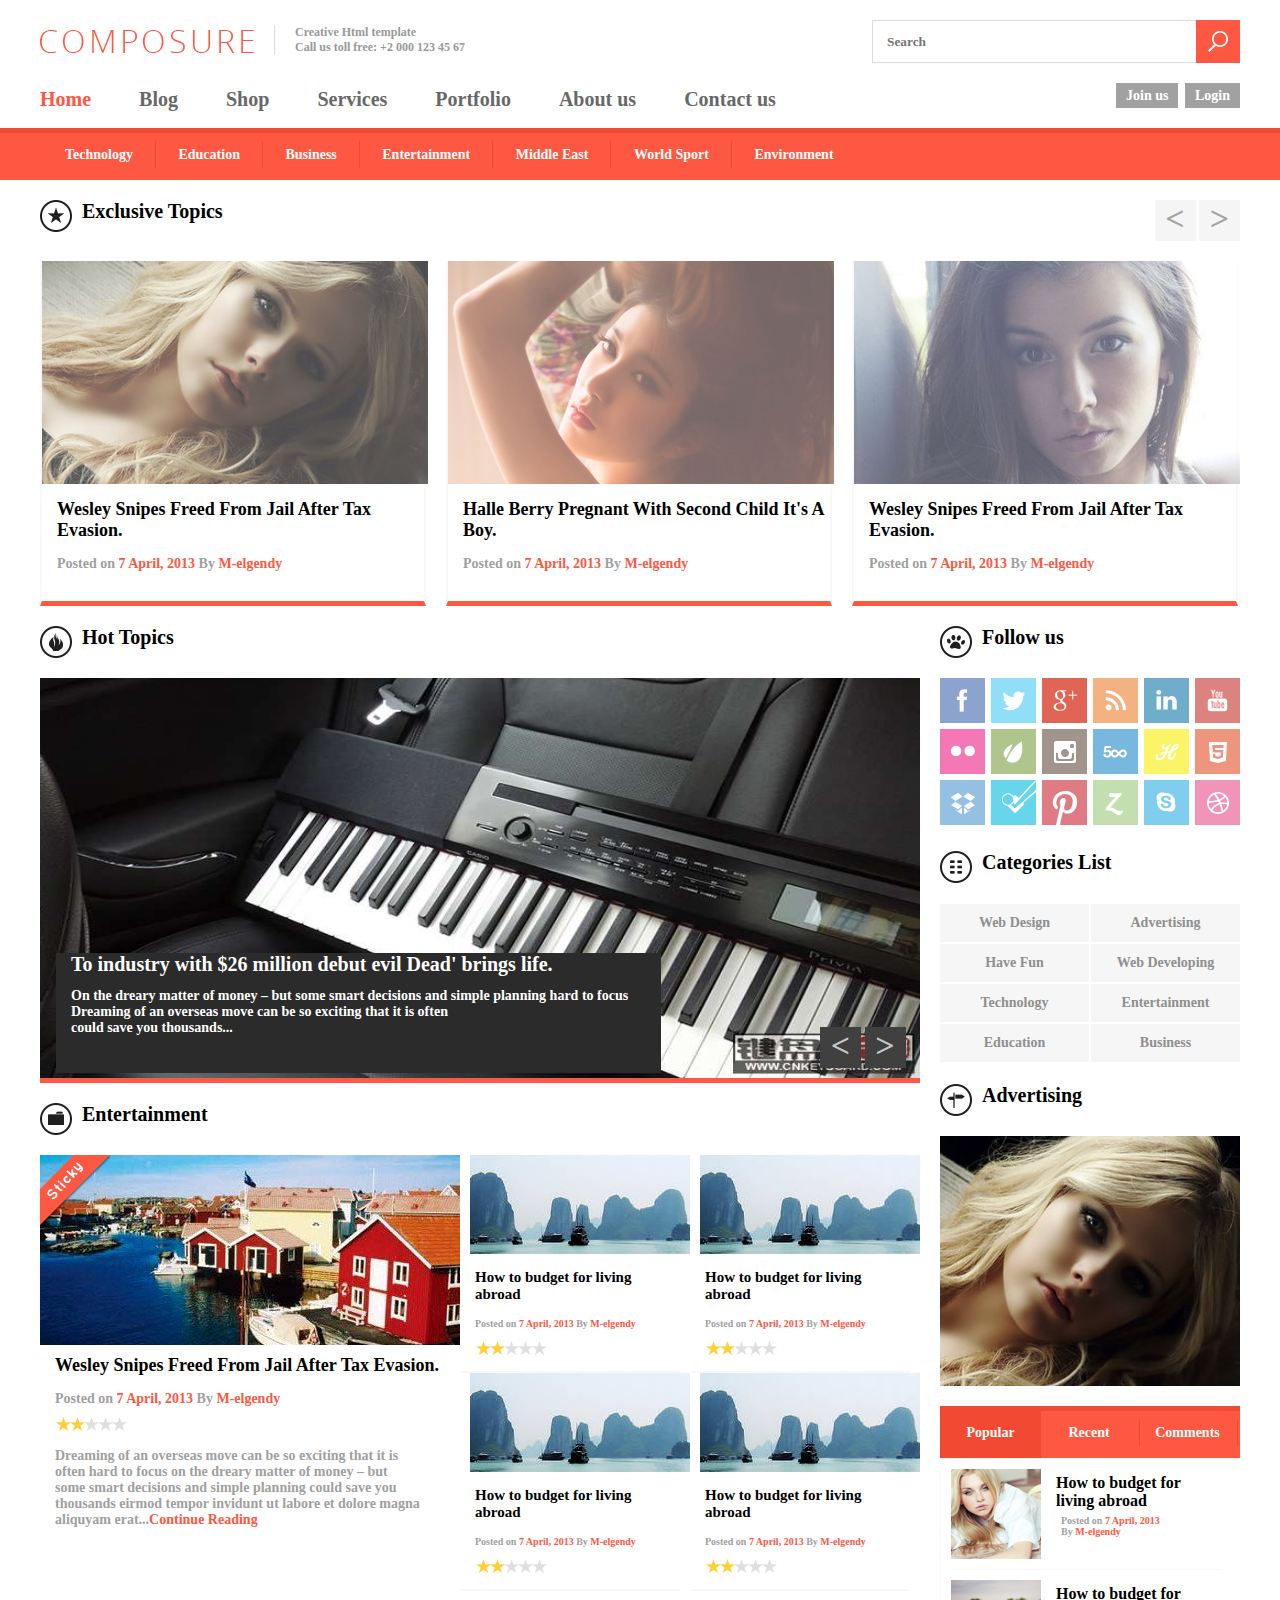
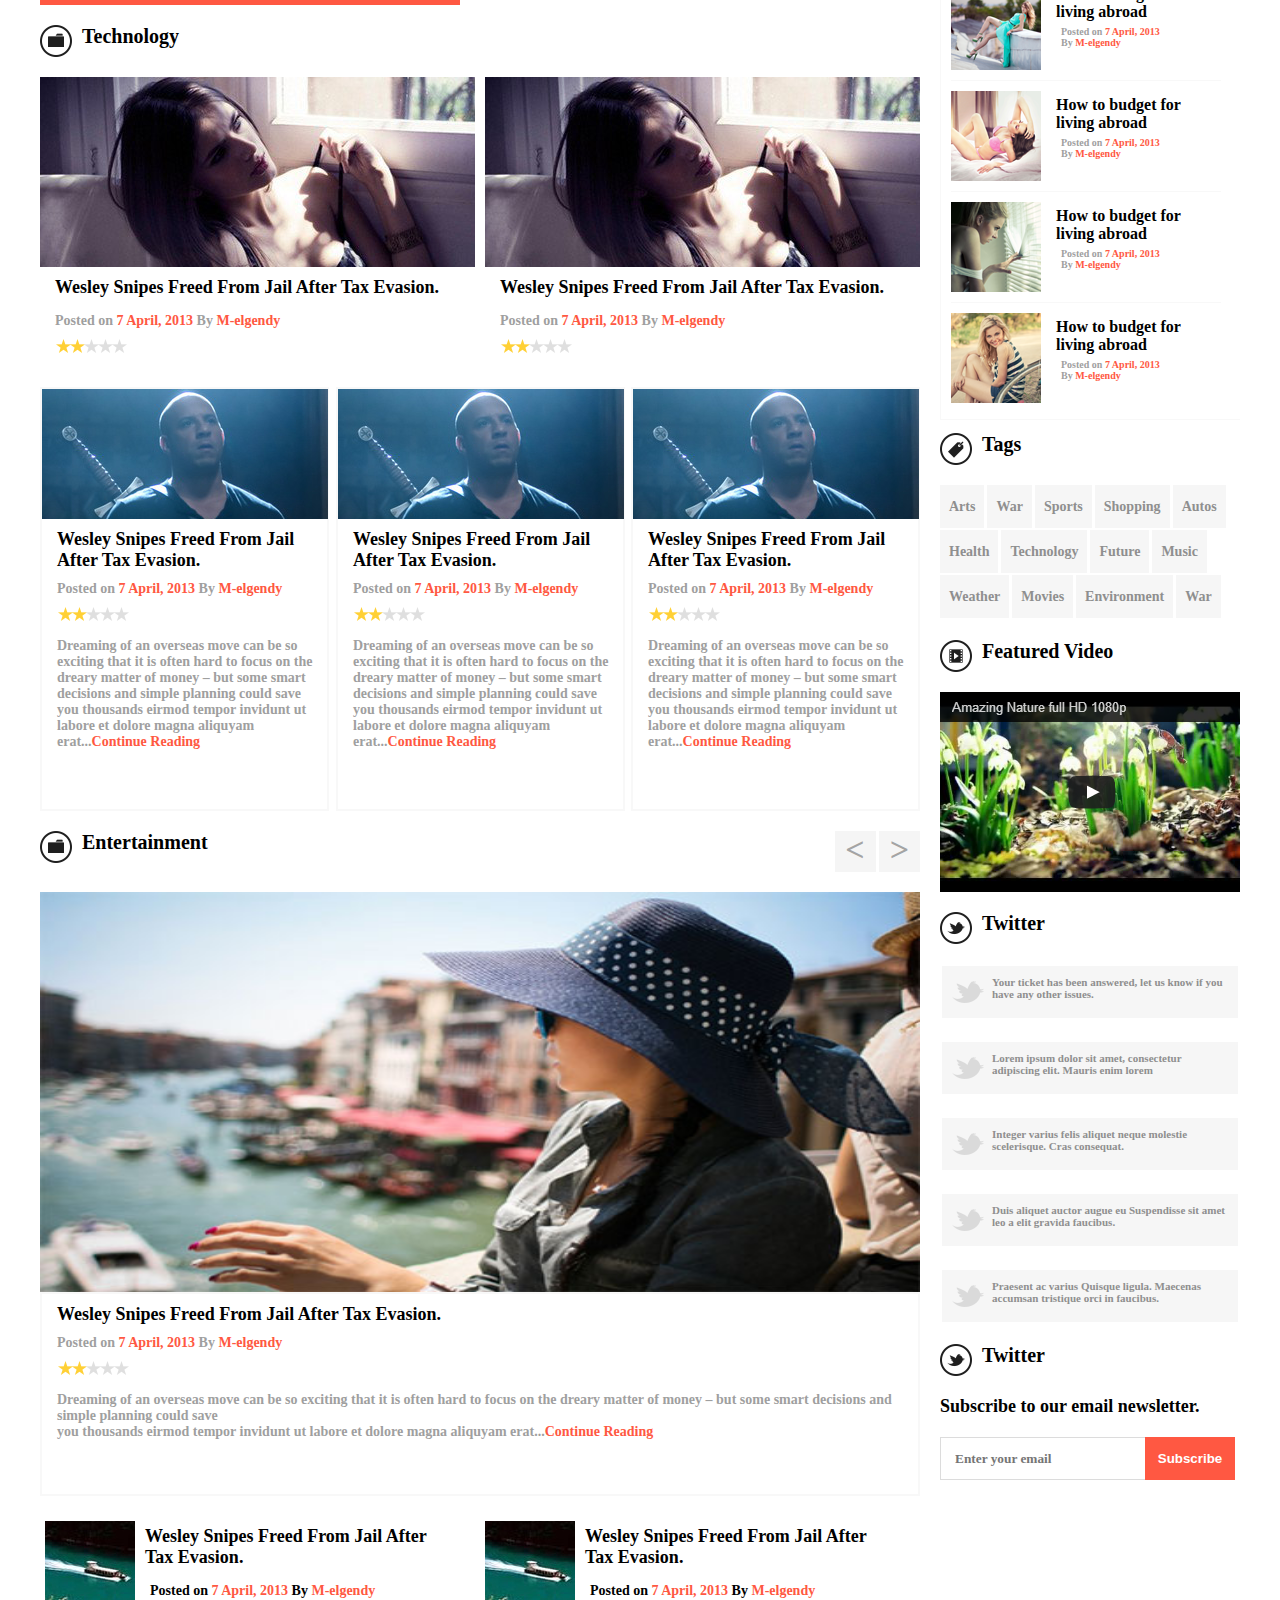
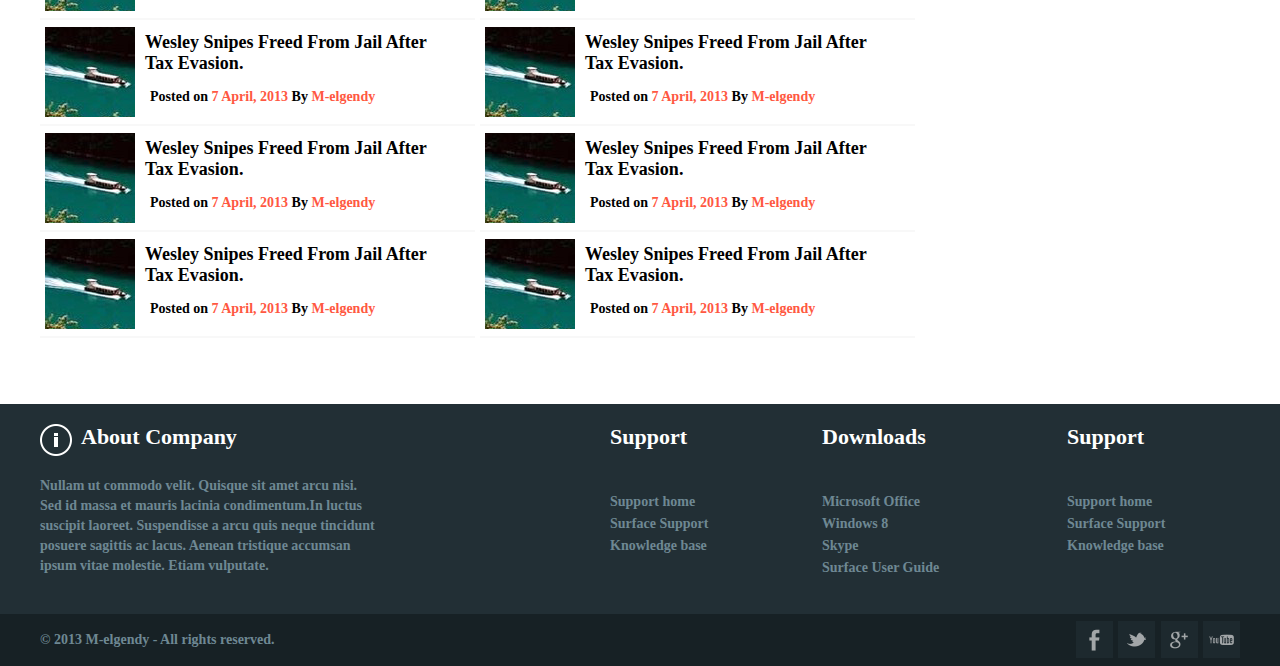
<file: index.html>
<!DOCTYPE html>
<html lang="en">
<head>
    <meta charset="UTF-8">
    <title>Home</title>
    <link rel="stylesheet" href="css/base.css">
    <link rel="stylesheet" href="css/index.css">
</head>
<body>
<header class="header">
        <div class="top cf">
            <div class="logo cf">
                <div class="logo-one"><a href="index.html"><img src="imgs/logo.png"></a></div>
                <div class="logo-two"><p>Creative Html template</p>
                <p>Call us toll free: +2 000 123 45 67</p></div>
            </div>
            <div class="search">
                <form action="#" method="get">
               <input type="text" value="" name="text" placeholder="Search" class="text-input"><input type="submit" value="" class="btn-input" >
                </form>
            </div>
        </div>
    <div class="nav cf">
        <ul class="nav-ul">
            <li class="home"><a href="home.html" >Home</a></li>
            <li><a href="blog.html">Blog</a></li>
            <li><a href="#">Shop</a></li>
            <li><a href="#">Services</a></li>
            <li><a href="portfolio_1.html">Portfolio</a></li>
            <li><a href="#">About us</a></li>
            <li><a href="contact.html">Contact us</a></li>
        </ul>
        <div class="nav-right">
            <a href="#" class="nav-one">Join us</a>
            <a href="#"  class="nav-two">Login</a>
        </div>
    </div>
    </header>
        <div class="bor"></div>
        <div class="cont">
        <div class="con cf ">
            <a href="#" class="navigate-tech"><span class="spa">Technology</span></a>
            <a href="#" class="navigate-edu"><span class="spa">Education</span></a>
            <a href="#" class="navigate-bus"><span class="spa">Business</span></a>
            <a href="#" class="navigate-ent"><span class="spa">Entertainment</span></a>
            <a href="#" class="navigate-mid"><span class="spa">Middle East</span></a>
            <a href="#" class="navigate-wor"><span class="spa">World Sport</span></a>
            <a href="#" class="navigate-env"><span id="sp">Environment</span></a>
        </div>
        </div>
<div class="cf contain">
    <div class="exclusive ">
        <img src="imgs/ex.png"><span class="ex">Exclusive Topics</span>
    </div>
    <div class="glt">
        <span  class="small" id="firstLeft"><</span>
        <span  class="sma" id="firstRight">></span>
    </div>
    </div>
<div class="contain flow">
<ul class="cf width" id="firstUl">

    <li class="cf contain tax-text1">
        <a href="#"><div class="tax-left" id="tax-left">
            <div class="all_img cf"><div class="img_sea"></div>
            <div class="img_s"></div></div></div></a>
       <p><a href="#">Wesley Snipes Freed From Jail After Tax <br/>Evasion.</a></p>
        <span class="tex">Posted on <span class="colo">7 April, 2013 </span>By <span class="colo">M-elgendy</span></span>

    </li>
<li class="cf contain tax-text2">
    <a href="#"><div class="tax-middle" id="tax-middle"><div class="all_img cf"><div class="img_sea"></div>
        <div class="img_s"></div></div></div></a>

    <p><a href="#">Halle Berry Pregnant With Second Child It's A Boy.</a></p>
    <span class="tex">Posted on <span class="colo">7 April, 2013</span> By <span class="colo">M-elgendy</span></span>

</li>
    <li class="cf contain tax-text1">
        <a href="#"><div class="tax-right"><div class="all_img cf"><div class="img_sea"></div>
            <div class="img_s"></div></div></div></a>
        <p><a href="#">Wesley Snipes Freed From Jail After Tax <br/>Evasion.</a></p>
        <span class="tex">Posted on <span class="colo">7 April, 2013 </span>By <span class="colo">M-elgendy</span></span>

    </li>
    <li class="cf contain tax-text2">
        <a href="#"><div class="tax-middle" ><div class="all_img cf"><div class="img_sea"></div>
            <div class="img_s"></div></div></div></a>

        <p><a href="#">Halle Berry Pregnant With Second Child It's A Boy.</a></p>
        <span class="tex">Posted on <span class="colo">7 April, 2013</span> By <span class="colo">M-elgendy</span></span>

    </li>
<li class="cf contain tax-text2">
    <a href="#"><div class="tax-right" id="tax-right"><div class="all_img cf"><div class="img_sea"></div>
        <div class="img_s"></div></div></div></a>
    <p><a href="#">Wesley Snipes Freed From Jail After Tax <br/>Evasion.</a></p>
    <span class="tex">Posted on <span class="colo">7 April, 2013</span> By <span class="colo">M-elgendy</span></span>
</li>
</ul>
</div>
<div class="content cf contain">
    <div class="left">
        <div class="cf">
            <div class="exclusive " style="width: 900px;">
                <img src="imgs/cont.png"><span class="ex">Hot Topics</span>
            </div>
        </div>
        <div class="flow" style="width: 880px">
        <div class="new width cf">
            <ul class="v" id="secondUl">
                <li class="imge"><a href="#"><img src="imgs/lun4.jpg" width="880px" height="400px"></a>

            </li>
                <li class="imge"><a href="#"><img src="imgs/lun21.jpg" width="880px" height="400px"></a>

                </li>
                <li class="imge"><a href="#"><img src="imgs/lun22.jpg" width="880px" height="400px"></a>

                </li>
            </ul>
            <div class="new-tex">
            <ul id="secUl">
                <li class="new-text">
                <p class="new-header"><a href="#">To industry with $26 million debut evil Dead' brings life.</a></p>

                <p class="text-con">On the dreary matter of money – but some smart decisions and simple planning hard to focus<br/>
                    Dreaming of an overseas move can be so exciting that it is often<br/>
                    could save you thousands...</p>
                </li>
                <li class="new-text">
                <p class="new-header"><a href="#">'Evil Dead' brings life to industry with $26 million debut.</a></p>

                <p class="text-con">Dreaming of an overseas move can be so exciting that it is often hard to focus<br/>
                    on the dreary matter of money – but some smart decisions and simple planning<br/>
                    could save you thousands...</p>
                </li>
                <li class="new-text">
                <p class="new-header"><a href="#">Brings life to industry with $26 million'Evil Dead'  debut.</a></p>

                <p class="text-con">Dreaming of an overseas m it is often ove can be so exciting that hard to focus<br/>
                    on the dreary matter of money – but some smart decisions and simple planning<br/>
                    could save you thousands...</p>
                </li>
            </ul>
            </div>

            <div class="gl">
                <span class="gl-left" id="secondLeft"><</span>
                <span class="gl-right" id="secondRight">></span>
            </div>
        </div>

        </div>
        <div class="cf">
            <div class="exclusive " style="width: 900px;">
                <img src="imgs/exl.png"><span class="ex">Entertainment</span>
            </div>
        </div>

    <div class="enter cf">
        <div class="enter-left">
            <a href="#"><div class="enter-left-top"><img src="imgs/Walt.png">
                <div class="ski"><img src="imgs/ski.png"></div>
            </div></a>
            <div class="enter-left-bottom">
                <p><a href="#">Wesley Snipes Freed From Jail After Tax Evasion.</a></p>
                <span class="tex">Posted on <span class="colo">7 April, 2013 </span>By
                    <span class="colo">M-elgendy</span></span>
                    <span class="xin"><img src="imgs/xin.png"></span>
                <span class="te">Dreaming of an overseas move can be so exciting that it is <br>
                often hard to focus on the dreary matter of money – but<br>
                some smart decisions and simple planning could save you<br>
                thousands eirmod tempor invidunt ut labore et dolore magna<br>
                aliquyam erat...<span class="colo">Continue Reading</span></span>
            </div>
        </div>
        <div class="enter-right cf">
            <div class="enter-r1">
                <a href="#"><div class="enter-r1-top"><img src="imgs/xia.png"></div></a>
                <div class="enter-r1-bottom"><p><a href="#">How to budget for living abroad</a></p>
                    <span class="tel">Posted on <span class="colo">7 April, 2013 </span>By <span class="colo">M-elgendy</span></span></div>
                <span class="xin"><img src="imgs/xin.png"></span></div>
            <div class="enter-r1">
                <a href="#"><div class="enter-r1-top"><img src="imgs/xia.png"></div></a>
                <div class="enter-r1-bottom"><p><a href="#">How to budget for living abroad</a></p>
                    <span class="tel">Posted on <span class="colo">7 April, 2013 </span>By <span class="colo">M-elgendy</span></span></div>
                <span class="xin"><img src="imgs/xin.png"></span></div>
            <div class="enter-r1">
                <a href="#"><div class="enter-r1-top"><img src="imgs/xia.png"></div></a>
                <div class="enter-r1-bottom"><p><a href="#">How to budget for living abroad</a></p>
                    <span class="tel">Posted on <span class="colo">7 April, 2013 </span>By <span class="colo">M-elgendy</span></span></div>
                <span class="xin"><img src="imgs/xin.png"></span></div>
            <div class="enter-r1">
                <a href="#"><div class="enter-r1-top"><img src="imgs/xia.png"></div></a>
                <div class="enter-r1-bottom"><p><a href="#">How to budget for living abroad</a></p>
                    <span class="tel">Posted on <span class="colo">7 April, 2013 </span>By <span class="colo">M-elgendy</span></span></div>
                <span class="xin"><img src="imgs/xin.png"></span></div>
        </div>
    </div>
        <div class="cf">
            <div class="exclusive " style="width: 900px;">
                <img src="imgs/exl.png"><span class="ex">Technology</span>
            </div>
        </div>
        <div class="last-con cf">
            <div class="float">
                <a href="#"><div class="last-co"><img src="imgs/g3.png"></div></a>
            <div class="enter-left-bottom">
                <p><a href="#">Wesley Snipes Freed From Jail After Tax Evasion.</a></p>
                <span class="tex">Posted on <span class="colo">7 April, 2013 </span>By
                    <span class="colo">M-elgendy</span></span>
                <span class="xin"><img src="imgs/xin.png"></span>
                </div>
            </div>
            <div class="flo">
                <a href="#"><div class="last-co"><img src="imgs/g3.png"></div></a>
            <div class="enter-left-bottom">
                <p><a href="#">Wesley Snipes Freed From Jail After Tax Evasion.</a></p>
                <span class="tex">Posted on <span class="colo">7 April, 2013 </span>By
                    <span class="colo">M-elgendy</span></span>
                <span class="xin"><img src="imgs/xin.png"></span>
            </div>
                </div>
        </div>
            <div class="last-tai cf">
                <div class="last-enter">
                    <div class="enter-left-bottom">
                        <a href="#"><div class="la-pic"><img src="imgs/f1.png"></div></a>
                        <p class="po"><a href="#">Wesley Snipes Freed From Jail After Tax Evasion.</a></p>
                <span class="teo">Posted on <span class="colo">7 April, 2013 </span>By
                    <span class="colo">M-elgendy</span></span>
                        <span class="xin"><img src="imgs/xin.png"></span>
                <span class="te">Dreaming of an overseas move can be so exciting that it is
                often hard to focus on the dreary matter of money – but
                some smart decisions and simple planning could save <br>you
                thousands eirmod tempor invidunt ut labore et dolore magna
                aliquyam erat...<span class="colo">Continue Reading</span></span>
                    </div>
                </div>
                <div class="last-ente">
                    <div class="enter-left-bottom">
                        <a href="#"><div class="la-pic"><img src="imgs/f1.png"></div></a>
                        <p class="po"><a href="#">Wesley Snipes Freed From Jail After Tax Evasion.</a></p>
                <span class="teo">Posted on <span class="colo">7 April, 2013 </span>By
                    <span class="colo">M-elgendy</span></span>
                        <span class="xin"><img src="imgs/xin.png"></span>
                <span class="te">Dreaming of an overseas move can be so exciting that it is
                often hard to focus on the dreary matter of money – but
                some smart decisions and simple planning could save <br>you
                thousands eirmod tempor invidunt ut labore et dolore magna
                aliquyam erat...<span class="colo">Continue Reading</span></span>
                    </div>
                </div>
                <div class="last-entr">
                    <div class="enter-left-bottom">
                        <a href="#"><div class="la-pic"><img src="imgs/f1.png"></div></a>
                        <p class="po"><a href="#">Wesley Snipes Freed From Jail After Tax Evasion.</a></p>
                <span class="teo">Posted on <span class="colo">7 April, 2013 </span>By
                    <span class="colo">M-elgendy</span></span>
                        <span class="xin"><img src="imgs/xin.png"></span>
                <span class="te">Dreaming of an overseas move can be so exciting that it is
                often hard to focus on the dreary matter of money – but
                some smart decisions and simple planning could save <br>you
                thousands eirmod tempor invidunt ut labore et dolore magna
                aliquyam erat...<span class="colo">Continue Reading</span></span>
                    </div>
                </div>
            </div>
        <div class="envir">
            <div class="cg cf" style="width: 880px;">

                <div class="exclusive " >
                    <img src="imgs/exl.png"><span class="ex">Entertainment</span>
                </div>
            <div class="glt">
                <a href="javascript:" class="small" id="thirdLeft"><</a>
                <a href="javascript:" class="sma" id="thirdRight">></a>
            </div>
            </div>
            <div class="flow" style="width: 880px">

            <div class="ul1 flow">
                <ul class="v cf width" id="thirdUl">
            <li >
                <div class="lohh"><a href="#"><img src="imgs/lun21.jpg" width="880px" height="400px"></a></div>

            </li>
                <li >
                    <div class="lohh"><a href="#"><img src="imgs/lun22.jpg" width="880px" height="400px"></a></div>

                </li>
                <li >
                    <div class="lohh"><a href="#"><img src="imgs/lun4.jpg" width="880px" height="400px"></a></div>
                </li>
            </ul>
            </div>

                <div class="ul2 flow">
                <ul id="tUl" >
                    <li>  <div class="enter-left-bottom">
                        <p class="po"><a href="#">Wesley Snipes Freed From Jail After Tax Evasion.</a></p>
                <span class="teo">Posted on <span class="colo">7 April, 2013 </span>By
                    <span class="colo">M-elgendy</span></span>
                        <span class="xin"><img src="imgs/xin.png"></span>
                <span class="te">Dreaming of an overseas move can be so exciting that it is
                often hard to focus on the dreary matter of money – but
                some smart decisions and simple planning could save <br>you
                thousands eirmod tempor invidunt ut labore et dolore magna
                aliquyam erat...<span class="colo">Continue Reading</span></span>
                    </div></li>
                    <li><div class="enter-left-bottom">
                        <p class="po"><a href="#">Wesley Snipes Freed From Jail After Tax Evasion.</a></p>
                <span class="teo">Posted on <span class="colo">7 April, 2013 </span>By
                    <span class="colo">M-elgendy</span></span>
                        <span class="xin"><img src="imgs/xin.png"></span>
                <span class="te">Dreaming of an overseas move can be so exciting that it is
                often hard to focus on the dreary matter of money – but
                some smart decisions and simple planning could save <br>you
                thousands eirmod tempor invidunt ut labore et dolore magna
                aliquyam erat...<span class="colo">Continue Reading</span></span>
                    </div></li>
                    <li><div class="enter-left-bottom">
                        <p class="po"><a href="#">Wesley Snipes Freed From Jail After Tax Evasion.</a></p>
                <span class="teo">Posted on <span class="colo">7 April, 2013 </span>By
                    <span class="colo">M-elgendy</span></span>
                        <span class="xin"><img src="imgs/xin.png"></span>
                <span class="te">Dreaming of an overseas move can be so exciting that it is
                often hard to focus on the dreary matter of money – but
                some smart decisions and simple planning could save <br>you
                thousands eirmod tempor invidunt ut labore et dolore magna
                aliquyam erat...<span class="colo">Continue Reading</span></span>
                    </div></li>
                </ul>
                </div>
            </div>

            <div class="last-t">
                    <div class="last-th cf">
                        <a href="#"><div class="last-the"><img src="imgs/li1.png"></div></a>
                        <div class="last-ther">
                            <p ><a href="#">Wesley Snipes Freed From Jail After<br> Tax Evasion.</a></p>
                <span class="teoo">Posted on <span class="colo">7 April, 2013 </span>By
                    <span class="colo">M-elgendy</span></span>
                        </div>
                    </div>
                <div class="last-th cf">
                    <a href="#"><div class="last-the"><img src="imgs/li1.png"></div></a>
                    <div class="last-ther">
                        <p ><a href="#">Wesley Snipes Freed From Jail After<br> Tax Evasion.</a></p>
                <span class="teoo">Posted on <span class="colo">7 April, 2013 </span>By
                    <span class="colo">M-elgendy</span></span>
                    </div>
                </div>
                <div class="last-th cf">
                    <a href="#"><div class="last-the"><img src="imgs/li1.png"></div></a>
                    <div class="last-ther">
                        <p ><a href="#">Wesley Snipes Freed From Jail After<br> Tax Evasion.</a></p>
                <span class="teoo">Posted on <span class="colo">7 April, 2013 </span>By
                    <span class="colo">M-elgendy</span></span>
                    </div>
                </div>
                <div class="last-th cf">
                    <a href="#"><div class="last-the"><img src="imgs/li1.png"></div></a>
                    <div class="last-ther">
                        <p ><a href="#">Wesley Snipes Freed From Jail After<br> Tax Evasion.</a></p>
                <span class="teoo">Posted on <span class="colo">7 April, 2013 </span>By
                    <span class="colo">M-elgendy</span></span>
                    </div>
                </div>
                <div class="last-th cf">
                    <a href="#"><div class="last-the"><img src="imgs/li1.png"></div></a>
                    <div class="last-ther">
                        <p ><a href="#">Wesley Snipes Freed From Jail After<br> Tax Evasion.</a></p>
                <span class="teoo">Posted on <span class="colo">7 April, 2013 </span>By
                    <span class="colo">M-elgendy</span></span>
                    </div>
                </div>
                <div class="last-th cf">
                    <a href="#"><div class="last-the"><img src="imgs/li1.png"></div></a>
                    <div class="last-ther">
                        <p ><a href="#">Wesley Snipes Freed From Jail After<br> Tax Evasion.</a></p>
                <span class="teoo">Posted on <span class="colo">7 April, 2013 </span>By
                    <span class="colo">M-elgendy</span></span>
                    </div>
                </div>
                <div class="last-th cf">
                    <a href="#"><div class="last-the"><img src="imgs/li1.png"></div></a>
                    <div class="last-ther">
                        <p ><a href="#">Wesley Snipes Freed From Jail After<br> Tax Evasion.</a></p>
                <span class="teoo">Posted on <span class="colo">7 April, 2013 </span>By
                    <span class="colo">M-elgendy</span></span>
                    </div>
                </div>
                <div class="last-th cf">
                    <a href="#"><div class="last-the"><img src="imgs/li1.png"></div></a>
                    <div class="last-ther">
                        <p ><a href="#">Wesley Snipes Freed From Jail After<br> Tax Evasion.</a></p>
                <span class="teoo">Posted on <span class="colo">7 April, 2013 </span>By
                    <span class="colo">M-elgendy</span></span>
                    </div>
                </div>
            </div>
        </div>
    </div>
    <div class="right">
        <div class="cf">
            <div class="exclusive " style="width: 300px;">
                <img src="imgs/bd.png"><span class="ex">Follow us</span>
            </div>
        </div>
        <div class="right-icon">
            <ul class="cf">
                <li><a href="#" class="icon1"></a></li>
                <li><a href="#" class="icon2"></a></li>
                <li><a href="#" class="icon3"></a></li>
                <li><a href="#" class="icon4"></a></li>
                <li><a href="#" class="icon5"></a></li>
                <li><a href="#" class="icon6"></a></li>
                <li><a href="#" class="icon7"></a></li>
                <li><a href="#" class="icon8"></a></li>
                <li><a href="#" class="icon9"></a></li>
                <li><a href="#" class="icon10"></a></li>
                <li><a href="#" class="icon11"></a></li>
                <li><a href="#" class="icon12"></a></li>
                <li><a href="#" class="icon13"></a></li>
                <li><a href="#" class="icon14"></a></li>
                <li><a href="#" class="icon15"></a></li>
                <li><a href="#" class="icon16"></a></li>
                <li><a href="#" class="icon17"></a></li>
                <li><a href="#" class="icon18"></a></li>
            </ul>
        </div>
        <div class="cf">
            <div class="exclusive " style="width: 300px;">
                <img src="imgs/ld.png"><span class="ex">Categories List</span>
            </div>
        </div>
        <div class="al cf">
            <a href="#"><div class="al-iz">Web Design</div></a>
            <a href="#"><div class="al-iz">Advertising</div></a>
            <a href="#"><div class="al-iz">Have Fun</div></a>
            <a href="#"><div class="al-iz">Web Developing</div></a>
            <a href="#"><div class="al-iz">Technology</div></a>
            <a href="#"><div class="al-iz">Entertainment</div></a>
            <a href="#"><div class="al-iz">Education</div></a>
            <a href="#"><div class="al-iz">Business</div></a>
        </div>
        <div class="adv">
        <div class="cf">
            <div class="exclusive " style="width: 300px;">
                <img src="imgs/yz.png"><span class="ex">Advertising</span>
            </div>
        </div>
            <a href="#"><div class="bas"><img src="imgs/see.png"></div></a>
        </div>
        <div class="pop">
            <div class="bor"></div>
            <div class="cont">
                <div class="coo cf" id="pop_top">
                    <a href="#" class="navigate-tech focus" id="popular"><span class="spa">Popular</span></a>
                    <a href="#" class="navigate-tech" id="recent"><span class="navigate-tec">Recent</span></a>
                    <a href="#" class="navigate-tech" id="comments"><span class="spa">Comments</span></a>
                    </div>
            </div>
            <ul id="pop_com">
            <li class="pop-con" >
                <div class="pop-con1 cf">
                    <a href="#"><div class="pop-bac"><img src="imgs/pop1.png"></div></a>
                    <div class="pop-text"><a href="#"><p>How to budget for living abroad</p></a>
                        <span class="tol">Posted on <span class="colo">7 April, 2013 </span><br>By
                            <span class="colo">M-elgendy</span></span>
                    </div>
                </div>
                <div class="pop-con1 cf">
                <a href="#"><div class="pop-bac"><img src="imgs/pop2.png"></div></a>
                <div class="pop-text"><a href="#"><p>How to budget for living abroad</p></a>
                        <span class="tol">Posted on <span class="colo">7 April, 2013 </span><br>By
                            <span class="colo">M-elgendy</span></span>
                </div>
            </div>
                <div class="pop-con1 cf">
                <a href="#"><div class="pop-bac"><img src="imgs/pop3.png"></div></a>
                <div class="pop-text"><a href="#"><p>How to budget for living abroad</p></a>
                        <span class="tol">Posted on <span class="colo">7 April, 2013 </span><br>By
                            <span class="colo">M-elgendy</span></span>
                </div>
            </div>
                <div class="pop-con1 cf">
                    <a href="#"><div class="pop-bac"><img src="imgs/pop4.png"></div></a>
                    <div class="pop-text"><a href="#"><p>How to budget for living abroad</p></a>
                        <span class="tol">Posted on <span class="colo">7 April, 2013 </span><br>By
                            <span class="colo">M-elgendy</span></span>
                    </div>
                </div>
                <div class="pop-con1 cf" style="border:0 none">
                    <a href="#"><div class="pop-bac"><img src="imgs/pop5.png"></div></a>
                    <div class="pop-text"><a href="#"><p>How to budget for living abroad</p></a>
                        <span class="tol">Posted on <span class="colo">7 April, 2013 </span><br>By
                            <span class="colo">M-elgendy</span></span>
                    </div>
                </div>
            </li>
            <li class="pop-con display" >
                <div class="pop-con1 cf">
                    <a href="#"><div class="pop-bac"><img src="imgs/pop5.png"></div></a>
                    <div class="pop-text"><a href="#"><p>How to budget for living abroad</p></a>
                        <span class="tol">Posted on <span class="colo">7 April, 2013 </span><br>By
                            <span class="colo">M-elgendy</span></span>
                    </div>
                </div>
                <div class="pop-con1 cf">
                    <a href="#"><div class="pop-bac"><img src="imgs/pop4.png"></div></a>
                    <div class="pop-text"><a href="#"><p>How to budget for living abroad</p></a>
                        <span class="tol">Posted on <span class="colo">7 April, 2013 </span><br>By
                            <span class="colo">M-elgendy</span></span>
                    </div>
                </div>
                <div class="pop-con1 cf">
                    <a href="#"><div class="pop-bac"><img src="imgs/pop3.png"></div></a>
                    <div class="pop-text"><a href="#"><p>How to budget for living abroad</p></a>
                        <span class="tol">Posted on <span class="colo">7 April, 2013 </span><br>By
                            <span class="colo">M-elgendy</span></span>
                    </div>
                </div>
                <div class="pop-con1 cf">
                    <a href="#"><div class="pop-bac"><img src="imgs/pop2.png"></div></a>
                    <div class="pop-text"><a href="#"><p>How to budget for living abroad</p></a>
                        <span class="tol">Posted on <span class="colo">7 April, 2013 </span><br>By
                            <span class="colo">M-elgendy</span></span>
                    </div>
                </div>
                <div class="pop-con1 cf" style="border:0 none">
                    <a href="#"><div class="pop-bac"><img src="imgs/pop1.png"></div></a>
                    <div class="pop-text"><a href="#"><p>How to budget for living abroad</p></a>
                        <span class="tol">Posted on <span class="colo">7 April, 2013 </span><br>By
                            <span class="colo">M-elgendy</span></span>
                    </div>
                </div>
            </li>
            <li class="pop-con display">
                <div class="pop-con1 cf">
                    <a href="#"><div class="pop-bac"><img src="imgs/pop3.png"></div></a>
                    <div class="pop-text"><a href="#"><p>How to budget for living abroad</p></a>
                        <span class="tol">Posted on <span class="colo">7 April, 2013 </span><br>By
                            <span class="colo">M-elgendy</span></span>
                    </div>
                </div>
                <div class="pop-con1 cf">
                    <a href="#"><div class="pop-bac"><img src="imgs/pop4.png"></div></a>
                    <div class="pop-text"><a href="#"><p>How to budget for living abroad</p></a>
                        <span class="tol">Posted on <span class="colo">7 April, 2013 </span><br>By
                            <span class="colo">M-elgendy</span></span>
                    </div>
                </div>
                <div class="pop-con1 cf">
                    <a href="#"><div class="pop-bac"><img src="imgs/pop5.png"></div></a>
                    <div class="pop-text"><a href="#"><p>How to budget for living abroad</p></a>
                        <span class="tol">Posted on <span class="colo">7 April, 2013 </span><br>By
                            <span class="colo">M-elgendy</span></span>
                    </div>
                </div>
                <div class="pop-con1 cf">
                    <a href="#"><div class="pop-bac"><img src="imgs/pop1.png"></div></a>
                    <div class="pop-text"><a href="#"><p>How to budget for living abroad</p></a>
                        <span class="tol">Posted on <span class="colo">7 April, 2013 </span><br>By
                            <span class="colo">M-elgendy</span></span>
                    </div>
                </div>
                <div class="pop-con1 cf" style="border:0 none">
                    <a href="#"><div class="pop-bac"><img src="imgs/pop2.png"></div></a>
                    <div class="pop-text"><a href="#"><p>How to budget for living abroad</p></a>
                        <span class="tol">Posted on <span class="colo">7 April, 2013 </span><br>By
                            <span class="colo">M-elgendy</span></span>
                    </div>
                </div>
            </li>
            </ul>
            </div>
            <div class="tags">
                <div class="cf">
                    <div class="exclusive " style="width: 300px;">
                        <img src="imgs/ys.png"><span class="ex">Tags</span>
                    </div>
                </div>
                <div class="ta cf">
                    <a href="#" class="tag">Arts</a>
                    <a href="#" class="tag">War</a>
                    <a href="#" class="tag">Sports</a>
                    <a href="#" class="tag">Shopping</a>
                    <a href="#" class="tag">Autos</a>
                    <a href="#" class="tag">Health</a>
                    <a href="#" class="tag">Technology</a>
                    <a href="#" class="tag">Future</a>
                    <a href="#" class="tag">Music</a>
                    <a href="#" class="tag">Weather</a>
                    <a href="#" class="tag">Movies</a>
                    <a href="#" class="tag">Environment</a>
                    <a href="#" class="tag">War</a>
                </div>
            </div>
            <div class="feat">
                <div class="cf">
                    <div class="exclusive " style="width: 300px;">
                        <img src="imgs/mov.png"><span class="ex">Featured Video</span>
                    </div>
                </div>
                <div class="video">
                    <a href="#"><img src="imgs/video.png"></a>
                </div>
            </div>
        <div class="twi">
            <div class="cf">
                <div class="exclusive " style="width: 300px;">
                    <img src="imgs/twi.png"><span class="ex">Twitter</span>
                </div>
            </div>
                <a href="#" class="o-txt cf">
                    <p class="o-right">Your ticket has been answered, let us know if you have any other issues.</p>
                </a>
            <a href="#" class="o-txt cf">
                <p class="o-right">Lorem ipsum dolor sit amet, consectetur adipiscing elit. Mauris enim lorem</p>
            </a>
            <a href="#" class="o-txt cf">
                <p class="o-right">Integer varius felis aliquet neque molestie scelerisque. Cras consequat.</p>
            </a>
            <a href="#" class="o-txt cf">
                <p class="o-right">Duis aliquet auctor augue eu Suspendisse sit amet leo a elit gravida faucibus.</p>
            </a>
            <a href="#" class="o-txt cf">
                <p class="o-right">Praesent ac varius Quisque ligula. Maecenas accumsan tristique orci in faucibus.</p>
            </a>
        </div>
        <div class="let">
            <div class="cf">
                <div class="exclusive " style="width: 300px;">
                    <img src="imgs/twi.png"><span class="ex">Twitter</span>
                </div>
            </div>
            <p style="font-size: 18px ;margin-top: 20px;">Subscribe to our email newsletter.</p>
            <div class="searc">
                <form action="#" method="get">
                    <input type="text"  style="width: 190px;height: 41px;" placeholder="Enter your email" class="text-inp"><input type="submit" value="Subscribe"  class="last-bt" >
                </form>
            </div>
        </div>




    </div>
</div>

    <footer>
        <div class="footer-top">
            <ul class="ft-contain contain cf">
                <li class="first"><dl><dt><img src="imgs/circle.png"><span class="inline">About Company</span></dt>
                    <dd>Nullam ut commodo velit. Quisque sit amet arcu nisi.</dd>
                    <dd>Sed id massa et mauris lacinia condimentum.In luctus </dd>
                    <dd>suscipit laoreet. Suspendisse a arcu quis neque tincidunt</dd>
                    <dd>posuere sagittis ac lacus. Aenean tristique accumsan</dd>
                    <dd>ipsum vitae molestie. Etiam vulputate.</dd>
                </dl>
                </li>
                <li class="second">
                    <dl>
                        <dt><a href="#">Support</a></dt>
                        <dd><a href="#">Support home</a></dd>
                        <dd><a href="#">Surface Support</a></dd>
                        <dd><a href="#">Knowledge base</a></dd>
                    </dl></li>
                <li class="third">
                    <dl>
                        <dt><a href="#">Downloads</a></dt>
                        <dd><a href="#">Microsoft Office</a></dd>
                        <dd><a href="#">Windows 8</a></dd>
                        <dd><a href="#">Skype</a></dd>
                        <dd><a href="#">Surface User Guide</a></dd>
                    </dl></li>
                <li class="fourth">
                    <dl>
                        <dt><a href="#">Support</a></dt>
                        <dd><a href="#">Support home</a></dd>
                        <dd><a href="#">Surface Support</a></dd>
                        <dd><a href="#">Knowledge base</a></dd>
                    </dl>
                </li>
            </ul>
        </div>
        <div class="footer-bottom">
            <div class="ft-bt contain cf">
                <div class="bt-left">&copy; 2013 M-elgendy - All rights reserved.</div>
                <div class="bt-right"><a href="#" class="f"></a>
                <a href="#" class="o"></a>
                <a href="#" class="g"></a>
                <a href="#" class="you-tobe"> </a>
                </div>
            </div>
        </div>
    </footer>
<script src="js/common.js"></script>
<script src="js/base.js"></script>
<script src="js/index.js"></script>
</body>
</html>
</file>
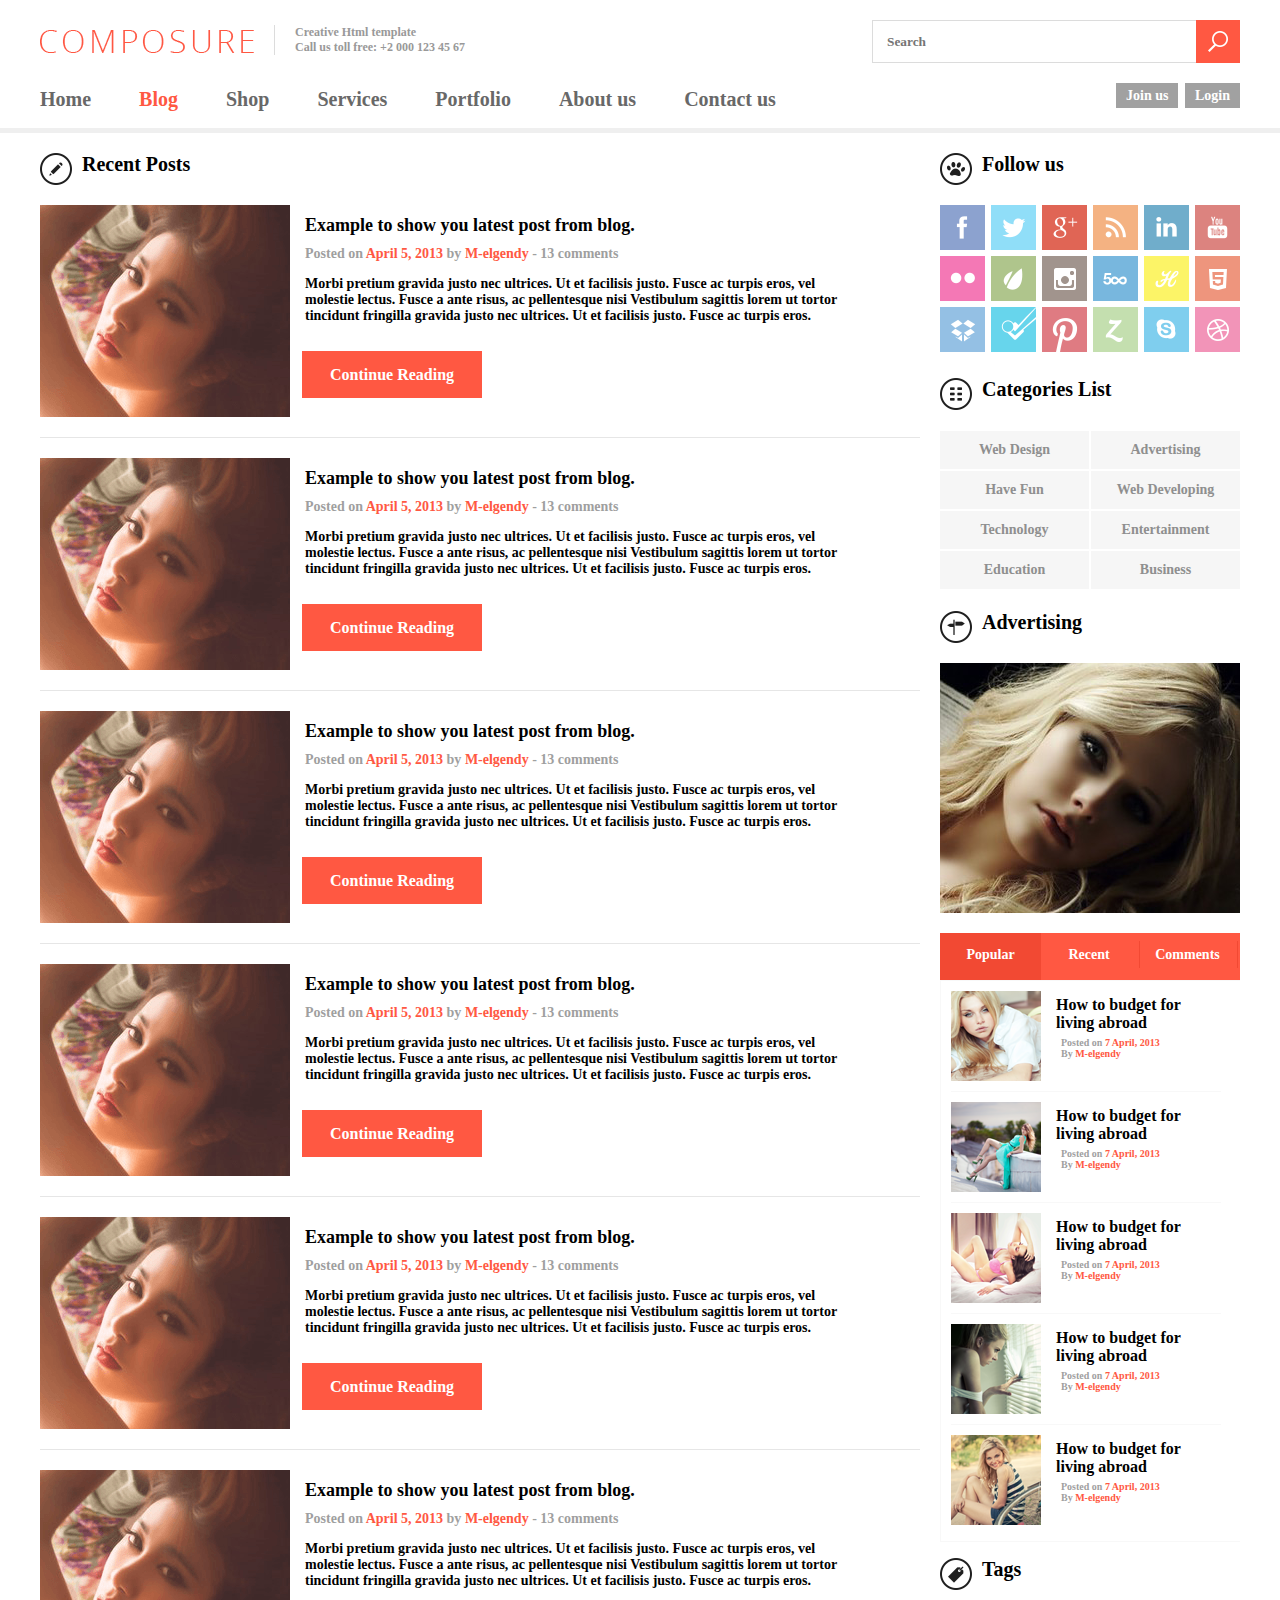
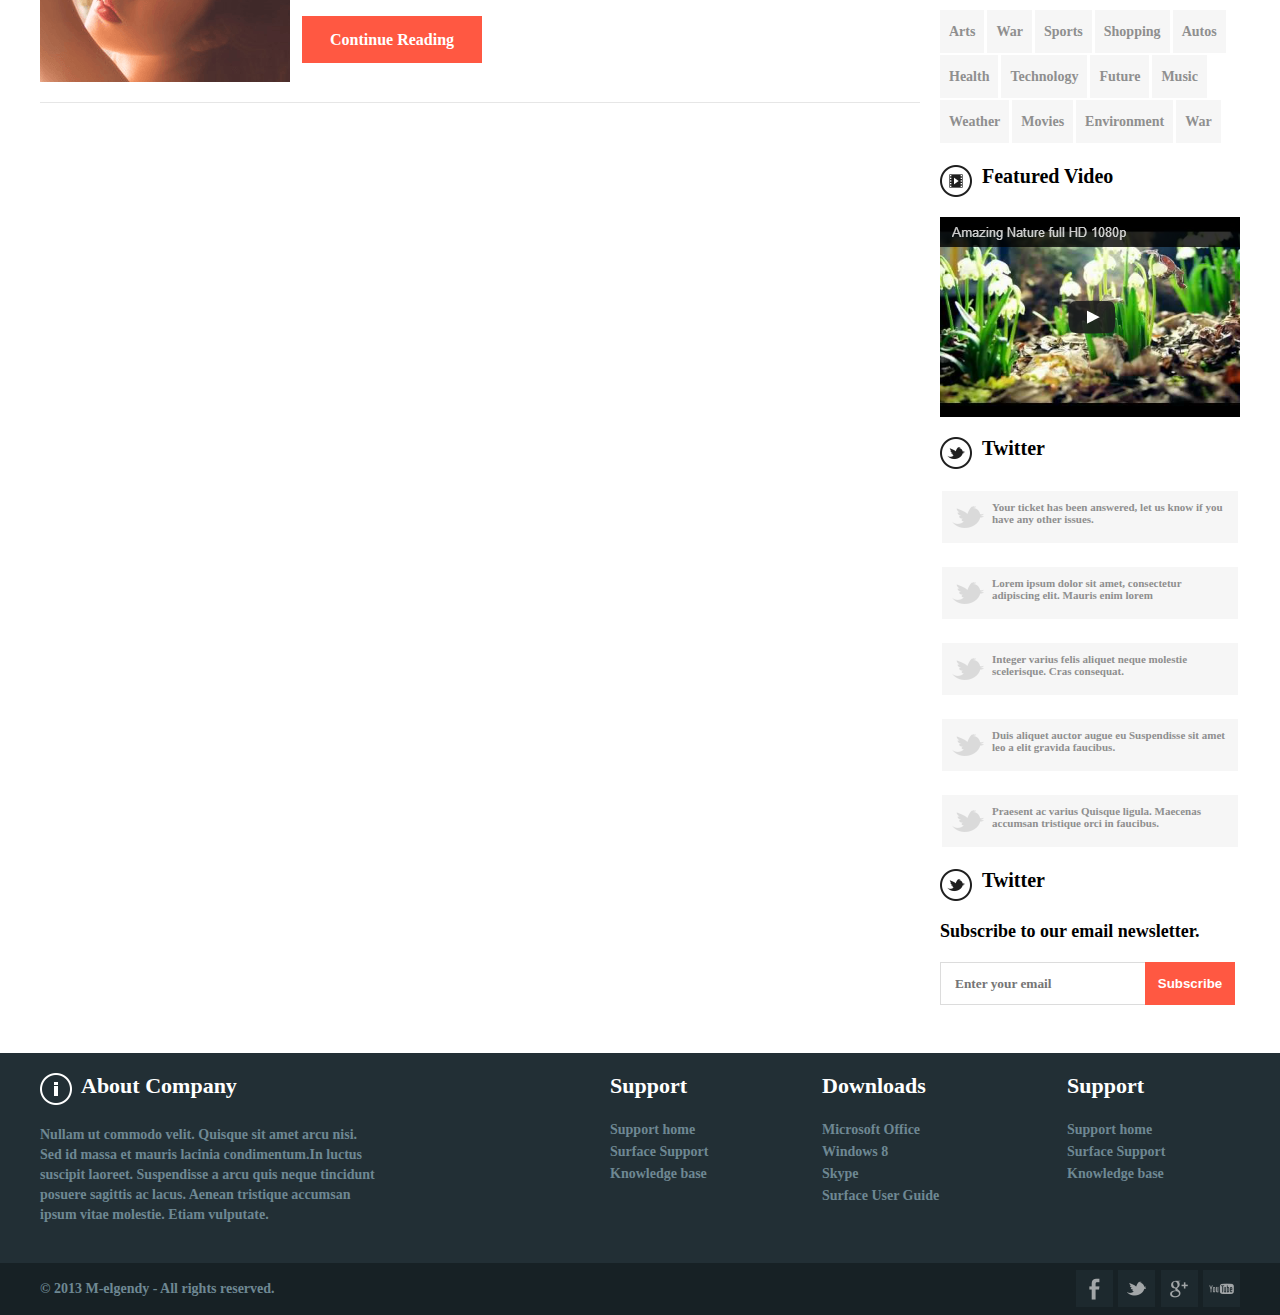
<file: blog.html>
<!DOCTYPE html>
<html lang="en">
<head>
    <meta charset="UTF-8">
    <title>Blog</title>
    <link rel="stylesheet" href="css/blog.css">
    <link rel="stylesheet" href="css/base.css">
</head>
<body>
<header class="header">
    <div class="top cf">
        <div class="logo cf">
            <div class="logo-one"><a href="index.html"><img src="imgs/logo.png"></a></div>
            <div class="logo-two"><p>Creative Html template</p>
                <p>Call us toll free: +2 000 123 45 67</p></div>
        </div>
        <div class="search">
            <form action="#" method="get">
                <input type="text" value="" name="text" placeholder="Search" class="text-input"><input type="submit" value="" class="btn-input" >
            </form>
        </div>
    </div>
    <div class="nav cf">
        <ul class="nav-ul">
            <li ><a href="index.html" >Home</a></li>
            <li class="home"><a href="blog_reading.html">Blog</a></li>
            <li><a href="#">Shop</a></li>
            <li><a href="#">Services</a></li>
            <li><a href="portfolio_1.html">Portfolio</a></li>
            <li><a href="#">About us</a></li>
            <li><a href="contact.html">Contact us</a></li>
        </ul>
        <div class="nav-right">
            <a href="#" class="nav-one">Join us</a>
            <a href="#"  class="nav-two">Login</a>
        </div>
    </div>
</header>

<div class="gray"></div>
<div class="blog-entire cf">
    <div class="blog_left">
        <div class="cf">
            <div class="exclusive " style="width: 880px;">
                <img src="imgs/blog01.png"><span class="ex">Recent Posts</span>
            </div>
        </div>
        <div class="recent">
        <div class="recent_show cf">
            <a href="blog_reading.html"><div class="recent_back"><img src="imgs/blog02.png"></div></a>
            <div class="recent_text"> <div class="enter-left-bottom">
                <p class="po" ><a href="blog_reading.html">Example to show you latest post from blog.</a></p>
                <span class="teo" >Posted on <span class="colo">April 5, 2013 </span>by
                    <span class="colo">M-elgendy</span> - 13 comments</span></div>
                <div class="text_bot">Morbi pretium gravida justo nec ultrices. Ut et facilisis justo.
                    Fusce ac turpis eros, vel molestie lectus. Fusce a ante risus, ac pellentesque nisi Vestibulum sagittis
                    lorem ut tortor tincidunt fringilla gravida justo nec ultrices.
                    Ut et facilisis justo. Fusce ac turpis eros.</div>
                <div >
                    <a href="blog_reading.html" class="continue">Continue Reading</a>
                </div>
        </div>
    </div>
            <div class="recent_show cf">
                <a href="blog_reading.html"><div class="recent_back"><img src="imgs/blog02.png"></div></a>
                <div class="recent_text"> <div class="enter-left-bottom">
                    <p class="po" ><a href="blog_reading.html">Example to show you latest post from blog.</a></p>
                <span class="teo" >Posted on <span class="colo">April 5, 2013 </span>by
                    <span class="colo">M-elgendy</span> - 13 comments</span></div>
                    <div class="text_bot">Morbi pretium gravida justo nec ultrices. Ut et facilisis justo.
                        Fusce ac turpis eros, vel molestie lectus. Fusce a ante risus, ac pellentesque nisi Vestibulum sagittis
                        lorem ut tortor tincidunt fringilla gravida justo nec ultrices.
                        Ut et facilisis justo. Fusce ac turpis eros.</div>
                    <div >
                        <a href="blog_reading.html" class="continue">Continue Reading</a>
                    </div>
                </div>
            </div>
            <div class="recent_show cf">
                <a href="blog_reading.html"><div class="recent_back"><img src="imgs/blog02.png"></div></a>
                <div class="recent_text"> <div class="enter-left-bottom">
                    <p class="po" ><a href="blog_reading.html">Example to show you latest post from blog.</a></p>
                <span class="teo" >Posted on <span class="colo">April 5, 2013 </span>by
                    <span class="colo">M-elgendy</span> - 13 comments</span></div>
                    <div class="text_bot">Morbi pretium gravida justo nec ultrices. Ut et facilisis justo.
                        Fusce ac turpis eros, vel molestie lectus. Fusce a ante risus, ac pellentesque nisi Vestibulum sagittis
                        lorem ut tortor tincidunt fringilla gravida justo nec ultrices.
                        Ut et facilisis justo. Fusce ac turpis eros.</div>
                    <div >
                        <a href="blog_reading.html" class="continue">Continue Reading</a>
                    </div>
                </div>
            </div>
            <div class="recent_show cf">
                <a href="blog_reading.html"><div class="recent_back"><img src="imgs/blog02.png"></div></a>
                <div class="recent_text"> <div class="enter-left-bottom">
                    <p class="po" ><a href="blog_reading.html">Example to show you latest post from blog.</a></p>
                <span class="teo" >Posted on <span class="colo">April 5, 2013 </span>by
                    <span class="colo">M-elgendy</span> - 13 comments</span></div>
                    <div class="text_bot">Morbi pretium gravida justo nec ultrices. Ut et facilisis justo.
                        Fusce ac turpis eros, vel molestie lectus. Fusce a ante risus, ac pellentesque nisi Vestibulum sagittis
                        lorem ut tortor tincidunt fringilla gravida justo nec ultrices.
                        Ut et facilisis justo. Fusce ac turpis eros.</div>
                    <div >
                        <a href="blog_reading.html" class="continue">Continue Reading</a>
                    </div>
                </div>
            </div>
            <div class="recent_show cf">
                <a href="blog_reading.html"><div class="recent_back"><img src="imgs/blog02.png"></div></a>
                <div class="recent_text"> <div class="enter-left-bottom">
                    <p class="po" ><a href="blog_reading.html">Example to show you latest post from blog.</a></p>
                <span class="teo" >Posted on <span class="colo">April 5, 2013 </span>by
                    <span class="colo">M-elgendy</span> - 13 comments</span></div>
                    <div class="text_bot">Morbi pretium gravida justo nec ultrices. Ut et facilisis justo.
                        Fusce ac turpis eros, vel molestie lectus. Fusce a ante risus, ac pellentesque nisi Vestibulum sagittis
                        lorem ut tortor tincidunt fringilla gravida justo nec ultrices.
                        Ut et facilisis justo. Fusce ac turpis eros.</div>
                    <div >
                        <a href="blog_reading.html" class="continue">Continue Reading</a>
                    </div>
                </div>
            </div>
            <div class="recent_show cf">
                <a href="blog_reading.html"><div class="recent_back"><img src="imgs/blog02.png"></div></a>
                <div class="recent_text"> <div class="enter-left-bottom">
                    <p class="po" ><a href="blog_reading.html">Example to show you latest post from blog.</a></p>
                <span class="teo" >Posted on <span class="colo">April 5, 2013 </span>by
                    <span class="colo">M-elgendy</span> - 13 comments</span></div>
                    <div class="text_bot">Morbi pretium gravida justo nec ultrices. Ut et facilisis justo.
                        Fusce ac turpis eros, vel molestie lectus. Fusce a ante risus, ac pellentesque nisi Vestibulum sagittis
                        lorem ut tortor tincidunt fringilla gravida justo nec ultrices.
                        Ut et facilisis justo. Fusce ac turpis eros.</div>
                    <div >
                        <a href="blog_reading.html" class="continue">Continue Reading</a>
                    </div>
                </div>
            </div>

        </div>
    </div>
    <div class="blog_right cf"><div class="right">
        <div class="cf">
            <div class="exclusive " style="width: 300px;">
                <img src="imgs/bd.png"><span class="ex">Follow us</span>
            </div>
        </div>
        <div class="right-icon">
            <ul class="cf">
                <li><a href="#" class="icon1"></a></li>
                <li><a href="#" class="icon2"></a></li>
                <li><a href="#" class="icon3"></a></li>
                <li><a href="#" class="icon4"></a></li>
                <li><a href="#" class="icon5"></a></li>
                <li><a href="#" class="icon6"></a></li>
                <li><a href="#" class="icon7"></a></li>
                <li><a href="#" class="icon8"></a></li>
                <li><a href="#" class="icon9"></a></li>
                <li><a href="#" class="icon10"></a></li>
                <li><a href="#" class="icon11"></a></li>
                <li><a href="#" class="icon12"></a></li>
                <li><a href="#" class="icon13"></a></li>
                <li><a href="#" class="icon14"></a></li>
                <li><a href="#" class="icon15"></a></li>
                <li><a href="#" class="icon16"></a></li>
                <li><a href="#" class="icon17"></a></li>
                <li><a href="#" class="icon18"></a></li>
            </ul>
        </div>
        <div class="cf">
            <div class="exclusive " style="width: 300px;">
                <img src="imgs/ld.png"><span class="ex">Categories List</span>
            </div>
        </div>
        <div class="al cf">
            <a href="#"><div class="al-iz">Web Design</div></a>
            <a href="#"><div class="al-iz">Advertising</div></a>
            <a href="#"><div class="al-iz">Have Fun</div></a>
            <a href="#"><div class="al-iz">Web Developing</div></a>
            <a href="#"><div class="al-iz">Technology</div></a>
            <a href="#"><div class="al-iz">Entertainment</div></a>
            <a href="#"><div class="al-iz">Education</div></a>
            <a href="#"><div class="al-iz">Business</div></a>
        </div>
        <div class="adv">
            <div class="cf">
                <div class="exclusive " style="width: 300px;">
                    <img src="imgs/yz.png"><span class="ex">Advertising</span>
                </div>
            </div>
            <a href="#"><div class="bas"><img src="imgs/see.png"></div></a>
        </div>
        <div class="pop">
            <div class="bor"></div>
            <div class="cont">
                <div class="coo cf" id="pop_top">
                    <a href="#" class="navigate-tech focus" id="popular"><span class="spa">Popular</span></a>
                    <a href="#" class="navigate-tech" id="recent"><span class="navigate-tec">Recent</span></a>
                    <a href="#" class="navigate-tech" id="comments"><span class="spa">Comments</span></a>
                </div>
            </div>
            <ul id="pop_com">
                <li class="pop-con" >
                    <div class="pop-con1 cf">
                        <a href="#"><div class="pop-bac"><img src="imgs/pop1.png"></div></a>
                        <div class="pop-text"><a href="#"><p>How to budget for living abroad</p></a>
                        <span class="tol">Posted on <span class="colo">7 April, 2013 </span><br>By
                            <span class="colo">M-elgendy</span></span>
                        </div>
                    </div>
                    <div class="pop-con1 cf">
                        <a href="#"><div class="pop-bac"><img src="imgs/pop2.png"></div></a>
                        <div class="pop-text"><a href="#"><p>How to budget for living abroad</p></a>
                        <span class="tol">Posted on <span class="colo">7 April, 2013 </span><br>By
                            <span class="colo">M-elgendy</span></span>
                        </div>
                    </div>
                    <div class="pop-con1 cf">
                        <a href="#"><div class="pop-bac"><img src="imgs/pop3.png"></div></a>
                        <div class="pop-text"><a href="#"><p>How to budget for living abroad</p></a>
                        <span class="tol">Posted on <span class="colo">7 April, 2013 </span><br>By
                            <span class="colo">M-elgendy</span></span>
                        </div>
                    </div>
                    <div class="pop-con1 cf">
                        <a href="#"><div class="pop-bac"><img src="imgs/pop4.png"></div></a>
                        <div class="pop-text"><a href="#"><p>How to budget for living abroad</p></a>
                        <span class="tol">Posted on <span class="colo">7 April, 2013 </span><br>By
                            <span class="colo">M-elgendy</span></span>
                        </div>
                    </div>
                    <div class="pop-con1 cf" style="border:0 none">
                        <a href="#"><div class="pop-bac"><img src="imgs/pop5.png"></div></a>
                        <div class="pop-text"><a href="#"><p>How to budget for living abroad</p></a>
                        <span class="tol">Posted on <span class="colo">7 April, 2013 </span><br>By
                            <span class="colo">M-elgendy</span></span>
                        </div>
                    </div>
                </li>
                <li class="pop-con display" >
                    <div class="pop-con1 cf">
                        <a href="#"><div class="pop-bac"><img src="imgs/pop5.png"></div></a>
                        <div class="pop-text"><a href="#"><p>How to budget for living abroad</p></a>
                        <span class="tol">Posted on <span class="colo">7 April, 2013 </span><br>By
                            <span class="colo">M-elgendy</span></span>
                        </div>
                    </div>
                    <div class="pop-con1 cf">
                        <a href="#"><div class="pop-bac"><img src="imgs/pop4.png"></div></a>
                        <div class="pop-text"><a href="#"><p>How to budget for living abroad</p></a>
                        <span class="tol">Posted on <span class="colo">7 April, 2013 </span><br>By
                            <span class="colo">M-elgendy</span></span>
                        </div>
                    </div>
                    <div class="pop-con1 cf">
                        <a href="#"><div class="pop-bac"><img src="imgs/pop3.png"></div></a>
                        <div class="pop-text"><a href="#"><p>How to budget for living abroad</p></a>
                        <span class="tol">Posted on <span class="colo">7 April, 2013 </span><br>By
                            <span class="colo">M-elgendy</span></span>
                        </div>
                    </div>
                    <div class="pop-con1 cf">
                        <a href="#"><div class="pop-bac"><img src="imgs/pop2.png"></div></a>
                        <div class="pop-text"><a href="#"><p>How to budget for living abroad</p></a>
                        <span class="tol">Posted on <span class="colo">7 April, 2013 </span><br>By
                            <span class="colo">M-elgendy</span></span>
                        </div>
                    </div>
                    <div class="pop-con1 cf" style="border:0 none">
                        <a href="#"><div class="pop-bac"><img src="imgs/pop1.png"></div></a>
                        <div class="pop-text"><a href="#"><p>How to budget for living abroad</p></a>
                        <span class="tol">Posted on <span class="colo">7 April, 2013 </span><br>By
                            <span class="colo">M-elgendy</span></span>
                        </div>
                    </div>
                </li>
                <li class="pop-con display">
                    <div class="pop-con1 cf">
                        <a href="#"><div class="pop-bac"><img src="imgs/pop3.png"></div></a>
                        <div class="pop-text"><a href="#"><p>How to budget for living abroad</p></a>
                        <span class="tol">Posted on <span class="colo">7 April, 2013 </span><br>By
                            <span class="colo">M-elgendy</span></span>
                        </div>
                    </div>
                    <div class="pop-con1 cf">
                        <a href="#"><div class="pop-bac"><img src="imgs/pop4.png"></div></a>
                        <div class="pop-text"><a href="#"><p>How to budget for living abroad</p></a>
                        <span class="tol">Posted on <span class="colo">7 April, 2013 </span><br>By
                            <span class="colo">M-elgendy</span></span>
                        </div>
                    </div>
                    <div class="pop-con1 cf">
                        <a href="#"><div class="pop-bac"><img src="imgs/pop5.png"></div></a>
                        <div class="pop-text"><a href="#"><p>How to budget for living abroad</p></a>
                        <span class="tol">Posted on <span class="colo">7 April, 2013 </span><br>By
                            <span class="colo">M-elgendy</span></span>
                        </div>
                    </div>
                    <div class="pop-con1 cf">
                        <a href="#"><div class="pop-bac"><img src="imgs/pop1.png"></div></a>
                        <div class="pop-text"><a href="#"><p>How to budget for living abroad</p></a>
                        <span class="tol">Posted on <span class="colo">7 April, 2013 </span><br>By
                            <span class="colo">M-elgendy</span></span>
                        </div>
                    </div>
                    <div class="pop-con1 cf" style="border:0 none">
                        <a href="#"><div class="pop-bac"><img src="imgs/pop2.png"></div></a>
                        <div class="pop-text"><a href="#"><p>How to budget for living abroad</p></a>
                        <span class="tol">Posted on <span class="colo">7 April, 2013 </span><br>By
                            <span class="colo">M-elgendy</span></span>
                        </div>
                    </div>
                </li>
            </ul>
        </div>
        <div class="tags">
            <div class="cf">
                <div class="exclusive " style="width: 300px;">
                    <img src="imgs/ys.png"><span class="ex">Tags</span>
                </div>
            </div>
            <div class="ta cf">
                <a href="#" class="tag">Arts</a>
                <a href="#" class="tag">War</a>
                <a href="#" class="tag">Sports</a>
                <a href="#" class="tag">Shopping</a>
                <a href="#" class="tag">Autos</a>
                <a href="#" class="tag">Health</a>
                <a href="#" class="tag">Technology</a>
                <a href="#" class="tag">Future</a>
                <a href="#" class="tag">Music</a>
                <a href="#" class="tag">Weather</a>
                <a href="#" class="tag">Movies</a>
                <a href="#" class="tag">Environment</a>
                <a href="#" class="tag">War</a>
            </div>
        </div>
        <div class="feat">
            <div class="cf">
                <div class="exclusive " style="width: 300px;">
                    <img src="imgs/mov.png"><span class="ex">Featured Video</span>
                </div>
            </div>
            <div class="video">
                <a href="#"><img src="imgs/video.png"></a>
            </div>
        </div>
        <div class="twi">
            <div class="cf">
                <div class="exclusive " style="width: 300px;">
                    <img src="imgs/twi.png"><span class="ex">Twitter</span>
                </div>
            </div>
            <a href="#" class="o-txt cf">
                <p class="o-right">Your ticket has been answered, let us know if you have any other issues.</p>
            </a>
            <a href="#" class="o-txt cf">
                <p class="o-right">Lorem ipsum dolor sit amet, consectetur adipiscing elit. Mauris enim lorem</p>
            </a>
            <a href="#" class="o-txt cf">
                <p class="o-right">Integer varius felis aliquet neque molestie scelerisque. Cras consequat.</p>
            </a>
            <a href="#" class="o-txt cf">
                <p class="o-right">Duis aliquet auctor augue eu Suspendisse sit amet leo a elit gravida faucibus.</p>
            </a>
            <a href="#" class="o-txt cf">
                <p class="o-right">Praesent ac varius Quisque ligula. Maecenas accumsan tristique orci in faucibus.</p>
            </a>
        </div>
        <div class="let">
            <div class="cf">
                <div class="exclusive " style="width: 300px;">
                    <img src="imgs/twi.png"><span class="ex">Twitter</span>
                </div>
            </div>
            <p style="font-size: 18px ;margin-top: 20px;">Subscribe to our email newsletter.</p>
            <div class="searc">
                <form action="#" method="get">
                    <input type="text"  style="width: 190px;height: 41px;" placeholder="Enter your email" class="text-inp"><input type="submit" value="Subscribe"  class="last-bt" >
                </form>
            </div>
        </div>




    </div></div>

    </div>
<footer>
    <div class="footer-top">
        <ul class="ft-contain contain cf">
            <li class="first"><dl><dt><img src="imgs/circle.png"><span class="inline">About Company</span></dt>
                <dd>Nullam ut commodo velit. Quisque sit amet arcu nisi.</dd>
                <dd>Sed id massa et mauris lacinia condimentum.In luctus </dd>
                <dd>suscipit laoreet. Suspendisse a arcu quis neque tincidunt</dd>
                <dd>posuere sagittis ac lacus. Aenean tristique accumsan</dd>
                <dd>ipsum vitae molestie. Etiam vulputate.</dd>
            </dl>
            </li>
            <li class="second">
                <dl>
                    <dt><a href="#">Support</a></dt>
                    <dd><a href="#">Support home</a></dd>
                    <dd><a href="#">Surface Support</a></dd>
                    <dd><a href="#">Knowledge base</a></dd>
                </dl></li>
            <li class="third">
                <dl>
                    <dt><a href="#">Downloads</a></dt>
                    <dd><a href="#">Microsoft Office</a></dd>
                    <dd><a href="#">Windows 8</a></dd>
                    <dd><a href="#">Skype</a></dd>
                    <dd><a href="#">Surface User Guide</a></dd>
                </dl></li>
            <li class="fourth">
                <dl>
                    <dt><a href="#">Support</a></dt>
                    <dd><a href="#">Support home</a></dd>
                    <dd><a href="#">Surface Support</a></dd>
                    <dd><a href="#">Knowledge base</a></dd>
                </dl>
            </li>
        </ul>
    </div>
    <div class="footer-bottom">
        <div class="ft-bt contain cf">
            <div class="bt-left">&copy; 2013 M-elgendy - All rights reserved.</div>
            <div class="bt-right"><a href="#" class="f"></a>
                <a href="#" class="o"></a>
                <a href="#" class="g"></a>
                <a href="#" class="you-tobe"> </a>
            </div>
        </div>
    </div>
</footer>
<script src="js/base.js"></script>
</body>
</html>
</file>
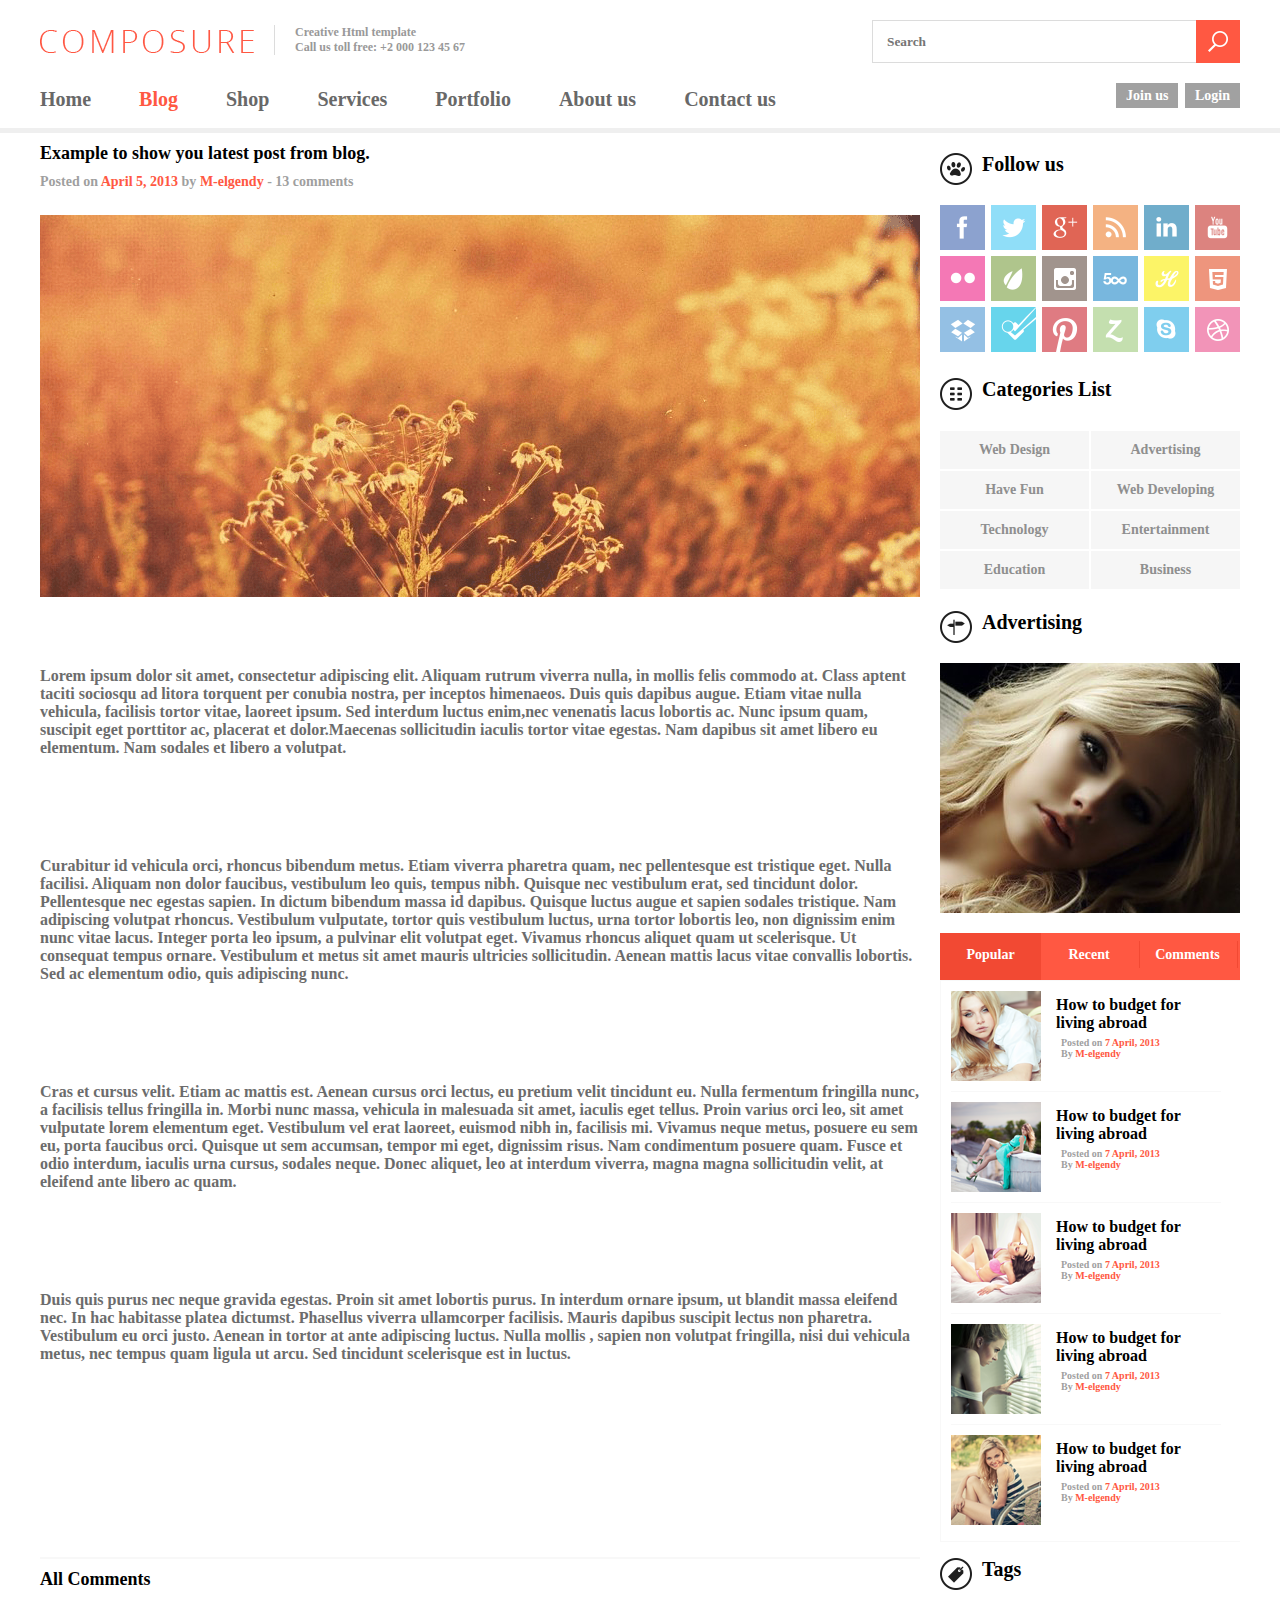
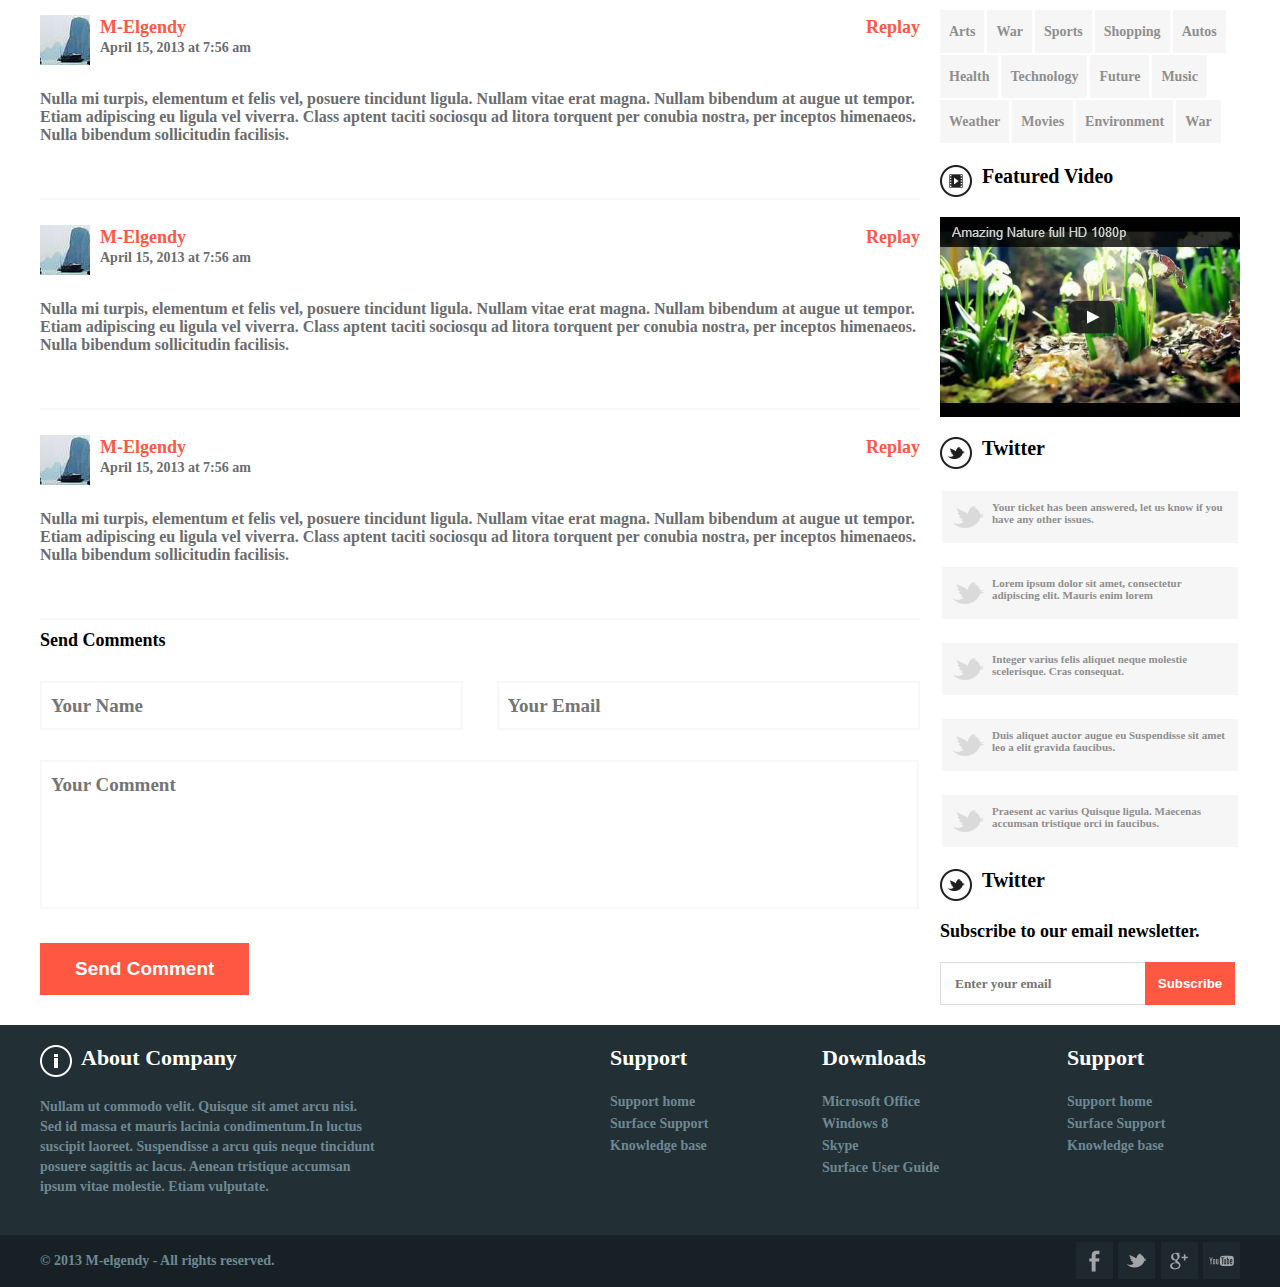
<file: blog_reading.html>
<!DOCTYPE html>
<html lang="en">
<head>
    <meta charset="UTF-8">
    <title>Blog Reading</title>
    <link rel="stylesheet" href="css/base.css">
    <link rel="stylesheet" href="css/blog_reading.css">
</head>
<body>
<header class="header">
    <div class="top cf">
        <div class="logo cf">
            <div class="logo-one"><a href="index.html"><img src="imgs/logo.png"></a></div>
            <div class="logo-two"><p>Creative Html template</p>
                <p>Call us toll free: +2 000 123 45 67</p></div>
        </div>
        <div class="search">
            <form action="#" method="get">
                <input type="text" value="" name="text" placeholder="Search" class="text-input"><input type="submit" value="" class="btn-input" >
            </form>
        </div>
    </div>
    <div class="nav cf">
        <ul class="nav-ul">
            <li ><a href="index.html" >Home</a></li>
            <li class="home"><a href="blog.html">Blog</a></li>
            <li><a href="#">Shop</a></li>
            <li><a href="#">Services</a></li>
            <li><a href="portfolio_1.html">Portfolio</a></li>
            <li><a href="#">About us</a></li>
            <li><a href="contact.html">Contact us</a></li>
        </ul>
        <div class="nav-right">
            <a href="#" class="nav-one">Join us</a>
            <a href="#"  class="nav-two">Login</a>
        </div>
    </div>
</header>

<div class="gray"></div>
<div class="blog-entire cf">
    <div class="blog_left">
        <div class="enter-left-botto">
            <p class="po_read" >Example to show you latest post from blog.</p>
                <span class="teo_read" >Posted on <span class="colo">April 5, 2013 </span>by
                    <span class="colo">M-elgendy</span> - 13 comments</span>
        </div>
        <a href="#"><div class="read_picture"><img src="imgs/blog_reading01.png"></div></a>
        <div class="read_text">
        <p>Lorem ipsum dolor sit amet, consectetur adipiscing elit. Aliquam rutrum viverra nulla, in mollis felis commodo at.
            Class aptent taciti sociosqu ad litora torquent per conubia nostra, per inceptos himenaeos. Duis quis dapibus augue.
            Etiam vitae nulla vehicula, facilisis tortor vitae, laoreet ipsum. Sed interdum luctus enim,nec venenatis
            lacus lobortis ac. Nunc ipsum quam, suscipit eget porttitor ac, placerat et dolor.Maecenas sollicitudin
            iaculis tortor vitae egestas. Nam dapibus sit amet libero eu elementum. Nam sodales et libero a volutpat.
        </p>

            <p>Curabitur id vehicula orci, rhoncus bibendum metus. Etiam viverra pharetra quam, nec pellentesque est tristique eget.
            Nulla facilisi. Aliquam non dolor faucibus, vestibulum leo quis, tempus nibh. Quisque nec vestibulum erat,
            sed tincidunt dolor. Pellentesque nec egestas sapien. In dictum bibendum massa id dapibus. Quisque luctus augue
            et sapien sodales tristique. Nam adipiscing volutpat rhoncus. Vestibulum vulputate, tortor quis vestibulum luctus,
           urna tortor lobortis leo, non dignissim enim nunc vitae lacus. Integer porta leo ipsum, a pulvinar elit volutpat eget.
            Vivamus rhoncus aliquet quam ut scelerisque. Ut consequat tempus ornare. Vestibulum et metus sit amet mauris ultricies
            sollicitudin. Aenean mattis lacus vitae convallis lobortis. Sed ac elementum odio, quis adipiscing nunc.</p>

            <p>Cras et cursus velit. Etiam ac mattis est. Aenean cursus orci lectus, eu pretium velit tincidunt eu. Nulla
            fermentum fringilla nunc, a facilisis tellus fringilla in. Morbi nunc massa, vehicula in malesuada sit amet, iaculis
            eget tellus. Proin varius orci leo, sit amet vulputate lorem elementum eget. Vestibulum vel erat laoreet, euismod nibh in,
            facilisis mi. Vivamus neque metus, posuere eu sem eu, porta faucibus orci. Quisque ut sem accumsan,
            tempor mi eget, dignissim risus. Nam condimentum posuere quam. Fusce et odio interdum, iaculis urna cursus, sodales
            neque. Donec aliquet, leo at interdum viverra, magna magna sollicitudin velit, at eleifend ante libero ac quam.
            </p>
            <p>Duis quis purus nec neque gravida egestas. Proin sit amet lobortis purus. In interdum ornare ipsum, ut blandit
            massa eleifend nec. In hac habitasse platea dictumst. Phasellus viverra ullamcorper facilisis. Mauris dapibus
            suscipit lectus non pharetra. Vestibulum eu orci justo. Aenean in tortor at ante adipiscing luctus. Nulla mollis
            , sapien non volutpat fringilla, nisi dui vehicula metus, nec tempus quam ligula ut arcu. Sed tincidunt
            scelerisque est in luctus.</p>
        </div>
        <div class="comments ">
            <div class="po_read" >All Comments</div>
            <div class="comments_com">
                <div class="cf">
                <div class="comments_pic"><a href="#"><img src="imgs/blog_reading02.png" ></a></div>
                <div class="comments_text ">
                    <div class="c cf">
                    <p class="comments_text1"><a href="#">M-Elgendy</a></p>
                    <p class="comments_text3"><a href="#">Replay</a></p>
                    </div>
                    <p class="comments_text2">April 15, 2013 at 7:56 am</p>
                </div>
                </div>
                <div class="comments_text4">Nulla mi turpis, elementum et felis vel, posuere tincidunt ligula. Nullam vitae erat magna.
                    Nullam bibendum at augue ut tempor. Etiam adipiscing eu ligula vel viverra. Class aptent taciti sociosqu ad litora
                    torquent per conubia nostra, per inceptos himenaeos. Nulla bibendum sollicitudin facilisis.
                </div>
            </div>
            <div class="comments_com ">
                <div class="cf">
                    <div class="comments_pic"><a href="#"><img src="imgs/blog_reading02.png" ></a></div>
                    <div class="comments_text ">
                        <div class="c cf">
                            <p class="comments_text1"><a href="#">M-Elgendy</a></p>
                            <p class="comments_text3"><a href="#">Replay</a></p>
                        </div>
                        <p class="comments_text2">April 15, 2013 at 7:56 am</p>
                    </div>
                </div>
                <div class="comments_text4">Nulla mi turpis, elementum et felis vel, posuere tincidunt ligula. Nullam vitae erat magna.
                    Nullam bibendum at augue ut tempor. Etiam adipiscing eu ligula vel viverra. Class aptent taciti sociosqu ad litora
                    torquent per conubia nostra, per inceptos himenaeos. Nulla bibendum sollicitudin facilisis.
                </div>
            </div>
            <div class="comments_com ">
                <div class="cf">
                    <div class="comments_pic"><a href="#"><img src="imgs/blog_reading02.png" ></a></div>
                    <div class="comments_text ">
                        <div class="c cf">
                            <p class="comments_text1"><a href="#">M-Elgendy</a></p>
                            <p class="comments_text3"><a href="#">Replay</a></p>
                        </div>
                        <p class="comments_text2">April 15, 2013 at 7:56 am</p>
                        </div>
                </div>
                <div class="comments_text4">Nulla mi turpis, elementum et felis vel, posuere tincidunt ligula. Nullam vitae erat magna.
                    Nullam bibendum at augue ut tempor. Etiam adipiscing eu ligula vel viverra. Class aptent taciti sociosqu ad litora
                    torquent per conubia nostra, per inceptos himenaeos. Nulla bibendum sollicitudin facilisis.
                </div>
            </div>
        </div>

        <div class="send"><div class="po_read" >Send Comments</div>
            <form action="#" method="post">
                <div><input type="text" placeholder="Your Name" class="input">
                <input type="text" placeholder="Your Email" class="input1"></div>
                <textarea placeholder="Your Comment" class="input2"></textarea>
                <input type="submit" value="Send Comment" class="input3">
            </form>
        </div>
    </div>

        <div class="blog_right cf"><div class="right">
            <div class="cf">
                <div class="exclusive " style="width: 300px;">
                    <img src="imgs/bd.png"><span class="ex">Follow us</span>
                </div>
            </div>
            <div class="right-icon">
                <ul class="cf">
                    <li><a href="#" class="icon1"></a></li>
                    <li><a href="#" class="icon2"></a></li>
                    <li><a href="#" class="icon3"></a></li>
                    <li><a href="#" class="icon4"></a></li>
                    <li><a href="#" class="icon5"></a></li>
                    <li><a href="#" class="icon6"></a></li>
                    <li><a href="#" class="icon7"></a></li>
                    <li><a href="#" class="icon8"></a></li>
                    <li><a href="#" class="icon9"></a></li>
                    <li><a href="#" class="icon10"></a></li>
                    <li><a href="#" class="icon11"></a></li>
                    <li><a href="#" class="icon12"></a></li>
                    <li><a href="#" class="icon13"></a></li>
                    <li><a href="#" class="icon14"></a></li>
                    <li><a href="#" class="icon15"></a></li>
                    <li><a href="#" class="icon16"></a></li>
                    <li><a href="#" class="icon17"></a></li>
                    <li><a href="#" class="icon18"></a></li>
                </ul>
            </div>
            <div class="cf">
                <div class="exclusive " style="width: 300px;">
                    <img src="imgs/ld.png"><span class="ex">Categories List</span>
                </div>
            </div>
            <div class="al cf">
                <a href="#"><div class="al-iz">Web Design</div></a>
                <a href="#"><div class="al-iz">Advertising</div></a>
                <a href="#"><div class="al-iz">Have Fun</div></a>
                <a href="#"><div class="al-iz">Web Developing</div></a>
                <a href="#"><div class="al-iz">Technology</div></a>
                <a href="#"><div class="al-iz">Entertainment</div></a>
                <a href="#"><div class="al-iz">Education</div></a>
                <a href="#"><div class="al-iz">Business</div></a>
            </div>
            <div class="adv">
                <div class="cf">
                    <div class="exclusive " style="width: 300px;">
                        <img src="imgs/yz.png"><span class="ex">Advertising</span>
                    </div>
                </div>
                <a href="#"><div class="bas"><img src="imgs/see.png"></div></a>
            </div>
            <div class="pop">
                <div class="bor"></div>
                <div class="cont">
                    <div class="coo cf" id="pop_top">
                        <a href="#" class="navigate-tech focus" id="popular"><span class="spa">Popular</span></a>
                        <a href="#" class="navigate-tech" id="recent"><span class="navigate-tec">Recent</span></a>
                        <a href="#" class="navigate-tech" id="comments"><span class="spa">Comments</span></a>
                    </div>
                </div>
                <ul id="pop_com">
                    <li class="pop-con" >
                        <div class="pop-con1 cf">
                            <a href="#"><div class="pop-bac"><img src="imgs/pop1.png"></div></a>
                            <div class="pop-text"><a href="#"><p>How to budget for living abroad</p></a>
                        <span class="tol">Posted on <span class="colo">7 April, 2013 </span><br>By
                            <span class="colo">M-elgendy</span></span>
                            </div>
                        </div>
                        <div class="pop-con1 cf">
                            <a href="#"><div class="pop-bac"><img src="imgs/pop2.png"></div></a>
                            <div class="pop-text"><a href="#"><p>How to budget for living abroad</p></a>
                        <span class="tol">Posted on <span class="colo">7 April, 2013 </span><br>By
                            <span class="colo">M-elgendy</span></span>
                            </div>
                        </div>
                        <div class="pop-con1 cf">
                            <a href="#"><div class="pop-bac"><img src="imgs/pop3.png"></div></a>
                            <div class="pop-text"><a href="#"><p>How to budget for living abroad</p></a>
                        <span class="tol">Posted on <span class="colo">7 April, 2013 </span><br>By
                            <span class="colo">M-elgendy</span></span>
                            </div>
                        </div>
                        <div class="pop-con1 cf">
                            <a href="#"><div class="pop-bac"><img src="imgs/pop4.png"></div></a>
                            <div class="pop-text"><a href="#"><p>How to budget for living abroad</p></a>
                        <span class="tol">Posted on <span class="colo">7 April, 2013 </span><br>By
                            <span class="colo">M-elgendy</span></span>
                            </div>
                        </div>
                        <div class="pop-con1 cf" style="border:0 none">
                            <a href="#"><div class="pop-bac"><img src="imgs/pop5.png"></div></a>
                            <div class="pop-text"><a href="#"><p>How to budget for living abroad</p></a>
                        <span class="tol">Posted on <span class="colo">7 April, 2013 </span><br>By
                            <span class="colo">M-elgendy</span></span>
                            </div>
                        </div>
                    </li>
                    <li class="pop-con display" >
                        <div class="pop-con1 cf">
                            <a href="#"><div class="pop-bac"><img src="imgs/pop5.png"></div></a>
                            <div class="pop-text"><a href="#"><p>How to budget for living abroad</p></a>
                        <span class="tol">Posted on <span class="colo">7 April, 2013 </span><br>By
                            <span class="colo">M-elgendy</span></span>
                            </div>
                        </div>
                        <div class="pop-con1 cf">
                            <a href="#"><div class="pop-bac"><img src="imgs/pop4.png"></div></a>
                            <div class="pop-text"><a href="#"><p>How to budget for living abroad</p></a>
                        <span class="tol">Posted on <span class="colo">7 April, 2013 </span><br>By
                            <span class="colo">M-elgendy</span></span>
                            </div>
                        </div>
                        <div class="pop-con1 cf">
                            <a href="#"><div class="pop-bac"><img src="imgs/pop3.png"></div></a>
                            <div class="pop-text"><a href="#"><p>How to budget for living abroad</p></a>
                        <span class="tol">Posted on <span class="colo">7 April, 2013 </span><br>By
                            <span class="colo">M-elgendy</span></span>
                            </div>
                        </div>
                        <div class="pop-con1 cf">
                            <a href="#"><div class="pop-bac"><img src="imgs/pop2.png"></div></a>
                            <div class="pop-text"><a href="#"><p>How to budget for living abroad</p></a>
                        <span class="tol">Posted on <span class="colo">7 April, 2013 </span><br>By
                            <span class="colo">M-elgendy</span></span>
                            </div>
                        </div>
                        <div class="pop-con1 cf" style="border:0 none">
                            <a href="#"><div class="pop-bac"><img src="imgs/pop1.png"></div></a>
                            <div class="pop-text"><a href="#"><p>How to budget for living abroad</p></a>
                        <span class="tol">Posted on <span class="colo">7 April, 2013 </span><br>By
                            <span class="colo">M-elgendy</span></span>
                            </div>
                        </div>
                    </li>
                    <li class="pop-con display">
                        <div class="pop-con1 cf">
                            <a href="#"><div class="pop-bac"><img src="imgs/pop3.png"></div></a>
                            <div class="pop-text"><a href="#"><p>How to budget for living abroad</p></a>
                        <span class="tol">Posted on <span class="colo">7 April, 2013 </span><br>By
                            <span class="colo">M-elgendy</span></span>
                            </div>
                        </div>
                        <div class="pop-con1 cf">
                            <a href="#"><div class="pop-bac"><img src="imgs/pop4.png"></div></a>
                            <div class="pop-text"><a href="#"><p>How to budget for living abroad</p></a>
                        <span class="tol">Posted on <span class="colo">7 April, 2013 </span><br>By
                            <span class="colo">M-elgendy</span></span>
                            </div>
                        </div>
                        <div class="pop-con1 cf">
                            <a href="#"><div class="pop-bac"><img src="imgs/pop5.png"></div></a>
                            <div class="pop-text"><a href="#"><p>How to budget for living abroad</p></a>
                        <span class="tol">Posted on <span class="colo">7 April, 2013 </span><br>By
                            <span class="colo">M-elgendy</span></span>
                            </div>
                        </div>
                        <div class="pop-con1 cf">
                            <a href="#"><div class="pop-bac"><img src="imgs/pop1.png"></div></a>
                            <div class="pop-text"><a href="#"><p>How to budget for living abroad</p></a>
                        <span class="tol">Posted on <span class="colo">7 April, 2013 </span><br>By
                            <span class="colo">M-elgendy</span></span>
                            </div>
                        </div>
                        <div class="pop-con1 cf" style="border:0 none">
                            <a href="#"><div class="pop-bac"><img src="imgs/pop2.png"></div></a>
                            <div class="pop-text"><a href="#"><p>How to budget for living abroad</p></a>
                        <span class="tol">Posted on <span class="colo">7 April, 2013 </span><br>By
                            <span class="colo">M-elgendy</span></span>
                            </div>
                        </div>
                    </li>
                </ul>
            </div>
            <div class="tags">
                <div class="cf">
                    <div class="exclusive " style="width: 300px;">
                        <img src="imgs/ys.png"><span class="ex">Tags</span>
                    </div>
                </div>
                <div class="ta cf">
                    <a href="#" class="tag">Arts</a>
                    <a href="#" class="tag">War</a>
                    <a href="#" class="tag">Sports</a>
                    <a href="#" class="tag">Shopping</a>
                    <a href="#" class="tag">Autos</a>
                    <a href="#" class="tag">Health</a>
                    <a href="#" class="tag">Technology</a>
                    <a href="#" class="tag">Future</a>
                    <a href="#" class="tag">Music</a>
                    <a href="#" class="tag">Weather</a>
                    <a href="#" class="tag">Movies</a>
                    <a href="#" class="tag">Environment</a>
                    <a href="#" class="tag">War</a>
                </div>
            </div>
            <div class="feat">
                <div class="cf">
                    <div class="exclusive " style="width: 300px;">
                        <img src="imgs/mov.png"><span class="ex">Featured Video</span>
                    </div>
                </div>
                <div class="video">
                    <a href="#"><img src="imgs/video.png"></a>
                </div>
            </div>
            <div class="twi">
                <div class="cf">
                    <div class="exclusive " style="width: 300px;">
                        <img src="imgs/twi.png"><span class="ex">Twitter</span>
                    </div>
                </div>
                <a href="#" class="o-txt cf">
                    <p class="o-right">Your ticket has been answered, let us know if you have any other issues.</p>
                </a>
                <a href="#" class="o-txt cf">
                    <p class="o-right">Lorem ipsum dolor sit amet, consectetur adipiscing elit. Mauris enim lorem</p>
                </a>
                <a href="#" class="o-txt cf">
                    <p class="o-right">Integer varius felis aliquet neque molestie scelerisque. Cras consequat.</p>
                </a>
                <a href="#" class="o-txt cf">
                    <p class="o-right">Duis aliquet auctor augue eu Suspendisse sit amet leo a elit gravida faucibus.</p>
                </a>
                <a href="#" class="o-txt cf">
                    <p class="o-right">Praesent ac varius Quisque ligula. Maecenas accumsan tristique orci in faucibus.</p>
                </a>
            </div>
            <div class="let">
                <div class="cf">
                    <div class="exclusive " style="width: 300px;">
                        <img src="imgs/twi.png"><span class="ex">Twitter</span>
                    </div>
                </div>
                <p style="font-size: 18px ;margin-top: 20px;">Subscribe to our email newsletter.</p>
                <div class="searc">
                    <form action="#" method="get">
                        <input type="text"  style="width: 190px;height: 41px;" placeholder="Enter your email" class="text-inp"><input type="submit" value="Subscribe"  class="last-bt" >
                    </form>
                </div>
            </div>




        </div></div>
</div>

<footer>
    <div class="footer-top">
        <ul class="ft-contain contain cf">
            <li class="first"><dl><dt><img src="imgs/circle.png"><span class="inline">About Company</span></dt>
                <dd>Nullam ut commodo velit. Quisque sit amet arcu nisi.</dd>
                <dd>Sed id massa et mauris lacinia condimentum.In luctus </dd>
                <dd>suscipit laoreet. Suspendisse a arcu quis neque tincidunt</dd>
                <dd>posuere sagittis ac lacus. Aenean tristique accumsan</dd>
                <dd>ipsum vitae molestie. Etiam vulputate.</dd>
            </dl>
            </li>
            <li class="second">
                <dl>
                    <dt><a href="#">Support</a></dt>
                    <dd><a href="#">Support home</a></dd>
                    <dd><a href="#">Surface Support</a></dd>
                    <dd><a href="#">Knowledge base</a></dd>
                </dl></li>
            <li class="third">
                <dl>
                    <dt><a href="#">Downloads</a></dt>
                    <dd><a href="#">Microsoft Office</a></dd>
                    <dd><a href="#">Windows 8</a></dd>
                    <dd><a href="#">Skype</a></dd>
                    <dd><a href="#">Surface User Guide</a></dd>
                </dl></li>
            <li class="fourth">
                <dl>
                    <dt><a href="#">Support</a></dt>
                    <dd><a href="#">Support home</a></dd>
                    <dd><a href="#">Surface Support</a></dd>
                    <dd><a href="#">Knowledge base</a></dd>
                </dl>
            </li>
        </ul>
    </div>
    <div class="footer-bottom">
        <div class="ft-bt contain cf">
            <div class="bt-left">&copy; 2013 M-elgendy - All rights reserved.</div>
            <div class="bt-right"><a href="#" class="f"></a>
                <a href="#" class="o"></a>
                <a href="#" class="g"></a>
                <a href="#" class="you-tobe"> </a>
            </div>
        </div>
    </div>

</footer>
<script src="js/base.js"></script>
</body>
</html>
</file>
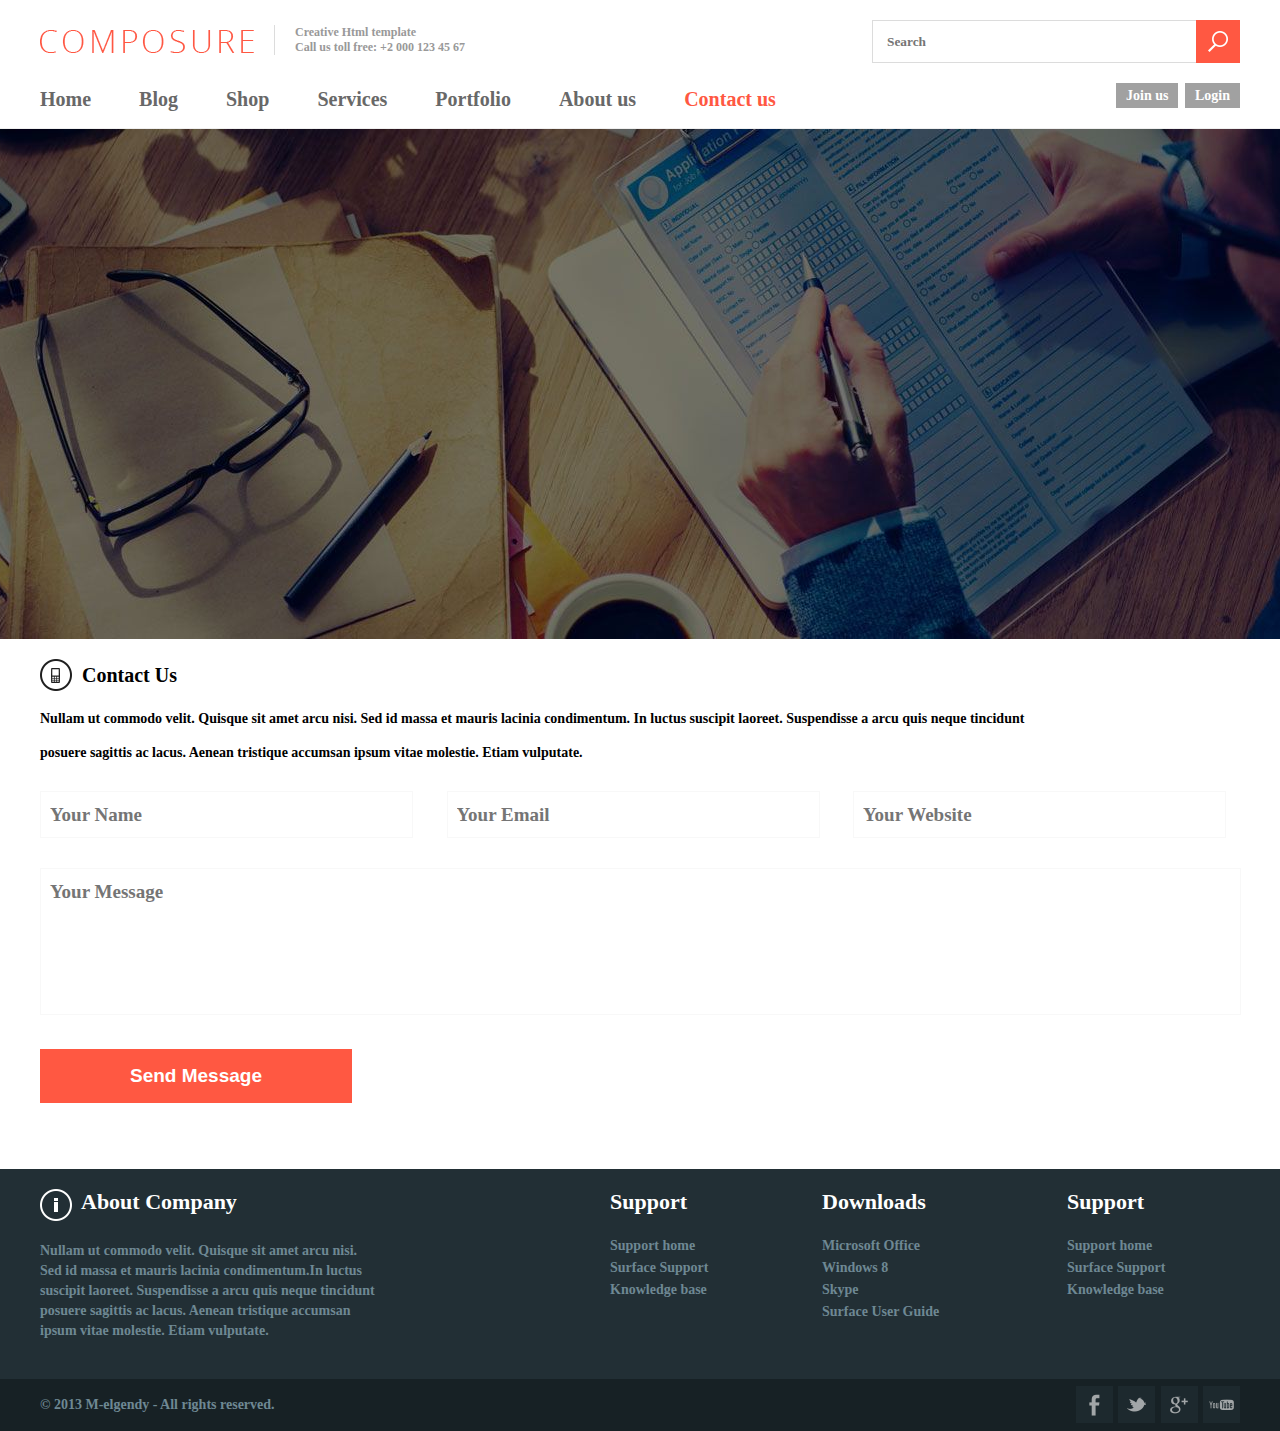
<file: contact.html>
<!DOCTYPE html>
<html lang="en">
<head>
    <meta charset="UTF-8">
    <title>Contact Us</title>
    <link rel="stylesheet" href="css/base.css">
    <link rel="stylesheet" href="css/contact.css">
</head>
<body>
<header class="header">
    <div class="top cf">
        <div class="logo cf">
            <div class="logo-one"><a href="index.html"><img src="imgs/logo.png"></a></div>
            <div class="logo-two"><p>Creative Html template</p>
                <p>Call us toll free: +2 000 123 45 67</p></div>
        </div>
        <div class="search">
            <form action="#" method="get">
                <input type="text" value="" placeholder="Search" class="text-input"><input type="submit" value=""  class="btn-input" >
            </form>
        </div>
    </div>
    <div class="nav cf">
        <ul class="nav-ul">
            <li ><a href="index.html" >Home</a></li>
            <li><a href="blog.html">Blog</a></li>
            <li><a href="#">Shop</a></li>
            <li><a href="#">Services</a></li>
            <li><a href="portfolio_1.html">Portfolio</a></li>
            <li><a href="#">About us</a></li>
            <li class="home"><a href="contact.html">Contact us</a></li>
        </ul>
        <div class="nav-right">
            <a href="#" class="nav-one">Join us</a>
            <a href="#"  class="nav-two">Login</a>
        </div>
    </div>
</header>
<a href="#"><div class="back"></div></a>
<div class="content contain">
    <div class="phone">
        <img src="imgs/con-phone.png"><span class="us">Contact Us</span>
    </div>
    <p class="text">Nullam ut commodo velit. Quisque sit amet arcu nisi. Sed id massa et mauris lacinia condimentum.
        In luctus suscipit laoreet. Suspendisse a arcu quis neque tincidunt</p>
    <p class="tex">posuere sagittis ac lacus. Aenean tristique accumsan ipsum vitae molestie. Etiam vulputate.</p>
    <form action="#" method="post">
    <input type="text" placeholder="Your Name" class="input">
    <input type="text" placeholder="Your Email" class="input1">
    <input type="text" placeholder="Your Website" class="input">
    <textarea rows="145px" cols="1190px" placeholder="Your Message" class="input2"></textarea>
        <input type="submit" value="Send Message" class="input3">
    </form>
</div>
<footer>
    <div class="footer-top">
        <ul class="ft-contain contain cf">
            <li class="first"><dl><dt><img src="imgs/circle.png"><span class="inline">About Company</span></dt>
                <dd>Nullam ut commodo velit. Quisque sit amet arcu nisi.</dd>
                <dd>Sed id massa et mauris lacinia condimentum.In luctus </dd>
                <dd>suscipit laoreet. Suspendisse a arcu quis neque tincidunt</dd>
                <dd>posuere sagittis ac lacus. Aenean tristique accumsan</dd>
                <dd>ipsum vitae molestie. Etiam vulputate.</dd>
            </dl>
            </li>
            <li class="second">
                <dl>
                    <dt><a href="#">Support</a></dt>
                    <dd><a href="#">Support home</a></dd>
                    <dd><a href="#">Surface Support</a></dd>
                    <dd><a href="#">Knowledge base</a></dd>
                </dl></li>
            <li class="third">
                <dl>
                    <dt><a href="#">Downloads</a></dt>
                    <dd><a href="#">Microsoft Office</a></dd>
                    <dd><a href="#">Windows 8</a></dd>
                    <dd><a href="#">Skype</a></dd>
                    <dd><a href="#">Surface User Guide</a></dd>
                </dl></li>
            <li class="fourth">
                <dl>
                    <dt><a href="#">Support</a></dt>
                    <dd><a href="#">Support home</a></dd>
                    <dd><a href="#">Surface Support</a></dd>
                    <dd><a href="#">Knowledge base</a></dd>
                </dl>
            </li>
        </ul>
    </div>
    <div class="footer-bottom">
        <div class="ft-bt contain cf">
            <div class="bt-left">&copy; 2013 M-elgendy - All rights reserved.</div>
            <div class="bt-right"><a href="#" class="f"></a>
                <a href="#" class="o"> </a>
                <a href="#" class="g"> </a>
                <a href="#" class="you-tobe"></a>
            </div>
        </div>
    </div>
</footer>
</body>
</html>
</file>
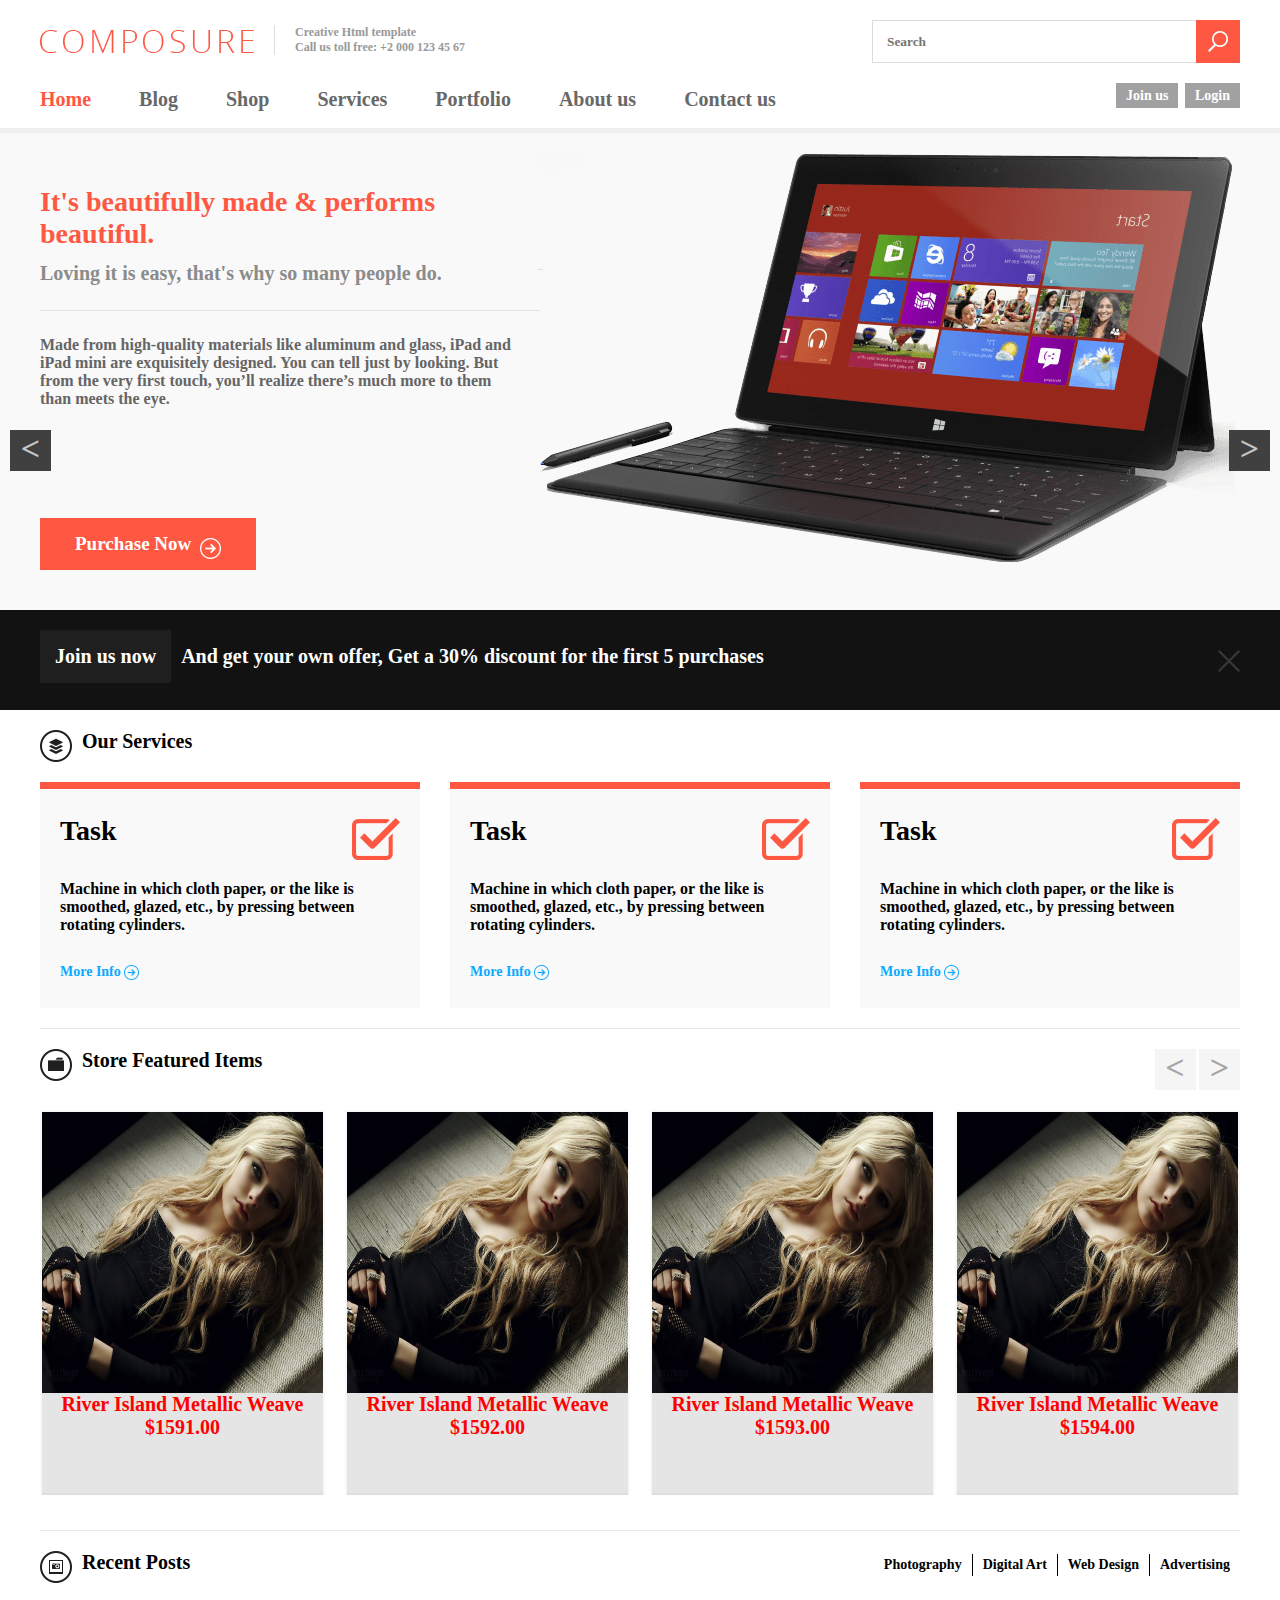
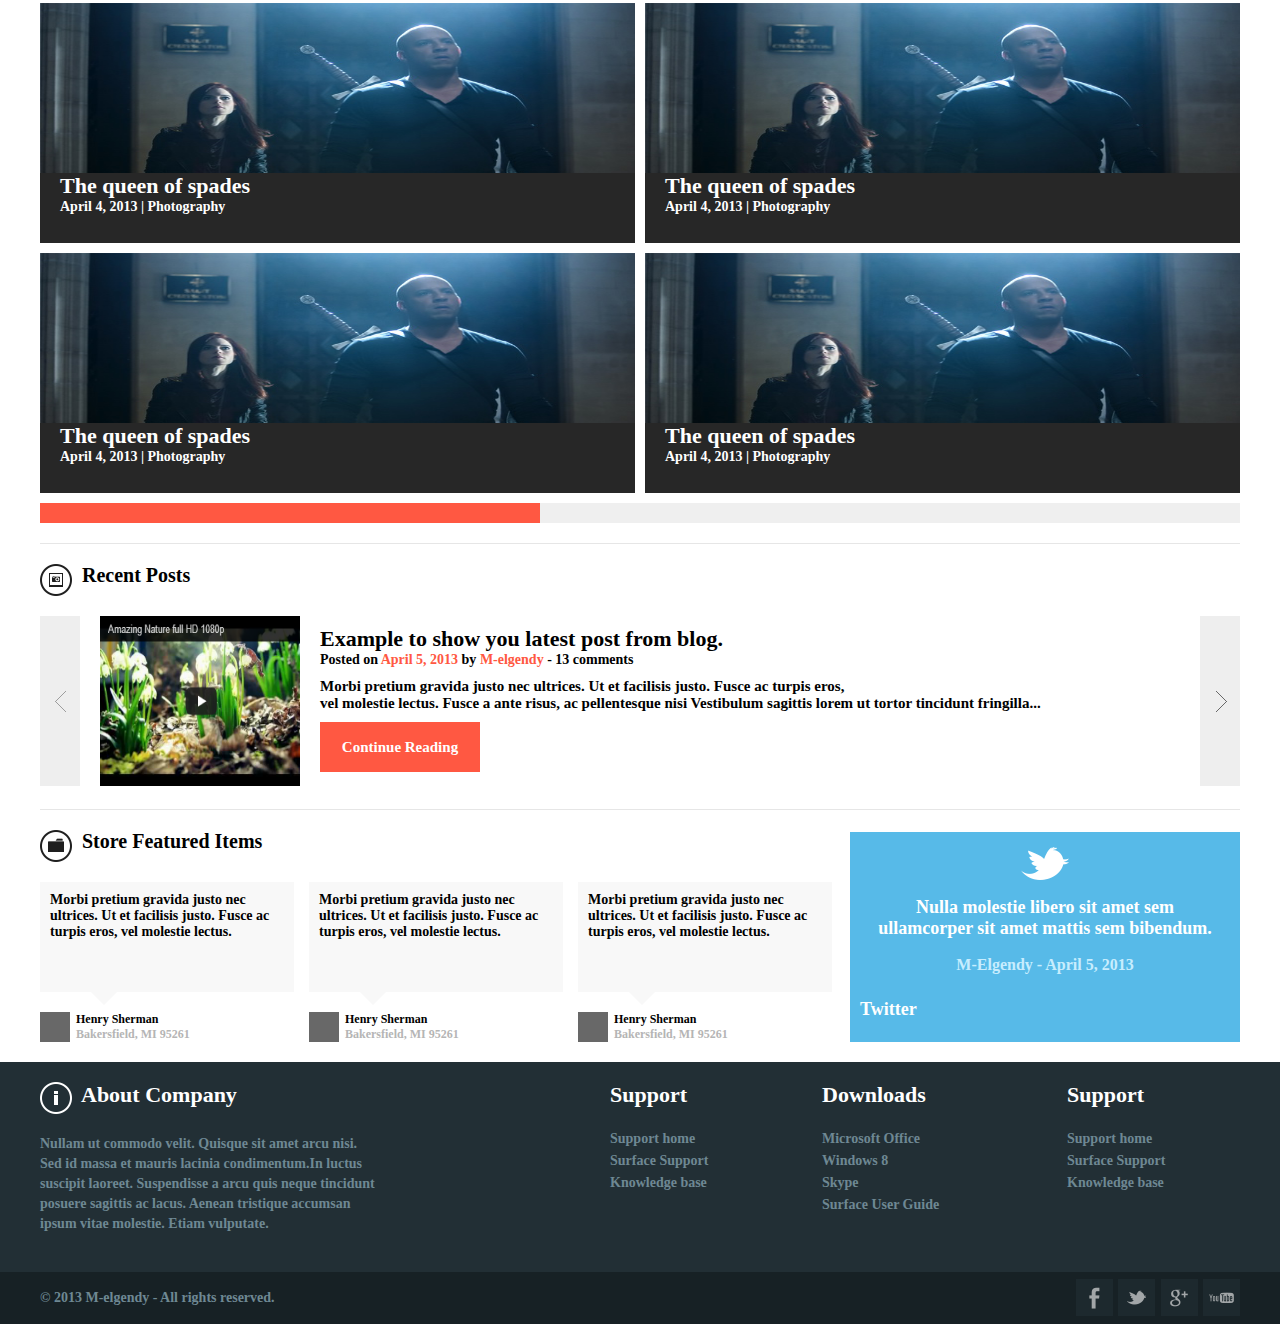
<file: home.html>
<!DOCTYPE html>
<html lang="en">
<head>
    <meta charset="UTF-8">
    <title>home</title>
    <link rel="stylesheet" href="css/base.css">
    <link rel="stylesheet" href="css/home.css">
</head>
<body>
<header class="header">
    <div class="top cf">
        <div class="logo cf">
            <div class="logo-one"><a href="index.html"><img src="imgs/logo.png"></a></div>
            <div class="logo-two"><p>Creative Html template</p>
                <p>Call us toll free: +2 000 123 45 67</p></div>
        </div>
        <div class="search">
            <form action="#" method="get">
                <input type="text" value="" placeholder="Search" class="text-input"><input type="submit" value=""
                                                                                           class="btn-input">
            </form>
        </div>
    </div>
    <div class="nav cf">
        <ul class="nav-ul">
            <li class="home"><a href="index.html">Home</a></li>
            <li><a href="blog.html">Blog</a></li>
            <li><a href="#">Shop</a></li>
            <li><a href="#">Services</a></li>
            <li><a href="portfolio_1.html">Portfolio</a></li>
            <li><a href="#">About us</a></li>
            <li><a href="contact.html">Contact us</a></li>
        </ul>
        <div class="nav-right">
            <a href="#" class="nav-one">Join us</a>
            <a href="#" class="nav-two">Login</a>
        </div>
    </div>
</header>
<div class="home_content ">
    <div class="gray"></div>

    <div class="first_sec">
        <div class="contain position">
            <div class="first_con">
                <ul id="firstUl">
                    <li><a href="#"><img src="imgs/02home02.png" class="li1_img1"></a></li>
                    <li><a href="#"><img src="imgs/02home13.png" class="li1_img2"></a></li>
                    <li><a href="#"><img src="imgs/02home14.png" class="li1_img3"></a></li>
                </ul>
            </div>
            <div class="second_con">
                <ul id="secondUl">
                    <li class="computer">
                        <div class="li_left">
                            <p class="li1_text">It's beautifully made & performs beautiful.</p>
                            <p class="li1_text1">Loving it is easy, that's why so many people do. </p>
                            <div class="li1_text2">
                                Made from high-quality materials like aluminum and glass, iPad and<br>
                                iPad mini are exquisitely designed. You can tell just by looking. But<br>
                                from the very first touch, you’ll realize there’s much more to them<br>
                                than meets the eye.
                            </div>
                            <a href="#" class="in">Purchase Now</a>
                        </div>
                    </li>
                    <li>
                        <div class="li_left">
                            <p class="li1_text">It's beautifully made & performs beautiful.</p>
                            <p class="li1_text1">Loving it is easy, that's why so many people do. </p>
                            <div class="li1_text2">
                                Made from high-quality materials like aluminum and glass, iPad and<br>
                                iPad mini are exquisitely designed. You can tell just by looking. But<br>
                                from the very first touch, you’ll realize there’s much more to them<br>
                                than meets the eye.
                            </div>
                            <a href="#" class="in">Purchase Now</a>
                        </div>
                    </li>
                    <li>
                        <div class="li_left">
                            <p class="li1_text">It's beautifully made & performs beautiful.</p>
                            <p class="li1_text1">Loving it is easy, that's why so many people do. </p>
                            <div class="li1_text2">
                                Made from high-quality materials like aluminum and glass, iPad and<br>
                                iPad mini are exquisitely designed. You can tell just by looking. But<br>
                                from the very first touch, you’ll realize there’s much more to them<br>
                                than meets the eye.
                            </div>
                            <a href="#" class="in">Purchase Now</a>
                        </div>
                    </li>
                </ul>
            </div>

        </div>
    </div>
</div>

<span class="g-left" id="firstLeft"><</span>
<span class="l-right" id="firstRight">></span>
<div class="black">
    <div class="contain cf">
        <div class="b_left"><a href="#" class="black_a">Join us now </a>
            <span>&nbsp;And get your own offer, Get a 30% discount for the first 5 purchases</span>
        </div>
        <img src="imgs/02home11.png" class="black_img">
    </div>
</div>
<div class="cf contain">
    <div class="exclusive " style="width: 300px;">
        <img src="imgs/02home03.png"><span class="ex">Our Services</span>
    </div>
</div>
<div class="second_sec contain">
    <div class="task">
        <div class="task_content">
            <div class="cf">
                <h1>Task</h1>
                <img src="imgs/02home04.png" class="task_img">
            </div>
            <p class="task_text">Machine in which cloth paper, or the like is smoothed, glazed, etc.,
                by pressing between rotating cylinders.</p>
            <a href="#" class="task_a">More Info <img src="imgs/02home12.png"></a>
        </div>
    </div>
    <div class="task1">
        <div class="task_content">
            <div class="cf">
                <h1>Task</h1>
                <img src="imgs/02home04.png" class="task_img">
            </div>
            <p class="task_text">Machine in which cloth paper, or the like is smoothed, glazed, etc.,
                by pressing between rotating cylinders.</p>
            <a href="#" class="task_a">More Info <img src="imgs/02home12.png"></a>
        </div>
    </div>
    <div class="task">
        <div class="task_content">
            <div class="cf">
                <h1>Task</h1>
                <img src="imgs/02home04.png" class="task_img">
            </div>
            <p class="task_text">Machine in which cloth paper, or the like is smoothed, glazed, etc.,
                by pressing between rotating cylinders.</p>
            <a href="#" class="task_a">More Info <img src="imgs/02home12.png"></a>
        </div>
    </div>
</div>
<div class="store_f contain">
    <div class="cf ">
        <div class="exclusive " style="width: 300px;">
            <img src="imgs/exl.png"><span class="ex">Store Featured Items</span>
        </div>
        <div class="glt">
            <a href="javascript:" class="small" id="thirdLeft"><</a>
            <a href="javascript:" class="sma" id="thirdRight">></a>
        </div>
    </div>
    <div class="third_sec">
        <div class="third_se">
            <ul id="thirdUl">
                <li>
                    <img src="imgs/se2.jpg"  width="281px" height="281px"><div class="t_gray">River Island Metallic Weave $1591.00</div>
                </li>
                <li>
                    <img src="imgs/se2.jpg"  width="281px" height="281px"><div class="t_gray">River Island Metallic Weave $1592.00</div>
                </li>
                <li>
                    <img src="imgs/se2.jpg"  width="281px" height="281px"><div class="t_gray">River Island Metallic Weave $1593.00</div>
                </li>
                <li>
                    <img src="imgs/se2.jpg"  width="281px" height="281px"><div class="t_gray">River Island Metallic Weave $1594.00</div>
                </li>
                <li>
                    <img src="imgs/se2.jpg"  width="281px" height="281px"><div class="t_gray">River Island Metallic Weave $1595.00</div>
                </li>
            </ul>
        </div>
    </div>
    <div class="fourth_sec">
        <div class="cf ">
            <div class="exclusive " style="width: 300px;">
                <img src="imgs/02home09.png"><span class="ex">Recent Posts</span>
            </div>
            <ul class="a_ul cf">
                <li><a href="#">Photography</a></li>
                <li><a href="#">Digital Art</a></li>
                <li><a href="#">Web Design</a></li>
                <li style="border-right: 0 none"><a href="#">Advertising</a></li>
            </ul>
        </div>
        <div class="fourth_con">
            <ul class="cf">
                <li class="fli1">
                    <img src="imgs/f1.jpg" width="595px" height="240px">
                    <div class="fli1_con">
                        <p class="fli1_top">The queen of spades</p>
                        <p class="fli1_mid">April 4, 2013 | Photography</p>
                        <p class="fli1_bot">Nunc placerat sapien a ligula sagittis eu rhoncus tortor tincidunt. Nam
                            facilisis tincidunt ligula, a accumsan risus convallis id. Integer iaculis dignissim eros in
                            accumsan. Quisque ut risus tortor. Pellentesque vitae leo sit amet massa rutrum porttitor.
                            Morbi eu justo eget risus commodo tempus. Nam erat nisl, mollis non vehicula in, feugiat a
                            tortor. Nunc quis lectus eros. Mauris interdum quam nec ligula egestas dictum. Duis non eros
                            mauris, id porttitor enim.</p>
                    </div>
                </li>
                <li class="fli2">
                    <img src="imgs/f1.jpg" width="595px" height="240px">
                    <div class="fli1_con">
                        <p class="fli1_top">The queen of spades</p>
                        <p class="fli1_mid">April 4, 2013 | Photography</p>
                        <p class="fli1_bot">Nunc placerat sapien a ligula sagittis eu rhoncus tortor tincidunt. Nam
                            facilisis tincidunt ligula, a accumsan risus convallis id. Integer iaculis dignissim eros in
                            accumsan. Quisque ut risus tortor. Pellentesque vitae leo sit amet massa rutrum porttitor.
                            Morbi eu justo eget risus commodo tempus. Nam erat nisl, mollis non vehicula in, feugiat a
                            tortor. Nunc quis lectus eros. Mauris interdum quam nec ligula egestas dictum. Duis non eros
                            mauris, id porttitor enim.</p>
                    </div>
                </li>
                <li class="fli1">
                    <img src="imgs/f1.jpg" width="595px" height="240px">
                    <div class="fli1_con">
                        <p class="fli1_top">The queen of spades</p>
                        <p class="fli1_mid">April 4, 2013 | Photography</p>
                        <p class="fli1_bot">Nunc placerat sapien a ligula sagittis eu rhoncus tortor tincidunt. Nam
                            facilisis tincidunt ligula, a accumsan risus convallis id. Integer iaculis dignissim eros in
                            accumsan. Quisque ut risus tortor. Pellentesque vitae leo sit amet massa rutrum porttitor.
                            Morbi eu justo eget risus commodo tempus. Nam erat nisl, mollis non vehicula in, feugiat a
                            tortor. Nunc quis lectus eros. Mauris interdum quam nec ligula egestas dictum. Duis non eros
                            mauris, id porttitor enim.</p>
                    </div>
                </li>
                <li class="fli2">
                    <img src="imgs/f1.jpg" width="595px" height="240px">
                    <div class="fli1_con">
                        <p class="fli1_top">The queen of spades</p>
                        <p class="fli1_mid">April 4, 2013 | Photography</p>
                        <p class="fli1_bot">Nunc placerat sapien a ligula sagittis eu rhoncus tortor tincidunt. Nam
                            facilisis tincidunt ligula, a accumsan risus convallis id. Integer iaculis dignissim eros in
                            accumsan. Quisque ut risus tortor. Pellentesque vitae leo sit amet massa rutrum porttitor.
                            Morbi eu justo eget risus commodo tempus. Nam erat nisl, mollis non vehicula in, feugiat a
                            tortor. Nunc quis lectus eros. Mauris interdum quam nec ligula egestas dictum. Duis non eros
                            mauris, id porttitor enim.</p>
                    </div>
                </li>
            </ul>
            <div class="forward"><span class="col_span"></span></div>
        </div>


    </div>
    <div class="fifth_sec">
        <div class="cf ">
            <div class="exclusive " style="width: 300px;">
                <img src="imgs/02home09.png"><span class="ex">Recent Posts</span>
            </div>
        </div>
        <div class="fif_con cf">
            <div class="fif_fir"></div>
            <div class="fif_s">
                <ul class="fif_sec">
                    <li class="cf">
                        <a href="#">
                            <div class="fif_back"><img src="imgs/video.png" width="100%" height="100%"></div>
                        </a>
                        <div class="enter-left-bott">
                            <p class="po_rea"><a href="#">Example to show you latest post from blog.</a></p>
                <span class="teo_read">Posted on <span class="colo">April 5, 2013 </span>by
                    <span class="colo">M-elgendy</span> - 13 comments</span>
                            <p class="fif_text">Morbi pretium gravida justo nec ultrices. Ut et facilisis justo. Fusce
                                ac turpis eros,<br> vel molestie lectus. Fusce a ante risus, ac pellentesque nisi
                                Vestibulum sagittis lorem ut tortor tincidunt fringilla...</p>
                            <a href="#" class="fif_but">Continue Reading</a>
                        </div>

                    </li>
                    <li class="cf">
                        <a href="#">
                            <div class="fif_back"><img src="imgs/se2.jpg" width="100%" height="100%"></div>
                        </a>
                        <div class="enter-left-bott">
                            <p class="po_rea"><a href="#">Example to show you latest post from blog.</a></p>
                <span class="teo_read">Posted on <span class="colo">April 5, 2013 </span>by
                    <span class="colo">M-elgendy</span> - 13 comments</span>
                            <p class="fif_text">Morbi pretium gravida justo nec ultrices. Ut et facilisis justo. Fusce
                                ac turpis eros,<br> vel molestie lectus. Fusce a ante risus, ac pellentesque nisi
                                Vestibulum sagittis lorem ut tortor tincidunt fringilla...</p>
                            <a href="#" class="fif_but">Continue Reading</a>
                        </div>

                    </li>
                    <li class="cf">
                        <a href="#">
                            <div class="fif_back"><img src="imgs/g31.png" width="100%" height="100%"></div>
                        </a>
                        <div class="enter-left-bott">
                            <p class="po_rea"><a href="#">Example to show you latest post from blog.</a></p>
                <span class="teo_read">Posted on <span class="colo">April 5, 2013 </span>by
                    <span class="colo">M-elgendy</span> - 13 comments</span>
                            <p class="fif_text">Morbi pretium gravida justo nec ultrices. Ut et facilisis justo. Fusce
                                ac turpis eros,<br> vel molestie lectus. Fusce a ante risus, ac pellentesque nisi
                                Vestibulum sagittis lorem ut tortor tincidunt fringilla...</p>
                            <a href="#" class="fif_but">Continue Reading</a>
                        </div>

                    </li>
                </ul>
            </div>
            <div class="fif_thi"></div>
        </div>
    </div>
    <div class="last_sec cf">
        <div class="cf ">
            <div class="exclusive " style="width: 250px;">
                <img src="imgs/exl.png"><span class="ex">Store Featured Items</span>
            </div>
        </div>
        <div class="la_li">
            <div class="last_text">Morbi pretium gravida justo nec ultrices. Ut et facilisis justo. Fusce ac turpis
                eros, vel molestie lectus.
                <div class="triangle"></div>
            </div>
            <div class="describe cf">
                <div class="des_back"></div>
                <div class="des_text">Henry Sherman<br><span>Bakersfield, MI 95261</span></div>
            </div>
        </div>
        <div class="la_li">
            <div class="last_text">Morbi pretium gravida justo nec ultrices. Ut et facilisis justo. Fusce ac turpis
                eros, vel molestie lectus.
                <div class="triangle"></div>
            </div>
            <div class="describe cf">
                <div class="des_back"></div>
                <div class="des_text">Henry Sherman<br><span>Bakersfield, MI 95261</span></div>
            </div>
        </div>
        <div class="la_li">
            <div class="last_text">Morbi pretium gravida justo nec ultrices. Ut et facilisis justo. Fusce ac turpis
                eros, vel molestie lectus.
                <div class="triangle"></div>
            </div>
            <div class="describe cf">
                <div class="des_back"></div>
                <div class="des_text">Henry Sherman<br><span>Bakersfield, MI 95261</span></div>
            </div>
        </div>
        <div class="last_blue"><p class="last_b1">Nulla molestie libero sit amet sem ullamcorper sit amet mattis sem
            bibendum.</p>
            <p class="last_b2">M-Elgendy - April 5, 2013</p>
            <p class="last_b3">Twitter</p></div>
    </div>
</div>

<footer>
    <div class="footer-top">
        <ul class="ft-contain contain cf">
            <li class="first">
                <dl>
                    <dt><img src="imgs/circle.png"><span class="inline">About Company</span></dt>
                    <dd>Nullam ut commodo velit. Quisque sit amet arcu nisi.</dd>
                    <dd>Sed id massa et mauris lacinia condimentum.In luctus</dd>
                    <dd>suscipit laoreet. Suspendisse a arcu quis neque tincidunt</dd>
                    <dd>posuere sagittis ac lacus. Aenean tristique accumsan</dd>
                    <dd>ipsum vitae molestie. Etiam vulputate.</dd>
                </dl>
            </li>
            <li class="second">
                <dl>
                    <dt><a href="#">Support</a></dt>
                    <dd><a href="#">Support home</a></dd>
                    <dd><a href="#">Surface Support</a></dd>
                    <dd><a href="#">Knowledge base</a></dd>
                </dl>
            </li>
            <li class="third">
                <dl>
                    <dt><a href="#">Downloads</a></dt>
                    <dd><a href="#">Microsoft Office</a></dd>
                    <dd><a href="#">Windows 8</a></dd>
                    <dd><a href="#">Skype</a></dd>
                    <dd><a href="#">Surface User Guide</a></dd>
                </dl>
            </li>
            <li class="fourth">
                <dl>
                    <dt><a href="#">Support</a></dt>
                    <dd><a href="#">Support home</a></dd>
                    <dd><a href="#">Surface Support</a></dd>
                    <dd><a href="#">Knowledge base</a></dd>
                </dl>
            </li>
        </ul>
    </div>
    <div class="footer-bottom">
        <div class="ft-bt contain cf">
            <div class="bt-left">&copy; 2013 M-elgendy - All rights reserved.</div>
            <div class="bt-right"><a href="#" class="f"></a>
                <a href="#" class="o"> </a>
                <a href="#" class="g"> </a>
                <a href="#" class="you-tobe"></a>
            </div>
        </div>
    </div>
</footer>
<script src="js/jquery.min.js"></script>
<!--<script src="js/common.js"></script>-->
<script src="js/home.js"></script>


</body>
</html>
</file>
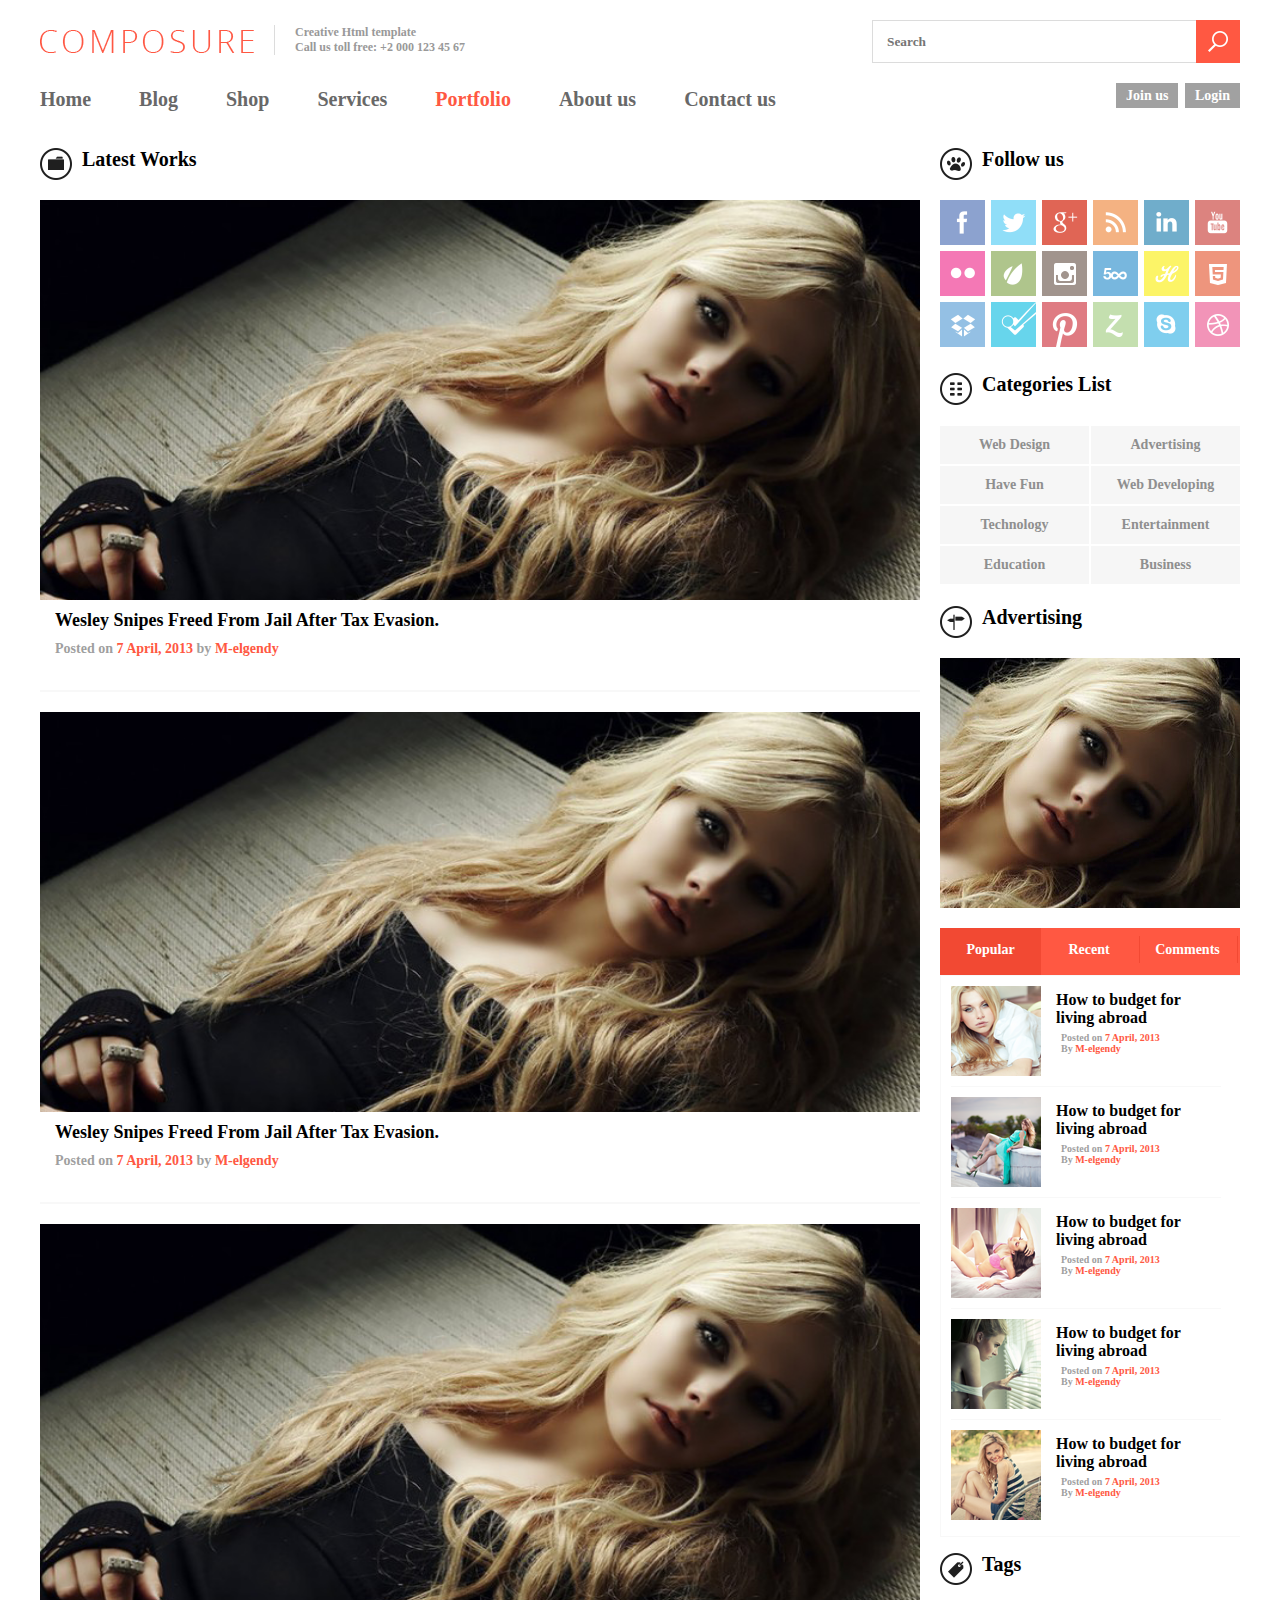
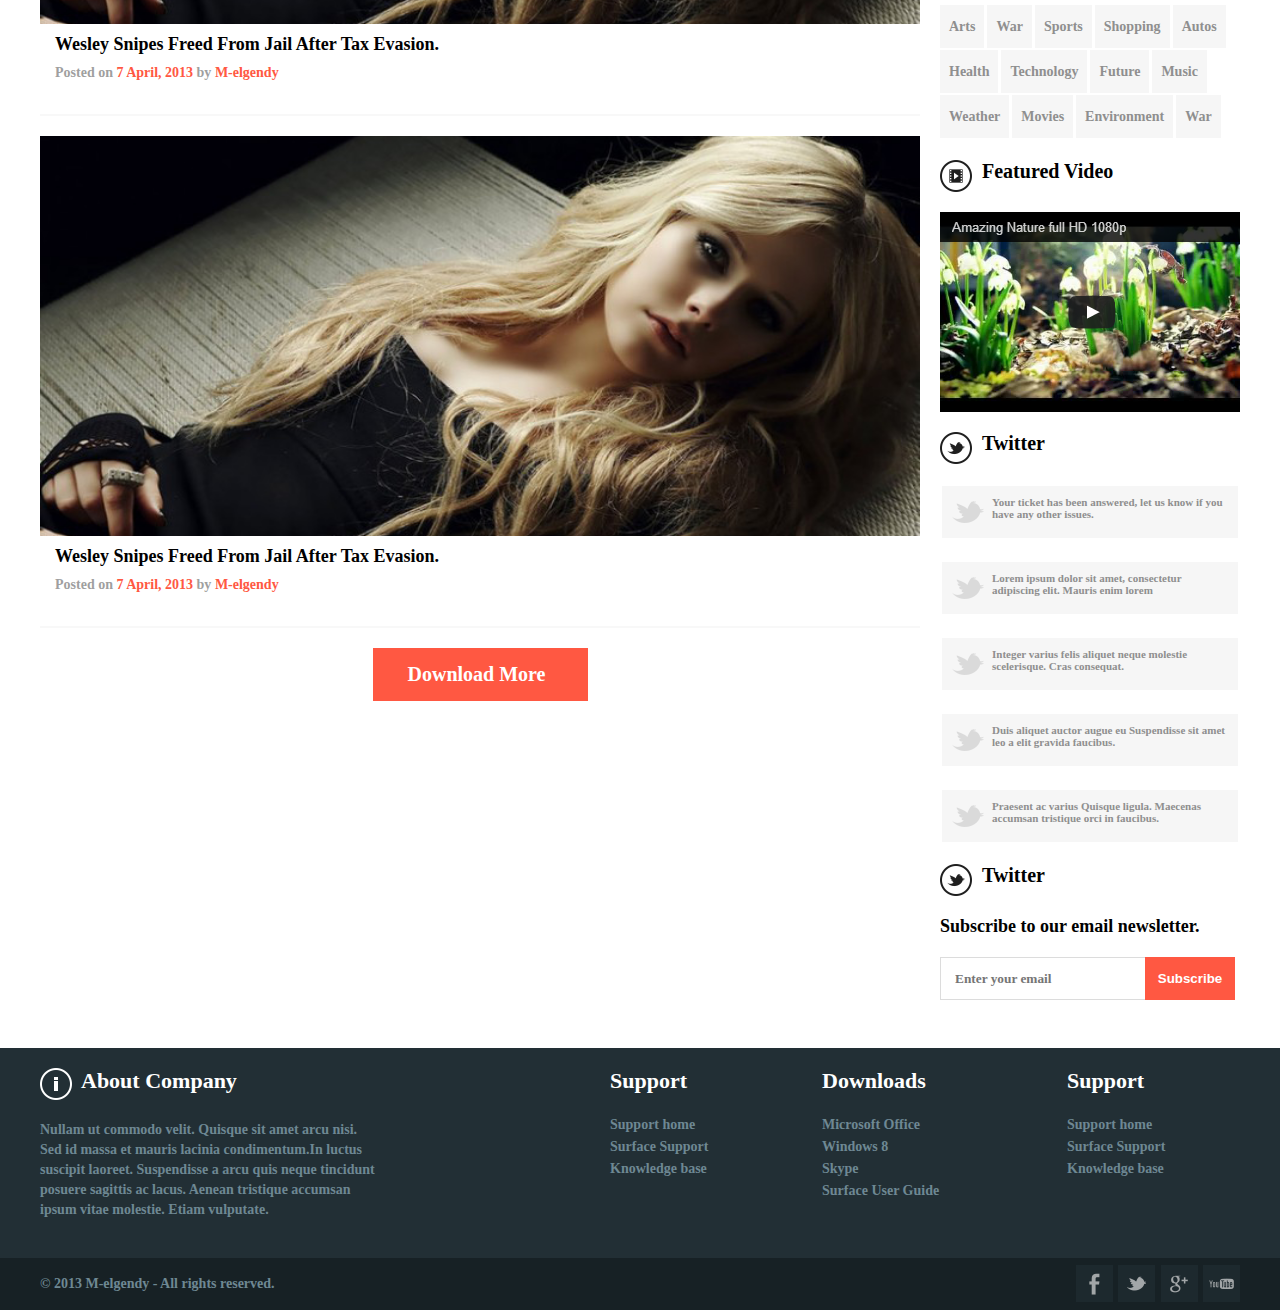
<file: portfolio_1.html>
<!DOCTYPE html>
<html lang="en">
<head>
    <meta charset="UTF-8">
    <title>portfolio_1</title>
    <link rel="stylesheet" href="css/base.css">
    <link rel="stylesheet" href="css/portfolio_1.css">
</head>
<body>
<header class="header">
    <div class="top cf">
        <div class="logo cf">
            <div class="logo-one"><a href="index.html"><img src="imgs/logo.png"></a></div>
            <div class="logo-two"><p>Creative Html template</p>
                <p>Call us toll free: +2 000 123 45 67</p></div>
        </div>
        <div class="search">
            <form action="#" method="get">
                <input type="text" value="" name="text" placeholder="Search" class="text-input"><input type="submit" value="" class="btn-input" >
            </form>
        </div>
    </div>
    <div class="nav cf">
        <ul class="nav-ul">
            <li ><a href="index.html" >Home</a></li>
            <li><a href="blog.html">Blog</a></li>
            <li><a href="#">Shop</a></li>
            <li><a href="#">Services</a></li>
            <li class="home"><a href="portfolio_2.html">Portfolio</a></li>
            <li><a href="#">About us</a></li>
            <li><a href="contact.html">Contact us</a></li>
        </ul>
        <div class="nav-right">
            <a href="#" class="nav-one">Join us</a>
            <a href="#"  class="nav-two">Login</a>
        </div>
    </div>
</header>

<div class="blog-entire cf">
        <div class="blog_left">
        <div class="cf">
            <div class="exclusive " style="width: 880px;">
                <img src="imgs/exl.png"><span class="ex">Latest Works</span>
            </div>
        </div>
        <div class="pro_comment">
            <a href="portfolio_2.html"><div class="pro_pic"><img src="imgs/pro.png" width="880px" height="400px"></div></a>
            <div class="enter-left-bottom">
                <p class="po" ><a href="portfolio_2.html">Wesley Snipes Freed From Jail After Tax Evasion.</a></p>
                <span class="teo" >Posted on <span class="colo">7 April, 2013 </span>by
                    <span class="colo">M-elgendy</span></span></div>
        </div>
        <div class="pro_comment">
            <a href="portfolio_2.html"><div class="pro_pic"><img src="imgs/pro.png" width="880px" height="400px"></div></a>
            <div class="enter-left-bottom">
                <p class="po" ><a href="portfolio_2.html">Wesley Snipes Freed From Jail After Tax Evasion.</a></p>
                <span class="teo" >Posted on <span class="colo">7 April, 2013 </span>by
                    <span class="colo">M-elgendy</span></span></div>
        </div>
        <div class="pro_comment">
            <a href="portfolio_2.html"><div class="pro_pic"><img src="imgs/pro.png" width="880px" height="400px"></div></a>
            <div class="enter-left-bottom">
                <p class="po" ><a href="portfolio_2.html">Wesley Snipes Freed From Jail After Tax Evasion.</a></p>
                <span class="teo" >Posted on <span class="colo">7 April, 2013 </span>by
                    <span class="colo">M-elgendy</span></span></div>
        </div>
        <div class="pro_comment">
            <a href="portfolio_2.html"><div class="pro_pic"><img src="imgs/pro.png" width="880px" height="400px"></div></a>
            <div class="enter-left-bottom">
                <p class="po" ><a href="portfolio_2.html">Wesley Snipes Freed From Jail After Tax Evasion.</a></p>
                <span class="teo" >Posted on <span class="colo">7 April, 2013 </span>by
                    <span class="colo">M-elgendy</span></span></div>
        </div>
        <div><a  href="portfolio_2.html" class="inp_3">Download More</a></div>
    </div>
    <div class="blog_right cf"><div class="right">
        <div class="cf">
            <div class="exclusive " style="width: 300px;">
                <img src="imgs/bd.png"><span class="ex">Follow us</span>
            </div>
        </div>
        <div class="right-icon">
            <ul class="cf">
                <li><a href="#" class="icon1"></a></li>
                <li><a href="#" class="icon2"></a></li>
                <li><a href="#" class="icon3"></a></li>
                <li><a href="#" class="icon4"></a></li>
                <li><a href="#" class="icon5"></a></li>
                <li><a href="#" class="icon6"></a></li>
                <li><a href="#" class="icon7"></a></li>
                <li><a href="#" class="icon8"></a></li>
                <li><a href="#" class="icon9"></a></li>
                <li><a href="#" class="icon10"></a></li>
                <li><a href="#" class="icon11"></a></li>
                <li><a href="#" class="icon12"></a></li>
                <li><a href="#" class="icon13"></a></li>
                <li><a href="#" class="icon14"></a></li>
                <li><a href="#" class="icon15"></a></li>
                <li><a href="#" class="icon16"></a></li>
                <li><a href="#" class="icon17"></a></li>
                <li><a href="#" class="icon18"></a></li>
            </ul>
        </div>
        <div class="cf">
            <div class="exclusive " style="width: 300px;">
                <img src="imgs/ld.png"><span class="ex">Categories List</span>
            </div>
        </div>
        <div class="al cf">
            <a href="#"><div class="al-iz">Web Design</div></a>
            <a href="#"><div class="al-iz">Advertising</div></a>
            <a href="#"><div class="al-iz">Have Fun</div></a>
            <a href="#"><div class="al-iz">Web Developing</div></a>
            <a href="#"><div class="al-iz">Technology</div></a>
            <a href="#"><div class="al-iz">Entertainment</div></a>
            <a href="#"><div class="al-iz">Education</div></a>
            <a href="#"><div class="al-iz">Business</div></a>
        </div>
        <div class="adv">
            <div class="cf">
                <div class="exclusive " style="width: 300px;">
                    <img src="imgs/yz.png"><span class="ex">Advertising</span>
                </div>
            </div>
            <a href="#"><div class="bas"><img src="imgs/see.png"></div></a>
        </div>
        <div class="pop">
            <div class="bor"></div>
            <div class="cont">
                <div class="coo cf" id="pop_top">
                    <a href="#" class="navigate-tech focus" id="popular"><span class="spa">Popular</span></a>
                    <a href="#" class="navigate-tech" id="recent"><span class="navigate-tec">Recent</span></a>
                    <a href="#" class="navigate-tech" id="comments"><span class="spa">Comments</span></a>
                </div>
            </div>
            <ul id="pop_com">
                <li class="pop-con" >
                    <div class="pop-con1 cf">
                        <a href="#"><div class="pop-bac"><img src="imgs/pop1.png"></div></a>
                        <div class="pop-text"><a href="#"><p>How to budget for living abroad</p></a>
                        <span class="tol">Posted on <span class="colo">7 April, 2013 </span><br>By
                            <span class="colo">M-elgendy</span></span>
                        </div>
                    </div>
                    <div class="pop-con1 cf">
                        <a href="#"><div class="pop-bac"><img src="imgs/pop2.png"></div></a>
                        <div class="pop-text"><a href="#"><p>How to budget for living abroad</p></a>
                        <span class="tol">Posted on <span class="colo">7 April, 2013 </span><br>By
                            <span class="colo">M-elgendy</span></span>
                        </div>
                    </div>
                    <div class="pop-con1 cf">
                        <a href="#"><div class="pop-bac"><img src="imgs/pop3.png"></div></a>
                        <div class="pop-text"><a href="#"><p>How to budget for living abroad</p></a>
                        <span class="tol">Posted on <span class="colo">7 April, 2013 </span><br>By
                            <span class="colo">M-elgendy</span></span>
                        </div>
                    </div>
                    <div class="pop-con1 cf">
                        <a href="#"><div class="pop-bac"><img src="imgs/pop4.png"></div></a>
                        <div class="pop-text"><a href="#"><p>How to budget for living abroad</p></a>
                        <span class="tol">Posted on <span class="colo">7 April, 2013 </span><br>By
                            <span class="colo">M-elgendy</span></span>
                        </div>
                    </div>
                    <div class="pop-con1 cf" style="border:0 none">
                        <a href="#"><div class="pop-bac"><img src="imgs/pop5.png"></div></a>
                        <div class="pop-text"><a href="#"><p>How to budget for living abroad</p></a>
                        <span class="tol">Posted on <span class="colo">7 April, 2013 </span><br>By
                            <span class="colo">M-elgendy</span></span>
                        </div>
                    </div>
                </li>
                <li class="pop-con display" >
                    <div class="pop-con1 cf">
                        <a href="#"><div class="pop-bac"><img src="imgs/pop5.png"></div></a>
                        <div class="pop-text"><a href="#"><p>How to budget for living abroad</p></a>
                        <span class="tol">Posted on <span class="colo">7 April, 2013 </span><br>By
                            <span class="colo">M-elgendy</span></span>
                        </div>
                    </div>
                    <div class="pop-con1 cf">
                        <a href="#"><div class="pop-bac"><img src="imgs/pop4.png"></div></a>
                        <div class="pop-text"><a href="#"><p>How to budget for living abroad</p></a>
                        <span class="tol">Posted on <span class="colo">7 April, 2013 </span><br>By
                            <span class="colo">M-elgendy</span></span>
                        </div>
                    </div>
                    <div class="pop-con1 cf">
                        <a href="#"><div class="pop-bac"><img src="imgs/pop3.png"></div></a>
                        <div class="pop-text"><a href="#"><p>How to budget for living abroad</p></a>
                        <span class="tol">Posted on <span class="colo">7 April, 2013 </span><br>By
                            <span class="colo">M-elgendy</span></span>
                        </div>
                    </div>
                    <div class="pop-con1 cf">
                        <a href="#"><div class="pop-bac"><img src="imgs/pop2.png"></div></a>
                        <div class="pop-text"><a href="#"><p>How to budget for living abroad</p></a>
                        <span class="tol">Posted on <span class="colo">7 April, 2013 </span><br>By
                            <span class="colo">M-elgendy</span></span>
                        </div>
                    </div>
                    <div class="pop-con1 cf" style="border:0 none">
                        <a href="#"><div class="pop-bac"><img src="imgs/pop1.png"></div></a>
                        <div class="pop-text"><a href="#"><p>How to budget for living abroad</p></a>
                        <span class="tol">Posted on <span class="colo">7 April, 2013 </span><br>By
                            <span class="colo">M-elgendy</span></span>
                        </div>
                    </div>
                </li>
                <li class="pop-con display">
                    <div class="pop-con1 cf">
                        <a href="#"><div class="pop-bac"><img src="imgs/pop3.png"></div></a>
                        <div class="pop-text"><a href="#"><p>How to budget for living abroad</p></a>
                        <span class="tol">Posted on <span class="colo">7 April, 2013 </span><br>By
                            <span class="colo">M-elgendy</span></span>
                        </div>
                    </div>
                    <div class="pop-con1 cf">
                        <a href="#"><div class="pop-bac"><img src="imgs/pop4.png"></div></a>
                        <div class="pop-text"><a href="#"><p>How to budget for living abroad</p></a>
                        <span class="tol">Posted on <span class="colo">7 April, 2013 </span><br>By
                            <span class="colo">M-elgendy</span></span>
                        </div>
                    </div>
                    <div class="pop-con1 cf">
                        <a href="#"><div class="pop-bac"><img src="imgs/pop5.png"></div></a>
                        <div class="pop-text"><a href="#"><p>How to budget for living abroad</p></a>
                        <span class="tol">Posted on <span class="colo">7 April, 2013 </span><br>By
                            <span class="colo">M-elgendy</span></span>
                        </div>
                    </div>
                    <div class="pop-con1 cf">
                        <a href="#"><div class="pop-bac"><img src="imgs/pop1.png"></div></a>
                        <div class="pop-text"><a href="#"><p>How to budget for living abroad</p></a>
                        <span class="tol">Posted on <span class="colo">7 April, 2013 </span><br>By
                            <span class="colo">M-elgendy</span></span>
                        </div>
                    </div>
                    <div class="pop-con1 cf" style="border:0 none">
                        <a href="#"><div class="pop-bac"><img src="imgs/pop2.png"></div></a>
                        <div class="pop-text"><a href="#"><p>How to budget for living abroad</p></a>
                        <span class="tol">Posted on <span class="colo">7 April, 2013 </span><br>By
                            <span class="colo">M-elgendy</span></span>
                        </div>
                    </div>
                </li>
            </ul>
        </div>
        <div class="tags">
            <div class="cf">
                <div class="exclusive " style="width: 300px;">
                    <img src="imgs/ys.png"><span class="ex">Tags</span>
                </div>
            </div>
            <div class="ta cf">
                <a href="#" class="tag">Arts</a>
                <a href="#" class="tag">War</a>
                <a href="#" class="tag">Sports</a>
                <a href="#" class="tag">Shopping</a>
                <a href="#" class="tag">Autos</a>
                <a href="#" class="tag">Health</a>
                <a href="#" class="tag">Technology</a>
                <a href="#" class="tag">Future</a>
                <a href="#" class="tag">Music</a>
                <a href="#" class="tag">Weather</a>
                <a href="#" class="tag">Movies</a>
                <a href="#" class="tag">Environment</a>
                <a href="#" class="tag">War</a>
            </div>
        </div>
        <div class="feat">
            <div class="cf">
                <div class="exclusive " style="width: 300px;">
                    <img src="imgs/mov.png"><span class="ex">Featured Video</span>
                </div>
            </div>
            <div class="video">
                <a href="#"><img src="imgs/video.png"></a>
            </div>
        </div>
        <div class="twi">
            <div class="cf">
                <div class="exclusive " style="width: 300px;">
                    <img src="imgs/twi.png"><span class="ex">Twitter</span>
                </div>
            </div>
            <a href="#" class="o-txt cf">
                <p class="o-right">Your ticket has been answered, let us know if you have any other issues.</p>
            </a>
            <a href="#" class="o-txt cf">
                <p class="o-right">Lorem ipsum dolor sit amet, consectetur adipiscing elit. Mauris enim lorem</p>
            </a>
            <a href="#" class="o-txt cf">
                <p class="o-right">Integer varius felis aliquet neque molestie scelerisque. Cras consequat.</p>
            </a>
            <a href="#" class="o-txt cf">
                <p class="o-right">Duis aliquet auctor augue eu Suspendisse sit amet leo a elit gravida faucibus.</p>
            </a>
            <a href="#" class="o-txt cf">
                <p class="o-right">Praesent ac varius Quisque ligula. Maecenas accumsan tristique orci in faucibus.</p>
            </a>
        </div>
        <div class="let">
            <div class="cf">
                <div class="exclusive " style="width: 300px;">
                    <img src="imgs/twi.png"><span class="ex">Twitter</span>
                </div>
            </div>
            <p style="font-size: 18px ;margin-top: 20px;">Subscribe to our email newsletter.</p>
            <div class="searc">
                <form action="#" method="get">
                    <input type="text"  style="width: 190px;height: 41px;" placeholder="Enter your email" class="text-inp"><input type="submit" value="Subscribe"  class="last-bt" >
                </form>
            </div>
        </div>




    </div></div>
    </div>
<footer>
    <div class="footer-top">
        <ul class="ft-contain contain cf">
            <li class="first"><dl><dt><img src="imgs/circle.png"><span class="inline">About Company</span></dt>
                <dd>Nullam ut commodo velit. Quisque sit amet arcu nisi.</dd>
                <dd>Sed id massa et mauris lacinia condimentum.In luctus </dd>
                <dd>suscipit laoreet. Suspendisse a arcu quis neque tincidunt</dd>
                <dd>posuere sagittis ac lacus. Aenean tristique accumsan</dd>
                <dd>ipsum vitae molestie. Etiam vulputate.</dd>
            </dl>
            </li>
            <li class="second">
                <dl>
                    <dt><a href="#">Support</a></dt>
                    <dd><a href="#">Support home</a></dd>
                    <dd><a href="#">Surface Support</a></dd>
                    <dd><a href="#">Knowledge base</a></dd>
                </dl></li>
            <li class="third">
                <dl>
                    <dt><a href="#">Downloads</a></dt>
                    <dd><a href="#">Microsoft Office</a></dd>
                    <dd><a href="#">Windows 8</a></dd>
                    <dd><a href="#">Skype</a></dd>
                    <dd><a href="#">Surface User Guide</a></dd>
                </dl></li>
            <li class="fourth">
                <dl>
                    <dt><a href="#">Support</a></dt>
                    <dd><a href="#">Support home</a></dd>
                    <dd><a href="#">Surface Support</a></dd>
                    <dd><a href="#">Knowledge base</a></dd>
                </dl>
            </li>
        </ul>
    </div>
    <div class="footer-bottom">
        <div class="ft-bt contain cf">
            <div class="bt-left">&copy; 2013 M-elgendy - All rights reserved.</div>
            <div class="bt-right"><a href="#" class="f"></a>
                <a href="#" class="o"></a>
                <a href="#" class="g"></a>
                <a href="#" class="you-tobe"> </a>
            </div>
        </div>
    </div>
</footer>
<script src="js/base.js"></script>
</body>
</html>
</file>
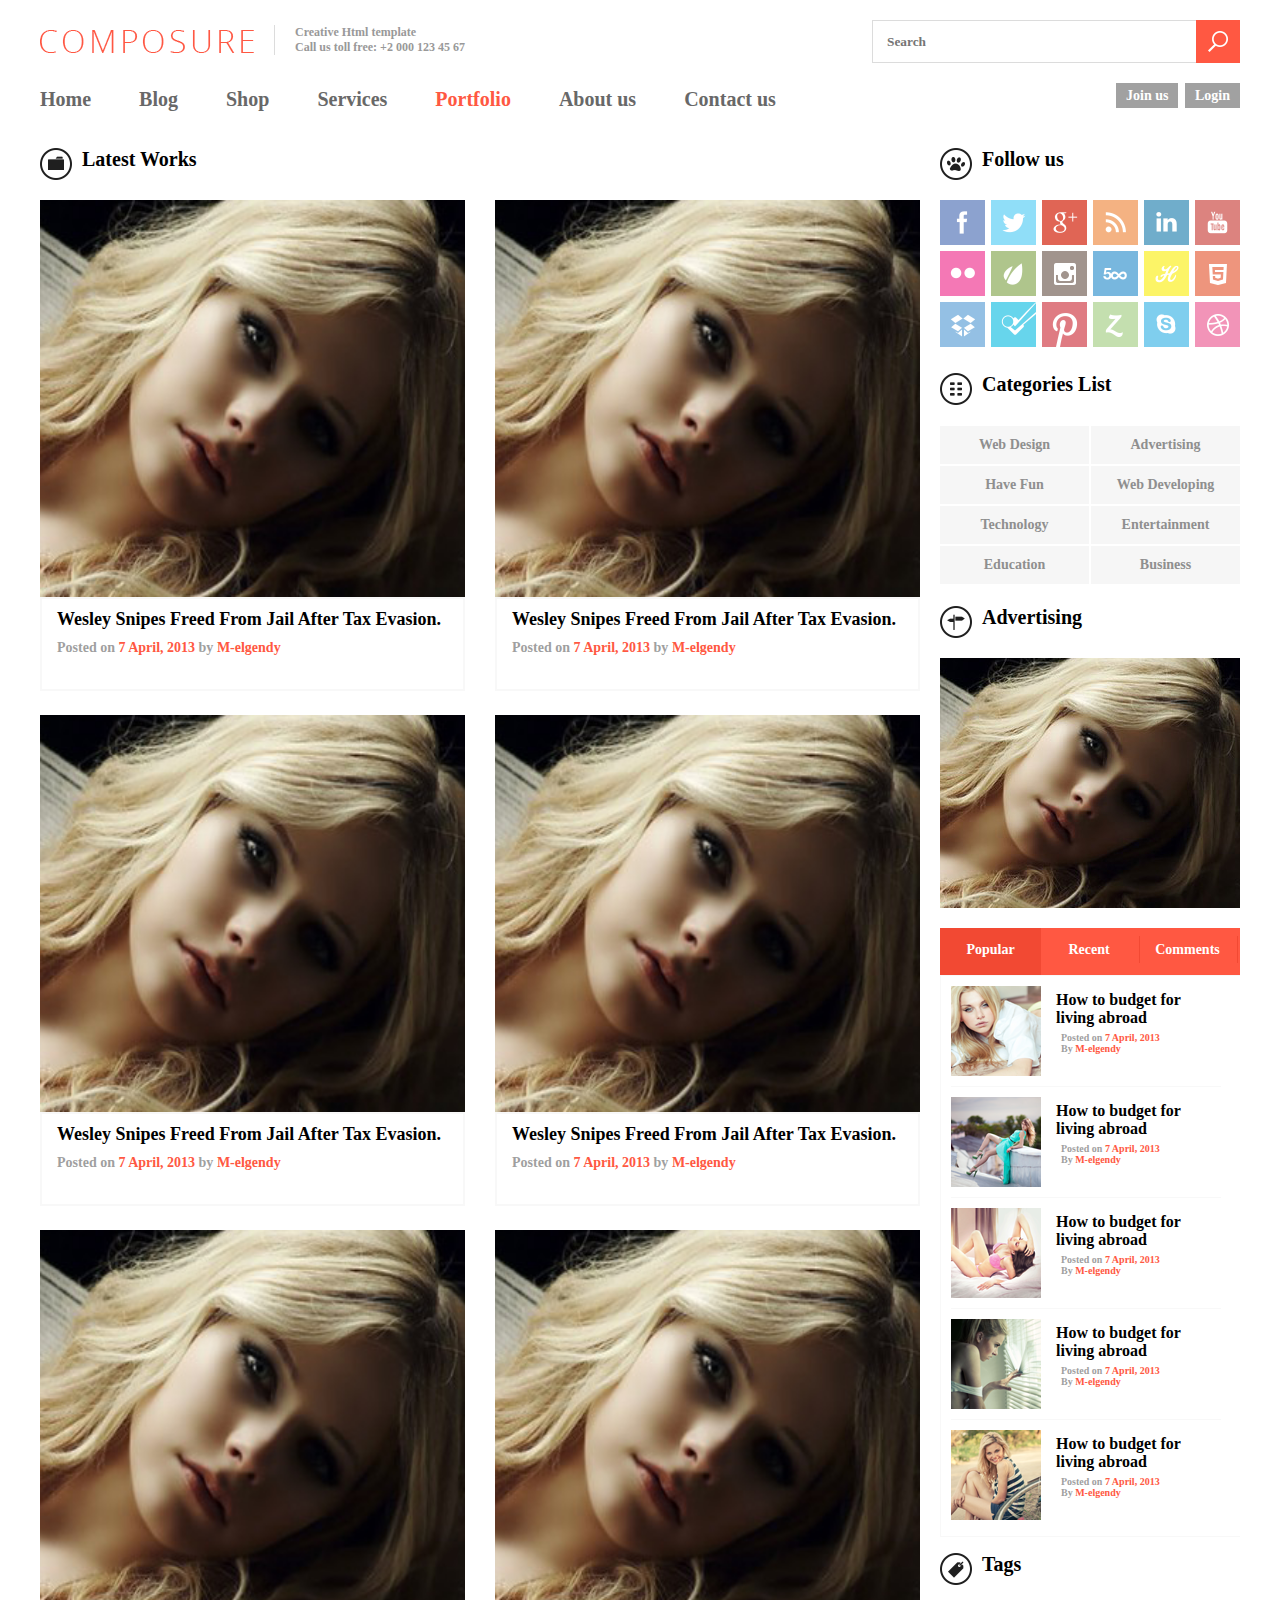
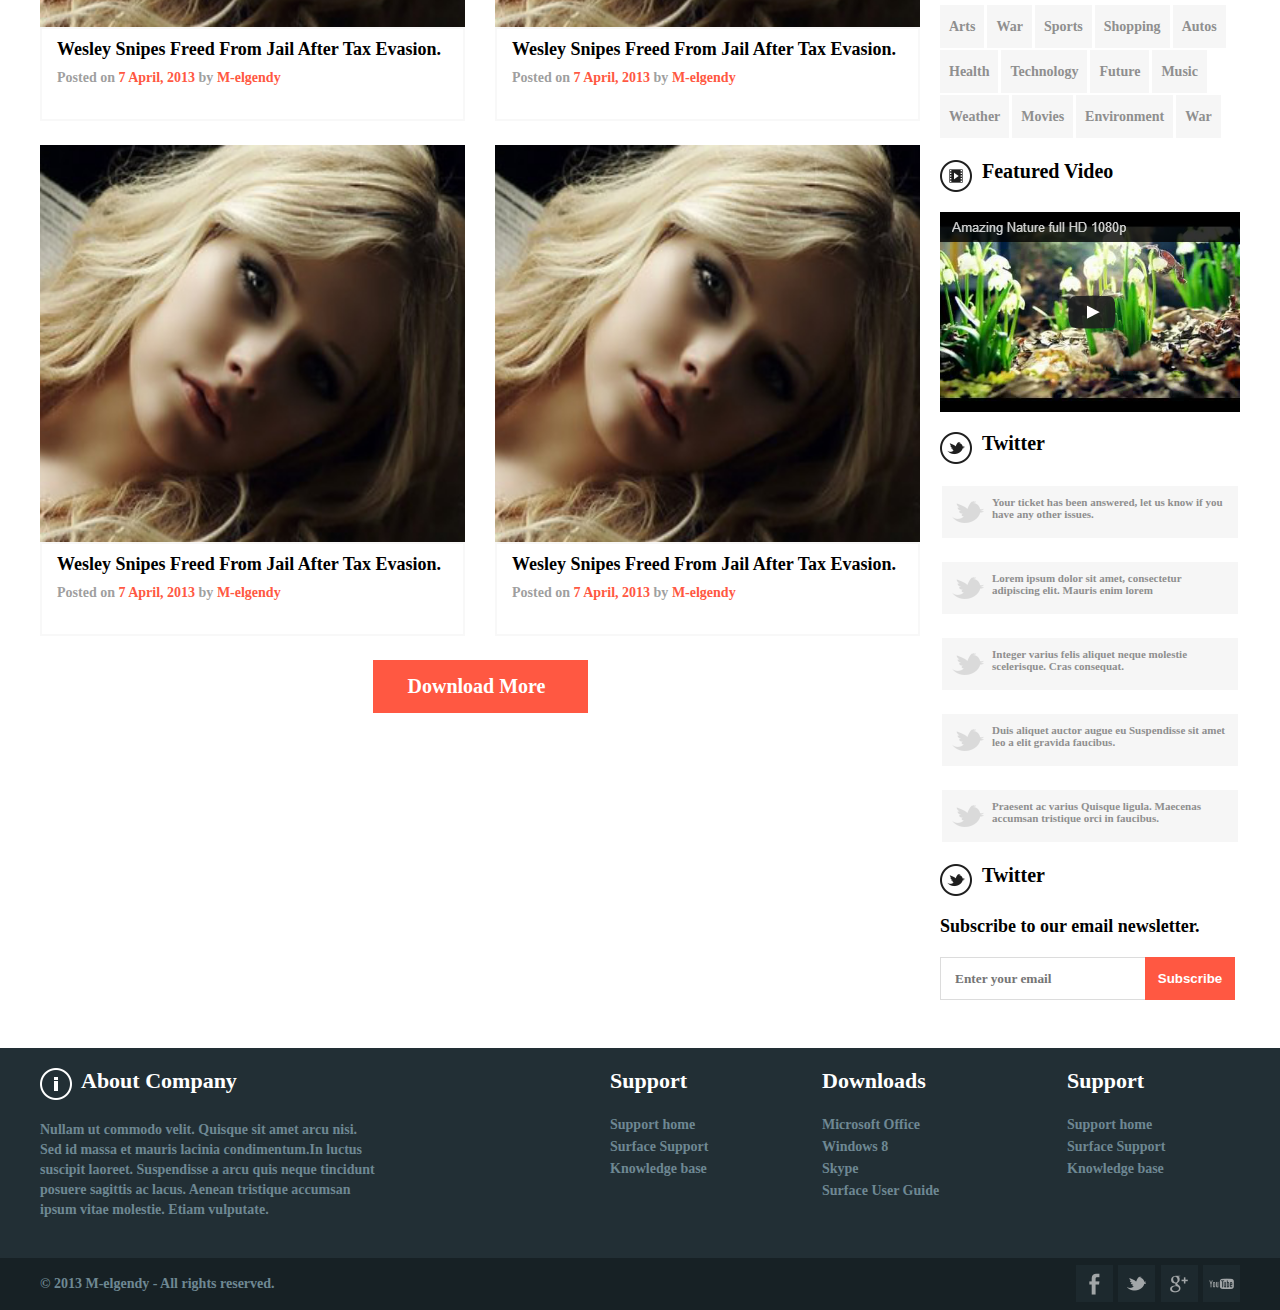
<file: portfolio_2.html>
<!DOCTYPE html>
<html lang="en">
<head>
    <meta charset="UTF-8">
    <title>portfolio_2</title>
    <link rel="stylesheet" href="css/base.css">
    <link rel="stylesheet" href="css/portfolio_2.css">
</head>
<body>
<header class="header">
    <div class="top cf">
        <div class="logo cf">
            <div class="logo-one"><a href="index.html"><img src="imgs/logo.png"></a></div>
            <div class="logo-two"><p>Creative Html template</p>
                <p>Call us toll free: +2 000 123 45 67</p></div>
        </div>
        <div class="search">
            <form action="#" method="get">
                <input type="text" value="" name="text" placeholder="Search" class="text-input"><input type="submit" value="" class="btn-input" >
            </form>
        </div>
    </div>
    <div class="nav cf">
        <ul class="nav-ul">
            <li ><a href="index.html" >Home</a></li>
            <li><a href="blog.html">Blog</a></li>
            <li><a href="#">Shop</a></li>
            <li><a href="#">Services</a></li>
            <li class="home"><a href="portfolio_1.html">Portfolio</a></li>
            <li><a href="#">About us</a></li>
            <li><a href="contact.html">Contact us</a></li>
        </ul>
        <div class="nav-right">
            <a href="#" class="nav-one">Join us</a>
            <a href="#"  class="nav-two">Login</a>
        </div>
    </div>
</header>

<div class="blog-entire cf">
    <div class="blog_left cf">
        <div class="cf">
            <div class="exclusive " style="width: 880px;">
                <img src="imgs/exl.png"><span class="ex">Latest Works</span>
            </div>
        </div>
        <div class="pro_ent"></div>
        <div class="pro_entire cf">
        <div class="pro2">
        <a href="portfolio_1.html"><div class="pro2_pic"><img src="imgs/see.png" width="425px" height="397px"></div></a>
            <div class="pro2_bor"><div class="enter-left-bottom">
                <p class="po" ><a href="portfolio_1.html">Wesley Snipes Freed From Jail After Tax Evasion.</a></p>
                <span class="teo" >Posted on <span class="colo">7 April, 2013 </span>by
                    <span class="colo">M-elgendy</span></span></div></div>
        </div>
        <div class="pro3">
            <a href="portfolio_1.html"><div class="pro2_pic"><img src="imgs/see.png" width="425px" height="397px"></div></a>
            <div class="pro2_bor"><div class="enter-left-bottom">
                <p class="po" ><a href="portfolio_1.html">Wesley Snipes Freed From Jail After Tax Evasion.</a></p>
                <span class="teo" >Posted on <span class="colo">7 April, 2013 </span>by
                    <span class="colo">M-elgendy</span></span></div></div>
        </div>
        </div>
        <div class="pro_entire cf">
        <div class="pro2">
            <a href="portfolio_1.html"><div class="pro2_pic"><img src="imgs/see.png" width="425px" height="397px"></div></a>
            <div class="pro2_bor"><div class="enter-left-bottom">
                <p class="po" ><a href="portfolio_1.html">Wesley Snipes Freed From Jail After Tax Evasion.</a></p>
                <span class="teo" >Posted on <span class="colo">7 April, 2013 </span>by
                    <span class="colo">M-elgendy</span></span></div></div>
        </div>
        <div class="pro3">
            <a href="portfolio_1.html"><div class="pro2_pic"><img src="imgs/see.png" width="425px" height="397px"></div></a>
            <div class="pro2_bor"><div class="enter-left-bottom">
                <p class="po" ><a href="portfolio_1.html">Wesley Snipes Freed From Jail After Tax Evasion.</a></p>
                <span class="teo" >Posted on <span class="colo">7 April, 2013 </span>by
                    <span class="colo">M-elgendy</span></span></div></div>
        </div>
    </div>
        <div class="pro_entire cf">
            <div class="pro2">
                <a href="portfolio_1.html"><div class="pro2_pic"><img src="imgs/see.png" width="425px" height="397px"></div></a>
                <div class="pro2_bor"><div class="enter-left-bottom">
                    <p class="po" ><a href="portfolio_1.html">Wesley Snipes Freed From Jail After Tax Evasion.</a></p>
                <span class="teo" >Posted on <span class="colo">7 April, 2013 </span>by
                    <span class="colo">M-elgendy</span></span></div></div>
            </div>
            <div class="pro3">
                <a href="portfolio_1.html"><div class="pro2_pic"><img src="imgs/see.png" width="425px" height="397px"></div></a>
                <div class="pro2_bor"><div class="enter-left-bottom">
                    <p class="po" ><a href="portfolio_1.html">Wesley Snipes Freed From Jail After Tax Evasion.</a></p>
                <span class="teo" >Posted on <span class="colo">7 April, 2013 </span>by
                    <span class="colo">M-elgendy</span></span></div></div>
            </div>
        </div>
        <div class="pro_entire cf">
            <div class="pro2">
                <a href="portfolio_1.html"><div class="pro2_pic"><img src="imgs/see.png" width="425px" height="397px"></div></a>
                <div class="pro2_bor"><div class="enter-left-bottom">
                    <p class="po" ><a href="portfolio_1.html">Wesley Snipes Freed From Jail After Tax Evasion.</a></p>
                <span class="teo" >Posted on <span class="colo">7 April, 2013 </span>by
                    <span class="colo">M-elgendy</span></span></div></div>
            </div>
            <div class="pro3">
                <a href="portfolio_1.html"><div class="pro2_pic"><img src="imgs/see.png" width="425px" height="397px"></div></a>
                <div class="pro2_bor"><div class="enter-left-bottom">
                    <p class="po" ><a href="portfolio_1.html">Wesley Snipes Freed From Jail After Tax Evasion.</a></p>
                <span class="teo" >Posted on <span class="colo">7 April, 2013 </span>by
                    <span class="colo">M-elgendy</span></span></div></div>
            </div>
        </div>
        <div><a  href="portfolio_1.html" class="in_3">Download More</a></div>
    </div>
    <div class="blog_right cf"><div class="right">
        <div class="cf">
            <div class="exclusive " style="width: 300px;">
                <img src="imgs/bd.png"><span class="ex">Follow us</span>
            </div>
        </div>
        <div class="right-icon">
            <ul class="cf">
                <li><a href="#" class="icon1"></a></li>
                <li><a href="#" class="icon2"></a></li>
                <li><a href="#" class="icon3"></a></li>
                <li><a href="#" class="icon4"></a></li>
                <li><a href="#" class="icon5"></a></li>
                <li><a href="#" class="icon6"></a></li>
                <li><a href="#" class="icon7"></a></li>
                <li><a href="#" class="icon8"></a></li>
                <li><a href="#" class="icon9"></a></li>
                <li><a href="#" class="icon10"></a></li>
                <li><a href="#" class="icon11"></a></li>
                <li><a href="#" class="icon12"></a></li>
                <li><a href="#" class="icon13"></a></li>
                <li><a href="#" class="icon14"></a></li>
                <li><a href="#" class="icon15"></a></li>
                <li><a href="#" class="icon16"></a></li>
                <li><a href="#" class="icon17"></a></li>
                <li><a href="#" class="icon18"></a></li>
            </ul>
        </div>
        <div class="cf">
            <div class="exclusive " style="width: 300px;">
                <img src="imgs/ld.png"><span class="ex">Categories List</span>
            </div>
        </div>
        <div class="al cf">
            <a href="#"><div class="al-iz">Web Design</div></a>
            <a href="#"><div class="al-iz">Advertising</div></a>
            <a href="#"><div class="al-iz">Have Fun</div></a>
            <a href="#"><div class="al-iz">Web Developing</div></a>
            <a href="#"><div class="al-iz">Technology</div></a>
            <a href="#"><div class="al-iz">Entertainment</div></a>
            <a href="#"><div class="al-iz">Education</div></a>
            <a href="#"><div class="al-iz">Business</div></a>
        </div>
        <div class="adv">
            <div class="cf">
                <div class="exclusive " style="width: 300px;">
                    <img src="imgs/yz.png"><span class="ex">Advertising</span>
                </div>
            </div>
            <a href="#"><div class="bas"><img src="imgs/see.png"></div></a>
        </div>
        <div class="pop">
            <div class="bor"></div>
            <div class="cont">
                <div class="coo cf" id="pop_top">
                    <a href="#" class="navigate-tech focus" id="popular"><span class="spa">Popular</span></a>
                    <a href="#" class="navigate-tech" id="recent"><span class="navigate-tec">Recent</span></a>
                    <a href="#" class="navigate-tech" id="comments"><span class="spa">Comments</span></a>
                </div>
            </div>
            <ul id="pop_com">
                <li class="pop-con" >
                    <div class="pop-con1 cf">
                        <a href="#"><div class="pop-bac"><img src="imgs/pop1.png"></div></a>
                        <div class="pop-text"><a href="#"><p>How to budget for living abroad</p></a>
                        <span class="tol">Posted on <span class="colo">7 April, 2013 </span><br>By
                            <span class="colo">M-elgendy</span></span>
                        </div>
                    </div>
                    <div class="pop-con1 cf">
                        <a href="#"><div class="pop-bac"><img src="imgs/pop2.png"></div></a>
                        <div class="pop-text"><a href="#"><p>How to budget for living abroad</p></a>
                        <span class="tol">Posted on <span class="colo">7 April, 2013 </span><br>By
                            <span class="colo">M-elgendy</span></span>
                        </div>
                    </div>
                    <div class="pop-con1 cf">
                        <a href="#"><div class="pop-bac"><img src="imgs/pop3.png"></div></a>
                        <div class="pop-text"><a href="#"><p>How to budget for living abroad</p></a>
                        <span class="tol">Posted on <span class="colo">7 April, 2013 </span><br>By
                            <span class="colo">M-elgendy</span></span>
                        </div>
                    </div>
                    <div class="pop-con1 cf">
                        <a href="#"><div class="pop-bac"><img src="imgs/pop4.png"></div></a>
                        <div class="pop-text"><a href="#"><p>How to budget for living abroad</p></a>
                        <span class="tol">Posted on <span class="colo">7 April, 2013 </span><br>By
                            <span class="colo">M-elgendy</span></span>
                        </div>
                    </div>
                    <div class="pop-con1 cf" style="border:0 none">
                        <a href="#"><div class="pop-bac"><img src="imgs/pop5.png"></div></a>
                        <div class="pop-text"><a href="#"><p>How to budget for living abroad</p></a>
                        <span class="tol">Posted on <span class="colo">7 April, 2013 </span><br>By
                            <span class="colo">M-elgendy</span></span>
                        </div>
                    </div>
                </li>
                <li class="pop-con display" >
                    <div class="pop-con1 cf">
                        <a href="#"><div class="pop-bac"><img src="imgs/pop5.png"></div></a>
                        <div class="pop-text"><a href="#"><p>How to budget for living abroad</p></a>
                        <span class="tol">Posted on <span class="colo">7 April, 2013 </span><br>By
                            <span class="colo">M-elgendy</span></span>
                        </div>
                    </div>
                    <div class="pop-con1 cf">
                        <a href="#"><div class="pop-bac"><img src="imgs/pop4.png"></div></a>
                        <div class="pop-text"><a href="#"><p>How to budget for living abroad</p></a>
                        <span class="tol">Posted on <span class="colo">7 April, 2013 </span><br>By
                            <span class="colo">M-elgendy</span></span>
                        </div>
                    </div>
                    <div class="pop-con1 cf">
                        <a href="#"><div class="pop-bac"><img src="imgs/pop3.png"></div></a>
                        <div class="pop-text"><a href="#"><p>How to budget for living abroad</p></a>
                        <span class="tol">Posted on <span class="colo">7 April, 2013 </span><br>By
                            <span class="colo">M-elgendy</span></span>
                        </div>
                    </div>
                    <div class="pop-con1 cf">
                        <a href="#"><div class="pop-bac"><img src="imgs/pop2.png"></div></a>
                        <div class="pop-text"><a href="#"><p>How to budget for living abroad</p></a>
                        <span class="tol">Posted on <span class="colo">7 April, 2013 </span><br>By
                            <span class="colo">M-elgendy</span></span>
                        </div>
                    </div>
                    <div class="pop-con1 cf" style="border:0 none">
                        <a href="#"><div class="pop-bac"><img src="imgs/pop1.png"></div></a>
                        <div class="pop-text"><a href="#"><p>How to budget for living abroad</p></a>
                        <span class="tol">Posted on <span class="colo">7 April, 2013 </span><br>By
                            <span class="colo">M-elgendy</span></span>
                        </div>
                    </div>
                </li>
                <li class="pop-con display">
                    <div class="pop-con1 cf">
                        <a href="#"><div class="pop-bac"><img src="imgs/pop3.png"></div></a>
                        <div class="pop-text"><a href="#"><p>How to budget for living abroad</p></a>
                        <span class="tol">Posted on <span class="colo">7 April, 2013 </span><br>By
                            <span class="colo">M-elgendy</span></span>
                        </div>
                    </div>
                    <div class="pop-con1 cf">
                        <a href="#"><div class="pop-bac"><img src="imgs/pop4.png"></div></a>
                        <div class="pop-text"><a href="#"><p>How to budget for living abroad</p></a>
                        <span class="tol">Posted on <span class="colo">7 April, 2013 </span><br>By
                            <span class="colo">M-elgendy</span></span>
                        </div>
                    </div>
                    <div class="pop-con1 cf">
                        <a href="#"><div class="pop-bac"><img src="imgs/pop5.png"></div></a>
                        <div class="pop-text"><a href="#"><p>How to budget for living abroad</p></a>
                        <span class="tol">Posted on <span class="colo">7 April, 2013 </span><br>By
                            <span class="colo">M-elgendy</span></span>
                        </div>
                    </div>
                    <div class="pop-con1 cf">
                        <a href="#"><div class="pop-bac"><img src="imgs/pop1.png"></div></a>
                        <div class="pop-text"><a href="#"><p>How to budget for living abroad</p></a>
                        <span class="tol">Posted on <span class="colo">7 April, 2013 </span><br>By
                            <span class="colo">M-elgendy</span></span>
                        </div>
                    </div>
                    <div class="pop-con1 cf" style="border:0 none">
                        <a href="#"><div class="pop-bac"><img src="imgs/pop2.png"></div></a>
                        <div class="pop-text"><a href="#"><p>How to budget for living abroad</p></a>
                        <span class="tol">Posted on <span class="colo">7 April, 2013 </span><br>By
                            <span class="colo">M-elgendy</span></span>
                        </div>
                    </div>
                </li>
            </ul>
        </div>
        <div class="tags">
            <div class="cf">
                <div class="exclusive " style="width: 300px;">
                    <img src="imgs/ys.png"><span class="ex">Tags</span>
                </div>
            </div>
            <div class="ta cf">
                <a href="#" class="tag">Arts</a>
                <a href="#" class="tag">War</a>
                <a href="#" class="tag">Sports</a>
                <a href="#" class="tag">Shopping</a>
                <a href="#" class="tag">Autos</a>
                <a href="#" class="tag">Health</a>
                <a href="#" class="tag">Technology</a>
                <a href="#" class="tag">Future</a>
                <a href="#" class="tag">Music</a>
                <a href="#" class="tag">Weather</a>
                <a href="#" class="tag">Movies</a>
                <a href="#" class="tag">Environment</a>
                <a href="#" class="tag">War</a>
            </div>
        </div>
        <div class="feat">
            <div class="cf">
                <div class="exclusive " style="width: 300px;">
                    <img src="imgs/mov.png"><span class="ex">Featured Video</span>
                </div>
            </div>
            <div class="video">
                <a href="#"><img src="imgs/video.png"></a>
            </div>
        </div>
        <div class="twi">
            <div class="cf">
                <div class="exclusive " style="width: 300px;">
                    <img src="imgs/twi.png"><span class="ex">Twitter</span>
                </div>
            </div>
            <a href="#" class="o-txt cf">
                <p class="o-right">Your ticket has been answered, let us know if you have any other issues.</p>
            </a>
            <a href="#" class="o-txt cf">
                <p class="o-right">Lorem ipsum dolor sit amet, consectetur adipiscing elit. Mauris enim lorem</p>
            </a>
            <a href="#" class="o-txt cf">
                <p class="o-right">Integer varius felis aliquet neque molestie scelerisque. Cras consequat.</p>
            </a>
            <a href="#" class="o-txt cf">
                <p class="o-right">Duis aliquet auctor augue eu Suspendisse sit amet leo a elit gravida faucibus.</p>
            </a>
            <a href="#" class="o-txt cf">
                <p class="o-right">Praesent ac varius Quisque ligula. Maecenas accumsan tristique orci in faucibus.</p>
            </a>
        </div>
        <div class="let">
            <div class="cf">
                <div class="exclusive " style="width: 300px;">
                    <img src="imgs/twi.png"><span class="ex">Twitter</span>
                </div>
            </div>
            <p style="font-size: 18px ;margin-top: 20px;">Subscribe to our email newsletter.</p>
            <div class="searc">
                <form action="#" method="get">
                    <input type="text"  style="width: 190px;height: 41px;" placeholder="Enter your email" class="text-inp"><input type="submit" value="Subscribe"  class="last-bt" >
                </form>
            </div>
        </div>




    </div></div>
</div>
    <footer>
        <div class="footer-top">
            <ul class="ft-contain contain cf">
                <li class="first"><dl><dt><img src="imgs/circle.png"><span class="inline">About Company</span></dt>
                    <dd>Nullam ut commodo velit. Quisque sit amet arcu nisi.</dd>
                    <dd>Sed id massa et mauris lacinia condimentum.In luctus </dd>
                    <dd>suscipit laoreet. Suspendisse a arcu quis neque tincidunt</dd>
                    <dd>posuere sagittis ac lacus. Aenean tristique accumsan</dd>
                    <dd>ipsum vitae molestie. Etiam vulputate.</dd>
                </dl>
                </li>
                <li class="second">
                    <dl>
                        <dt><a href="#">Support</a></dt>
                        <dd><a href="#">Support home</a></dd>
                        <dd><a href="#">Surface Support</a></dd>
                        <dd><a href="#">Knowledge base</a></dd>
                    </dl></li>
                <li class="third">
                    <dl>
                        <dt><a href="#">Downloads</a></dt>
                        <dd><a href="#">Microsoft Office</a></dd>
                        <dd><a href="#">Windows 8</a></dd>
                        <dd><a href="#">Skype</a></dd>
                        <dd><a href="#">Surface User Guide</a></dd>
                    </dl></li>
                <li class="fourth">
                    <dl>
                        <dt><a href="#">Support</a></dt>
                        <dd><a href="#">Support home</a></dd>
                        <dd><a href="#">Surface Support</a></dd>
                        <dd><a href="#">Knowledge base</a></dd>
                    </dl>
                </li>
            </ul>
        </div>
        <div class="footer-bottom">
            <div class="ft-bt contain cf">
                <div class="bt-left">&copy; 2013 M-elgendy - All rights reserved.</div>
                <div class="bt-right"><a href="#" class="f"></a>
                    <a href="#" class="o"></a>
                    <a href="#" class="g"></a>
                    <a href="#" class="you-tobe"> </a>
                </div>
            </div>
        </div>
    </footer>
<script src="js/base.js"></script>
</body>
</html>
</file>
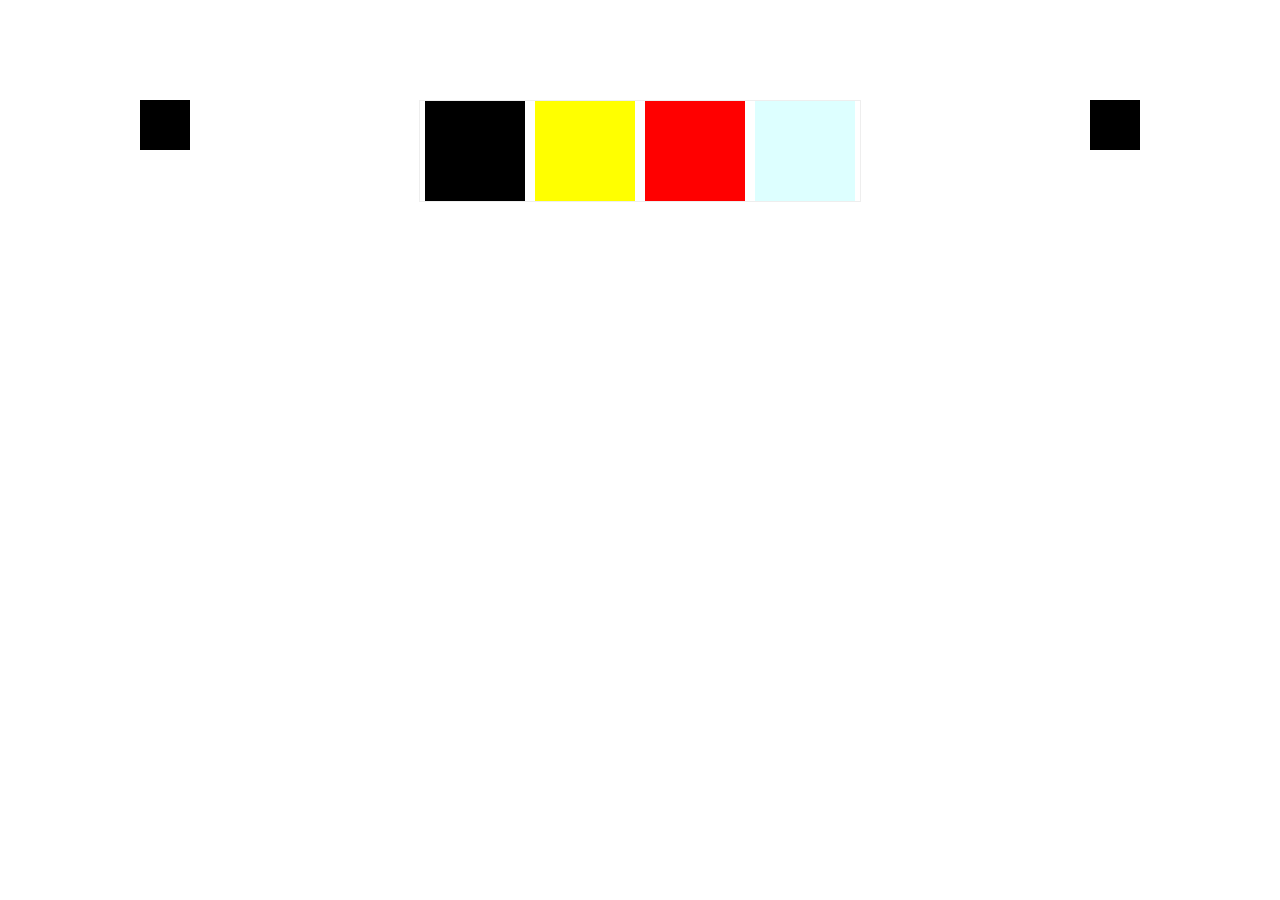
<file: 轮播.html>
<!DOCTYPE html>
<html lang="en">
<head>
    <meta charset="UTF-8">
    <title>轮播</title>
    <style>
        body,ul,li{ margin:0; padding:0;}
        .divbox{ width: 1000px; margin:0 auto; position: relative;}
        .div_a{ width: 440px;border:1px solid #eee; margin:100px auto; position: relative; height: 100px; overflow: hidden;}
        .div_a ul{ overflow:hidden; position: absolute; height: 100px;}
        .div_a li{ width:110px; float:left; list-style:none; text-align:center;}
        .div_a li span{ margin:0 auto;}
        .pos{position: absolute;}
        .next{ position: absolute; right: 0; height: 50px; top: 0; width: 50px; display: block; background: #000;}
        .prev{ position: absolute; left: 0; height: 50px; top: 0; width: 50px; display: block; background: #000;}
    </style>

</head>
<body>
<div class="divbox">
    <div class="div_a">
        <div id="stra" class="pos">
        <ul id="fuck">
                <li><span style="width:100px;height:100px;background:#000;display:block;"></span></li>
                <li><span style="width:100px;height:100px;background:#ff0;display:block;"></span></li>
                <li><span style="width:100px;height:100px;background:#f00;display:block;"></span></li>
                <li><span style="width:100px;height:100px;background:#dff;display:block;"></span></li>
                <li><span style="width:100px;height:100px;background:#f00;display:block;"></span></li>
                <li><span style="width:100px;height:100px;background:#dff;display:block;"></span></li>
        </ul>
        </div>
    </div>
    <a class="prev" href="javascript:;"></a>
    <a class="next" href="javascript:;"></a>
</div>
<script src="js/jquery.min.js"></script>
<script>
    var ii=0;
    var obj=$("#fuck");
    obj.find("li").clone().appendTo("#stra");//克隆一份
    var length=obj.find("li").length;
    var width=obj.find("li").width();
    var str=length*width;
    obj.width(str);
    var step=0;//定义动画值，初始值为0,0表示动画可以执行，1表示动画正在执行，不能点击
    var timo=setInterval(zdgd,3000); //3秒执行zdgd方法
    function zgd(ii){
        obj.animate({
            left:width*ii
        },1000)
    }
    $(".prev").on("click",function(){
        if(step==0){
            ii++;
            if(ii==length/2+1){
                ii=1;
            }else if(ii==1){
                obj.css({"marginLeft":-str/2,"marginRight":0})
            }
            step=1;
            zgd(ii)
        }else{
            return false;
        }
    });

    $(".next").on("click",function(){
        if(step==0){
            ii--;
            if(ii==-1){
                obj.css({"marginRight":str/2,"marginLeft":0})
            }else if(ii==-length/2-1){
                ii=-1;
            }
            step=1;
            zgd(ii)
        }else{
            return false;
        }
    });


    $(".prev,.next,.pos").hover(function(){ //鼠标移上去停止动画，移开执行
        clearInterval(timo)
    },function(){
        timo=setInterval(zdgd,3000);
    });


    function zdgd(){
        ii++;
        if(ii==length/2+1){
            ii=1;
        }else if(ii==1){
            obj.css({"marginLeft":-str/2,"marginRight":0})
        }
        obj.animate({
            left:width*ii
        },1000)
    }
</script>
</body>
</html>
</file>
<file: css/base.css>
* {
    margin: 0;
    padding: 0;
}

ul,ol {
    list-style-type: none;
}

body {
    font-family: "Segoe UI Light", Calibri;
    font-size: 14px;font-weight: bold;
}

img {
    vertical-align: top;
    border: 0 none;
}

a {
    text-decoration: none;  }

.cf:after {
    content: "";
    display: table;
    clear: both;
}

.cf {
    *zoom: 1;
}

.contain{width: 1200px;margin: 0 auto}
.header{height: 128px;}
.top{width: 1200px;margin: 0 auto;}
.logo {height: 43px;float: left}
.logo-one {padding-top: 30px;float: left;margin-right: 20px;}
.logo-two {margin-top: 25px;font-size:12px;border-left:1px solid #dcdcdc;float: left;padding-left: 20px;color: #999;}
.search {float: right;margin-top: 20px;}
.text-input {height: 41px;width: 309px;outline: none;padding-left: 14px;border:1px solid #dcdcdc;
    border-right: none;  font-family: "Segoe UI Light", Calibri;vertical-align: middle}
.btn-input {height: 43px;width: 44px;vertical-align: middle;border:none;
background:#ff5842 url(../imgs/search.png) center center no-repeat;cursor: pointer;}
.nav {width: 1200px;margin: 0 auto;}
.nav-ul{float: left;margin-top: 20px;}
.nav-ul a {color: #686868;
    font-weight: bold;}
.home a{color: #ff5842}
.nav li{float: left;padding: 5px 0;margin-right: 48px;font-size: 20px;color: #c1c1c1;}
.nav-ul li a:hover{color: #ff5842;}
.nav-right {float: right;margin-top: 25px;color: #fff;font-size: 14px;}
.nav-right a{color: white}
.nav-one {background-color: #a1a1a1;padding: 5px 10px;margin-right: 3px;color: white;}
.nav-two {background-color: #a1a1a1;padding: 5px 10px;}
.nav-one:hover {background-color: #ff5842;color: white}
.nav-two:hover {background-color: #ff5842;color: white}
.footer-top{height: 210px;background-color: #222f35;width: 100%;margin-top: 20px;}
.ft-contain li{float: left}
.footer-bottom{height: 52px;background-color: #172125;width: 100%;}
.first,.second,.third,.fourth {padding-top: 20px;font-weight: bold;}
.first dt{color: white;font-size: 22px;margin-bottom: 20px;  }
.second dl dt a{color: white;font-size: 22px;margin-bottom: 20px;display: block}
.third dl dt a{color: white;font-size: 22px;margin-bottom: 20px;display: block}
.fourth dl dt a{color: white;font-size: 22px;margin-bottom: 20px;display: block}
.inline {text-indent:9px;display: inline-block}
.first dl dd{color: #6e8893;line-height: 20px}
.second dl dd a{color: #6e8893;line-height: 22px;font-size: 14px}
.third dl dd a{color: #6e8893;line-height: 22px;font-size: 14px}
.fourth dl dd a{color: #6e8893;line-height: 22px;font-size: 14px}
dl dd a:hover{color: white}
.first{width: 570px;}
.second{width: 212px;}
.third{width: 245px;}
.bt-left{float: left;line-height:52px;color: #6e8893;vertical-align: middle; font-weight: bold;}
.bt-right{float: right}
.bt-right a{opacity: .6 ;filter:alpha(opacity=60); }
.bt-right a:hover{opacity: 1 ;filter:alpha(opacity=100); }
.ft-bt a{display: inline-block;width: 37px;height: 37px;margin-top: 7px;}
.f{background:#222f35 url(../imgs/f.png) center center no-repeat;margin-right: 2px;}
.o{background:#222f35 url(../imgs/o.png) center center no-repeat;margin-right: 2px;}
.g{background:#222f35 url(../imgs/g.png) center center no-repeat;margin-right: 2px;}
.you-tobe{background:#222f35 url(../imgs/you-tobe.png) center center no-repeat;}
.ex{font-size: 20px;vertical-align: middle;padding-left: 10px;}
.exclusive{float: left;margin-top: 20px;}
.enter-left-bottom p{font-size: 18px;padding-left:15px;margin-top:10px;}
.teo{font-size: 14px;padding-left:15px;margin-top:10px;display: inline-block;color: #9f9f9f}
.po{font-size: 13px;padding-left:15px;margin-top:10px;}
.colo{color: #ff5842}
.right{float: right;width: 300px;overflow: hidden}
.right-icon{width: 310px;height: 147px;margin-top: 20px;}
.right-icon ul li{float: left;}
.right-icon ul li a{width: 45px;height: 45px;background: url(../imgs/shba.png) 0 0 no-repeat;
    opacity: .85 ;filter:alpha(opacity=85);display:inline-block;margin-right: 6px;margin-bottom: 2px;}
.right-icon ul li a:hover{opacity: 1;filter:alpha(opacity=100)}
.right-icon ul li a.icon2{background-position: -51px 0;}
.right-icon ul li a.icon3{background-position: -102px 0;}
.right-icon ul li a.icon4{background-position: -153px 0;}
.right-icon ul li a.icon5{background-position: -204px 0;}
.right-icon ul li a.icon6{background-position: -255px 0;}
.right-icon ul li a.icon7{background-position: 0 -51px;}
.right-icon ul li a.icon8{background-position: -51px -51px;}
.right-icon ul li a.icon9{background-position: -102px -51px;}
.right-icon ul li a.icon10{background-position: -153px -51px;}
.right-icon ul li a.icon11{background-position: -204px -51px;}
.right-icon ul li a.icon12{background-position: -255px  -51px;}
.right-icon ul li a.icon13{background-position: 0 -102px;}
.right-icon ul li a.icon14{background-position: -51px -102px;}
.right-icon ul li a.icon15{background-position: -102px -102px;}
.right-icon ul li a.icon16{background-position: -153px -102px;}
.right-icon ul li a.icon17{background-position: -204px -102px;}
.right-icon ul li a.icon18{background-position: -255px  -102px;}
.al{width: 305px;height: 160px;margin-top: 21px;}
.al a div:hover{background-color: #ff5842;color: white}
.al a div{color: #8f8f8f}
.al-iz{width: 149px;height: 38px;line-height: 38px;text-align: center;
    background: #f6f6f6;margin-right: 2px;float: left;margin-bottom: 2px;display: block}
.bas{width: 300px;height: 250px;margin-top: 20px;}
.pop{margin-top: 20px;width: 300px;height: 605px;}
.cont{background-color: #ff5842;height:47px;width: 100%;overflow: hidden}
.coo a span {display:inline-block;height:27px;width: 99px;text-align: center;border-right: 1px solid #f24933;
    line-height: 27px;margin-top: 8px;margin-left: 1px}
.coo a {color: white;display: inline-block;margin-right: -6px}
.coo a:hover{background-color:#f24933;color: white}

.display{display: none}

.focus{background-color:#f24933;color: white}
.pop-con{width: 300px;height: 560px;border:1px solid #f8f8f8;}
.pop-con1{width:270px;height: 100px;margin-top: 10px;margin-left: 10px;
    border-bottom:1px solid #f8f8f8 ;}
.pop-bac{width: 90px;height: 90px;margin-right: 10px;float: left;margin-bottom: 10px;}
.pop-text{float: left;width: 170px;height: 100px;}
.pop-text p{font-size: 16px;padding-left:5px;margin-top:5px;}
.pop-text a{color: black;}

.tol{font-size: 10px;padding-left:10px;margin-top:5px;display: block ;color: #9f9f9f}
.ta{margin-top: 20px;}
.tag{padding: 4px 9px;margin-right: 3px;margin-bottom: 2px;float:left;height: 35px;line-height: 35px;
    display:block;background-color: #f6f6f6;color: #8f8f8f; }
a.tag:hover{background-color:#f24933;color: white}
.video{width: 296px;height: 200px;margin-top: 20px;}
.o-txt{width: 296px;height: 52px;display: block;margin-top: 20px;color: #8f8f8f;border:2px solid #fff;
    background:#f6f6f6 url(../imgs/ho.png) 10px 15px no-repeat ;}
.o-right{padding-top:10px;font-size: 11px;margin-right: 10px;margin-left: 50px;height: 52px;}
.o-txt:hover{width: 296px;height: 52px; color: #fff;
    background:#50b4e6 url(../imgs/bo.png) 10px 13px no-repeat ;border:2px solid #42a7d9}
.last-bt{background-color: #ff5842;color: white;height: 43px;width: 90px;vertical-align: middle;border:none;cursor: pointer}
.searc{margin-top: 20px;width: 300px;}
.text-inp {height: 41px;width: 204px;outline: none;padding-left: 14px;border:1px solid #dcdcdc;
    border-right: none;  font-family: "Segoe UI Light", Calibri;vertical-align: middle;}
a{color: black}
a:hover{color: #f60;}
.coo a{height: 47px;}
</file>
<file: css/index.css>
*{ font-weight: bold;}
.bor{height: 5px;background-color: #f24933;}
.con{ width: 1200px;margin: 0 auto}
.cont{background-color: #ff5842;height:47px;width: 100%}
a{height: 47px;}
.con a:hover{background-color:#f24933;color: white}
.con a {color: white;display: inline-block;margin-right: -6px}
.con a span {display:inline-block;height:27px;border-right: 1px solid #f24933;
    padding-left:22px;padding-right: 22px;line-height: 27px;margin-top: 8px;margin-left: 3px}
#sp{border: none;}
.exclusive{margin-top: 20px ;vertical-align: middle;float: left}

.glt{float: right;}
.small{width: 41px;height: 41px;background-color: #f5f5f5;line-height: 38px;text-align: center;
    display: inline-block;margin-top:  20px ;margin-bottom:  20px ;color: #a4a4a4;font-size: 34px;}
.sma{width: 41px;height: 41px;background-color: #f5f5f5;line-height: 38px;font-size: 34px;text-align: center;
    display: inline-block;margin-top:  20px ;margin-bottom:  20px ;color: #a4a4a4;}
.sma:hover{background-color: #eeeeee;color: #686868;cursor: pointer}
.small:hover{background-color: #eeeeee;color: #686868;cursor: pointer}
.all_img{width: 85px;height: 41px;position: absolute;left: 50%;top:50%;  margin-left: -42.5px;
    margin-top: -20.5px;display: none}
.width{width: 10000px;position: relative;}
.flow {overflow: hidden}
.img_sea{width: 40px;height: 41px;background: #514a49 url(../imgs/search1.png) center center no-repeat;margin-right: 5px;float: left}
.img_s{width: 40px;height: 41px;background: #514a49 url(../imgs/s.png) center center no-repeat;float: left}
.tax-left{width: 386px;height: 223px;background:url(../imgs/see1.png);margin-right: 21px;
    position: relative;opacity: .7;filter:alpha(opacity=70);}
.tax-left:hover{opacity: 1 ;filter:alpha(opacity=100);}
.tax-middle:hover{opacity: 1 ;filter:alpha(opacity=100);}
.tax-right:hover{opacity: 1 ;filter:alpha(opacity=100);}
.tax-middle{width: 386px;height: 223px;background:url(../imgs/g11.png);margin-right: 21px;
    position: relative;opacity: .7 ;filter:alpha(opacity=70);}
.tax-right{width: 386px;height: 223px;background:url(../imgs/g21.png);
    position: relative;opacity: .7 ;filter:alpha(opacity=70);}
.tax-text1{width: 382px;height: 340px;border-left:2px solid #f8f8f8;border-right:2px solid #f8f8f8;
    border-bottom:5px solid #ff5842;margin-right: 20px;float: left}
.tax-text2{width: 382px;height: 340px;border-left:2px solid #f8f8f8;border-right:2px solid #f8f8f8;
    border-bottom:5px solid #ff5842;margin-right: 20px;float: left}
/*.tax-text3{width: 382px;height: 340px;border-left:2px solid #f8f8f8;border-right:2px solid #f8f8f8;*/
    /*border-bottom:5px solid #ff5842;float: right  }*/
.tax-text1 p{font-size: 18px;padding-left:15px;margin-top:15px;  }
.tax-text2 p{font-size: 18px;padding-left:15px;margin-top:15px;  }
.tax-text3 p{font-size: 18px;padding-left:15px;margin-top:15px;  }
.tex{font-size: 14px;padding-left:15px;margin-top:15px;display: inline-block ;color: #9f9f9f}
.content{width: 1200px;margin: 0 auto;}
.left{width: 900px;float: left;}
.new{width: 6000px;height: 405px;margin-top: 20px;
    position: relative;}
.imge{width: 880px;height: 400px;position: relative;border-bottom:5px solid #ff5842;}
.xin{margin-top: 10px;margin-left: 16px;display: block}
.gl{position: absolute;bottom: 15px;left: 780px;}
.v{position: relative}
.v li{float: left}
.gl-left{width: 41px;height: 41px;background-color: #404040;line-height: 38px;text-align: center;
    display: inline-block;color: #c6c6c6;font-size: 34px;}
.gl-right{width: 41px;height: 41px;background-color: #404040;line-height: 38px;text-align: center;
    display: inline-block;color: #c6c6c6;font-size: 34px;}
.gl-left:hover{ background-color: #a4a4a4;color: #f60;cursor: pointer}
.gl-right:hover{ background-color: #a4a4a4;color: #f60;cursor: pointer}
.new-text{width: 605px;height: 120px;background-color: #2b2b2b;}
.new-tex{width: 605px;height: 120px;overflow: hidden;position: absolute; bottom: 10px;left: 16px;}
.new-header a{font-size: 20px;color: white;padding-left:15px;padding-top:13px; }
.text-con{font-size: 14px;color: white;padding-left:15px;padding-top:12px;}
#secUl{position: relative}
.enter{width: 880px;height: 450px;margin-top: 20px;}
.enter-left{width: 420px;height: 445px;border-bottom:5px solid #ff5842;float: left}
.enter-left-top{width: 420px;height: 190px;position: relative}
.ski{position: absolute;left: 0;top:0;}
.te{font-size: 14px;padding-left:15px;margin-top:15px;display: inline-block;color: #9f9f9f}
.enter-right{width: 460px;height: 420px;float: right}
.enter-r1{width: 220px;height: 216px;float: left;margin-right: 10px;border-bottom:2px solid #f8f8f8}
.tel{font-size: 10px;padding-left:15px;margin-top:15px;display: inline-block ;color: #9f9f9f}
.enter-r1-top{width: 220px;height: 99px;margin-left: 10px;}
.enter-r1-bottom p{font-size: 15px;padding-left:15px;margin-top:15px;}
.last-con{width: 880px;height: 300px;margin-top: 20px;}
.last-co{width: 435px;height: 190px;}
.float{float: left;margin-right: 10px;}
.flo{float: left}
.last-tai{width: 880px;height: 420px;margin-top: 10px;}
.last-enter{width: 285px;height: 420px;border: 2px solid #f8f8f8;float: left;margin-right: 7px;}
.last-ente{width: 285px;height: 420px;border: 2px solid #f8f8f8;float: left;margin-right: 6px;}
.last-entr{width: 285px;height: 420px;border: 2px solid #f8f8f8;float: left;}
.la-pic{width: 286px;height: 130px;}
.loh{width: 880px;height: 600px;}
.lohh{width: 880px;height: 400px;}
#thirdUl{position: relative}
#tUl{position: relative;height: 5000px;}
#tUl li{height: 200px;}
.ul2{height: 200px;border: 2px solid #f8f8f8;margin-bottom: 18px;}
.last-t{width: 880px;height: 470px;}
.last-th{width: 425px;height: 90px;float: left;padding: 7px 5px;margin-right:5px;border-bottom:2px solid #f8f8f8 }
.last-the{width: 90px;height: 90px;float: left}
.last-ther p{font-size: 18px;padding-left:10px;margin-top:5px;}
.last-ther{float: left}
.teoo{font-size: 14px;padding-left:15px;margin-top:15px;display:inline-block}
.right{float: right;width: 300px;overflow: hidden}
.right-icon{width: 310px;height: 147px;margin-top: 20px;}
.right-icon ul li{float: left;}
.right-icon ul li a{width: 45px;height: 45px;background: url(../imgs/shba.png) 0 0 no-repeat;
    opacity: .85 ;filter:alpha(opacity=85);display:inline-block;margin-right: 6px;margin-bottom: 2px;}
.right-icon ul li a:hover{opacity: 1;filter:alpha(opacity=100)}
.right-icon ul li a.icon2{background-position: -51px 0;}
.right-icon ul li a.icon3{background-position: -102px 0;}
.right-icon ul li a.icon4{background-position: -153px 0;}
.right-icon ul li a.icon5{background-position: -204px 0;}
.right-icon ul li a.icon6{background-position: -255px 0;}
.right-icon ul li a.icon7{background-position: 0 -51px;}
.right-icon ul li a.icon8{background-position: -51px -51px;}
.right-icon ul li a.icon9{background-position: -102px -51px;}
.right-icon ul li a.icon10{background-position: -153px -51px;}
.right-icon ul li a.icon11{background-position: -204px -51px;}
.right-icon ul li a.icon12{background-position: -255px  -51px;}
.right-icon ul li a.icon13{background-position: 0 -102px;}
.right-icon ul li a.icon14{background-position: -51px -102px;}
.right-icon ul li a.icon15{background-position: -102px -102px;}
.right-icon ul li a.icon16{background-position: -153px -102px;}
.right-icon ul li a.icon17{background-position: -204px -102px;}
.right-icon ul li a.icon18{background-position: -255px  -102px;}
.al{width: 305px;height: 160px;margin-top: 21px;}
.al a div:hover{background-color: #ff5842;color: white}
.al a div{color: #8f8f8f}
.al-iz{width: 149px;height: 38px;line-height: 38px;text-align: center;
    background: #f6f6f6;margin-right: 2px;float: left;margin-bottom: 2px;display: block}
.bas{width: 300px;height: 250px;margin-top: 20px;}
.pop{margin-top: 20px;width: 300px;height: 605px;}
.cont{background-color: #ff5842;height:47px;width: 100%;overflow: hidden}
.coo a span {display:inline-block;height:27px;width: 99px;text-align: center;border-right: 1px solid #f24933;
    line-height: 27px;margin-top: 8px;margin-left: 1px}
.coo a {color: white;display: inline-block;margin-right: -6px}
.coo a:hover{background-color:#f24933;color: white}

.display{display: none}

.focus{background-color:#f24933;color: white}
.pop-con{width: 300px;height: 560px;border:1px solid #f8f8f8;}
.pop-con1{width:270px;height: 100px;margin-top: 10px;margin-left: 10px;
    border-bottom:1px solid #f8f8f8 ;}
.pop-bac{width: 90px;height: 90px;margin-right: 10px;float: left;margin-bottom: 10px;}
.pop-text{float: left;width: 170px;height: 100px;}
.pop-text p{font-size: 16px;padding-left:5px;margin-top:5px;}
.pop-text a{color: black;}

.tol{font-size: 10px;padding-left:10px;margin-top:5px;display: block ;color: #9f9f9f}
.ta{margin-top: 20px;}
.tag{padding: 4px 9px;margin-right: 3px;margin-bottom: 2px;float:left;height: 35px;line-height: 35px;
    display:block;background-color: #f6f6f6;color: #8f8f8f; }
a.tag:hover{background-color:#f24933;color: white}
.video{width: 296px;height: 200px;margin-top: 20px;}
.o-txt{width: 296px;height: 52px;display: block;margin-top: 20px;color: #8f8f8f;border:2px solid #fff;
        background:#f6f6f6 url(../imgs/ho.png) 10px 15px no-repeat ;}
.o-right{padding-top:10px;font-size: 11px;margin-right: 10px;margin-left: 50px;height: 52px;}
.o-txt:hover{width: 296px;height: 52px; color: #fff;
    background:#50b4e6 url(../imgs/bo.png) 10px 13px no-repeat ;border:2px solid #42a7d9}
.last-bt{background-color: #ff5842;color: white;height: 43px;width: 90px;vertical-align: middle;border:none;cursor: pointer}
.searc{margin-top: 20px;width: 300px;}
.text-inp {height: 41px;width: 204px;outline: none;padding-left: 14px;border:1px solid #dcdcdc;
    border-right: none;  font-family: "Segoe UI Light", Calibri;vertical-align: middle}
a{color: black}
a:hover{color: #f60;}
</file>
<file: css/blog.css>
.gray{height: 5px;width: 100%;background-color: #efefef}
*{font-weight: bold;}
.blog-entire{width: 1200px;height: 2500px;margin: 0 auto;}
.blog_left{width:880px;float: left;margin-right: 20px}
.blog_right{width:300px;float: left;}
.recent_show{width: 880px;height: 232px;border-bottom: 1px solid #e6e6e6;margin-top: 20px;}
.recent_back{width: 250px;height: 212px;float: left}
.recent_text{width: 620px;height: 212px;float: left;}
.recent_text p a{color: #000;}
.recent_text p a:hover {color: #f60}
.text_bot{font-size: 14px;margin-left: 15px;margin-top: 14px;width: 540px;height: 90px;}
.continue{background-color: #ff5842;padding: 15px 28px;color: white;font-size:16px;margin-left: 12px;}
.continue:hover{
    color: #fff;}
</file>
<file: css/blog_reading.css>
.gray{height: 5px;width: 100%;background-color: #efefef}
*{font-weight: bold;}
.blog-entire{width: 1200px;margin: 0 auto;}
.blog_left{width:880px;float: left;margin-right:20px}
.blog_right{width:300px;float: left;}
.enter-left-botto p{font-size: 18px;margin-top:10px;}
.teo_read{font-size: 14px;margin-top:10px;display: inline-block;color: #9f9f9f}
.po_read{font-size: 18px;margin-top:10px;}
.read_picture{width: 880px;height: 382px;margin-top: 25px;}
.read_text{width: 880px;height: 920px;border-bottom:2px solid #f8f8f8}/*h:135px*/
.read_text p{font-size: 16px;color: #6c6c6c;padding:30px 0;margin-top: 40px;}
.comments{width: 880px;}
.comments_com{width: 880px;height: 158px;padding: 25px 0;border-bottom: 2px solid #f8f8f8;}
.comments_pic{width: 50px;height: 50px;float: left}
.comments_text{float: left;padding-left:10px;}
.c{width: 820px;padding: 2px 0}
.comments_text1 a{color: #ff5842;}
.comments_text3 a{color: #ff5842;}
.comments_text1 {font-size: 18px;color: #ff5842;float: left}
.comments_text3 {font-size: 18px;color: #ff5842;float: right}
.comments_text2 {font-size: 14px;color: #6c6c6c;}
.comments_text4 {font-size: 16px;color: #6c6c6c;padding-top: 25px;}
.input{width: 410px;height: 45px;outline: none;font-size: 19px;border: 2px solid #f8f8f8;margin-top: 30px;
    padding-left:9px;margin-right: 30px;font-family: "Segoe UI Light", Calibri;}
.input1{width: 410px;height: 45px;outline: none;font-size: 19px;border: 2px solid #f8f8f8;
   margin-top: 30px;padding-left:9px;font-family: "Segoe UI Light", Calibri;}
.input2{width: 866px;height: 145px;outline: none;font-size: 19px;border: 2px solid #f8f8f8;resize: none;
    margin-top: 30px;padding-left:9px;line-height: 45px;font-weight: bold; font-family: "Segoe UI Light", Calibri;}
.input3{padding:15px 35px;outline: none;font-size: 19px;background-color:#ff5842;margin-top: 30px;border: 0 none;color: white;
    cursor: pointer;}
</file>
<file: css/contact.css>
*{
    font-weight: bold;}
.content{height: 490px;}
.back{height: 510px;background:url(../imgs/banner-bg.jpg) center 0 no-repeat;border-top:1px solid #efefef;width: 100%;}
.phone{margin-top: 20px;height: 32px;}
.us {margin-left: 10px;margin-top: 10px;line-height: 32px;font-size: 20px;}
.text{margin-top: 20px;font-size: 14px}
.tex{margin-top: 18px;font-size: 14px}
.input{width: 362px;height: 45px;outline: none;font-size: 19px;border: 1px solid #f8f8f8;margin-top: 30px;
    padding-left:9px;font-family: "Segoe UI Light", Calibri;}
.input1{width: 362px;height: 45px;outline: none;font-size: 19px;border: 1px solid #f8f8f8;margin-left: 30px;
    margin-right: 30px;margin-top: 30px;padding-left:9px;font-family: "Segoe UI Light", Calibri;}
.input2{width: 1190px;height: 145px;outline: none;font-size: 19px;border: 1px solid #f8f8f8;resize: none;
        margin-top: 30px;padding-left:9px;line-height: 45px;font-weight: bold; font-family: "Segoe UI Light", Calibri;}
.input3{padding:16px 90px;outline: none;font-size: 19px;background-color:#ff5842;margin-top: 30px;border: 0 none;color: white;
    cursor: pointer;}
</file>
<file: css/home.css>
*{font-weight: bold;}
.gray{height: 5px;width: 100%;background-color: #efefef}
/*第一个轮播*/
.first_sec{width: 100%;height: 477px;background-color: #f9f9f9;position: relative}
.g-left{width: 41px;height: 41px;background-color: #404040;line-height: 38px;text-align: center;
    display: inline-block;color: #c6c6c6;font-size: 34px;position: absolute;top: 50%;margin-top:-20px;left: 10px;}
.l-right{width: 41px;height: 41px;background-color: #404040;line-height: 38px;text-align: center;display: inline-block;
    color: #c6c6c6;font-size: 34px;position: absolute;top: 50%;margin-top:-20px;right: 10px;}
.g-left:hover{ background-color: #a4a4a4;color: #f60;cursor: pointer}
.l-right:hover{ background-color: #a4a4a4;color: #f60;cursor: pointer}
.first_con{width: 1200px;height: 477px;margin: 0 auto;overflow: hidden}
.first_con ul{width: 10000px;position: relative}
.first_con ul li {float: left;width: 1200px;height: 477px; position:relative}
.li1_img1{position: absolute;top:20px;right: 5px;}
.li1_img2{position: absolute;top:40px;right: 50px;}
.li1_img3{position: absolute;top:100px;right: 50px;}
.position{position: relative}
.li_left{height: 477px;width: 508px;}
.second_con{width: 500px;height: 477px;position: absolute;left: 0;top:0;overflow: hidden}
#secondUl{height: 5000px;width: 508px;position: relative}
.li1_text{color: #ff5842;font-size: 28px;padding-top: 53px;}
.li1_text1{color: #8b8b8b;font-size: 20px;padding-top: 12px;}
.li1_text2{color: #656565;font-size: 16px;padding-top: 25px;width: 508px;border-top:1px solid #e2e2e2;margin-top: 25px;}
.in{padding:15px 65px 15px 35px;outline: none;font-size: 19px;margin-top: 110px;border: 0 none;color: white;
    cursor: pointer;background:#ff5842 url(../imgs/02home01.png) 160px 20px no-repeat;
    display:inline-block;font-family: "Segoe UI Light", Calibri;}
.in:hover{color: white}
/*黑色部分*/
.black{height: 100px;width: 100%;background-color: #121212;color: white;font-size: 20px;}
.black_a{display: inline-block;padding: 15px;color: white;background-color: #1f1f1f;margin: 20px 0;}
.b_left{float: left}
.black_img{vertical-align: middle;float: right;margin: 40px 0;cursor: pointer}
.black_img:hover{background-color: #505050}
/*Our Services*/
.second_sec{width: 1200px;height: 246px;border-bottom: 1px solid #e6e6e6;margin-top: 20px;}
.task{width: 380px;height: 219px;border-top: 7px solid #ff5842;background-color: #f9f9f9;float: left}
.task1{width: 380px;height: 219px;border-top: 7px solid #ff5842;background-color: #f9f9f9;float: left;margin:0 30px}
.task_content{width: 340px;height: 180px;margin: 26px 20px 13px 20px;}
h1{font-size: 28px;float: left;}
.task_img{float: right}
.task_text{font-size: 16px;margin-top: 20px;}
.task_a{display: inline-block;color: #0fa8ff;margin-top: 30px;}
.task_a:hover{color: #0fa8ff;text-shadow: 1px 1px 1px}
.task_a img{vertical-align: middle}
/*第三个轮播*/
.store_f{}
.glt{float: right;}
.small{width: 41px;height: 41px;background-color: #f5f5f5;line-height: 38px;text-align: center;
    display: inline-block;margin-top:  20px ;margin-bottom:  20px ;color: #a4a4a4;font-size: 34px;}
.sma{width: 41px;height: 41px;background-color: #f5f5f5;line-height: 38px;font-size: 34px;text-align: center;
    display: inline-block;margin-top:  20px ;margin-bottom:  20px ;color: #a4a4a4;}
.sma:hover{background-color: #eeeeee;color: #686868;cursor: pointer}
.small:hover{background-color: #eeeeee;color: #686868;cursor: pointer}
.third_sec{width: 1200px;height: 420px;border-bottom: 1px solid #e6e6e6;}
.third_se{width: 1200px;height: 385px;overflow: hidden}
.third_se ul{width: 8000px;position: relative;}
.third_se ul li{width: 281px;height:381px ;border: 2px solid #f8f8f8;float: left;margin-right: 20px;position: relative}
.t_gray{height:381px;width: 281px;position: absolute;left: 0;top:281px;background: rgba(0,0,0,.1);
    text-align: center;font-size: 20px;color: red}
.t_gray:hover{background-color: lightblue;color: #f60;}
.third_se ul li:hover{border: 2px solid #ededed;}
.a_ul{float: right;margin-top: 23px;}
.a_ul li{padding: 3px 10px;border-right: 1px solid black;float: left;}
.a_ul li a{color: black;}
.a_ul li a:hover{color: #ff5842}
.fourth_con{width: 1200px;height:540px ;border-bottom: 1px solid #e6e6e6;}
.fourth_con ul{width: 1200px;height: 500px;margin-top: 20px;}
.fourth_con ul li{width: 595px;height: 240px;float: left;position: relative;background-color: #686868;overflow: hidden}
.fli1{margin: 0 10px 10px 0}
.fli2{margin-bottom: 10px;}
.fourth_con ul li .fli1_con{width: 595px;height: 240px;position: absolute;left: 0;top: 170px;background-color: #272727;cursor: pointer;text-indent: 20px;color: white;}
.fif_con{margin-top: 20px;}
.fif_con ul li{width: 1100px;float: left}
.fli1_top {font-size: 22px;}
.fli1_bot{margin: 30px 30px 30px 20px;}
.fif_back{width: 200px;height: 170px;background-color: #ccc;float: left;margin-left: 10px;}
.forward{width: 1200px;height: 20px;background-color: #efefef;}
.col_span{width: 500px;height: 20px; background-color: #ff5842;display:inline-block}
.enter-left-bott{margin-top: 10px;float: left;margin-left: 20px;}
.po_rea{font-size:22px }
.po_rea a{color: black}
.po_rea a:hover{color:#f60;}
.teo_read{font-size: 14px;}
.fif_text{margin-top: 10px;font-size: 15px}
.fif_but{margin-top: 10px;display: block;height:50px;line-height:50px;text-align:center;width: 160px;color: white;background-color: #ff5842;font-size: 15px;}
.fif_but:hover{color: white}
.fif_fir{width: 40px;height: 170px;background:#eeeeee url(../imgs/02home08.png)no-repeat 0 50%;float: left;cursor: pointer}
.fif_sec{width: 6000px;position: relative;}
.fif_sec li{padding: 0 10px;}
.fifth_sec{border-bottom: 1px solid #e6e6e6;height:265px;width: 1200px;}
.fif_s{width: 1120px;float: left;overflow: hidden;}
.fif_thi{float: left;width: 40px;height: 170px;background:#eeeeee url(../imgs/02home08.png)no-repeat -41px 50% ;cursor: pointer;}
/*.fif_fir:hover{background-color: #f60}*/
/*.fif_thi:hover{background-color: #f60}*/
.last_text{width: 234px;height: 90px;background-color: #f8f8f8;margin-top: 20px;padding: 10px;position: relative}
.triangle {display: inline-block;width: 0;height: 0;line-height: 0;border: 13px solid transparent;border-top-color: #f8f8f8;  border-bottom-width: 0; position: absolute;left:20%;bottom: -13px; }
.describe{margin-top: 20px;}
.des_back{width: 30px;height:30px;background-color: #686868;float: left}
.des_text{font-size: 12px;padding-left: 6px;float: left}
.des_text span{color: #b5b5b5}
.la_li{float: left;margin-right: 15px;}
.last_blue{width: 390px;height:210px;background: #57bae8 url(../imgs/oo.png)no-repeat center 15px ;color: white;float: right;margin-top: -30px;}
.last_sec{position: relative}
.last_b1{font-size: 18px;padding: 65px 20px 0 20px;text-align: center}
.last_b2{font-size: 16px;color: #c7edfe;text-align: center;padding-top:17px; }
.last_b3{padding-top: 25px;font-size: 18px;text-indent: 10px;}
</file>
<file: css/portfolio_1.css>
*{font-weight: bold;}
.blog-entire{width: 1200px;height: 2500px;margin: 0 auto;}
.blog_left{width:880px;float: left;margin-right: 20px;}
.blog_right{width:300px;float: left;}
.pro_comment{width: 880px;height: 490px;margin-top: 20px;border-bottom: 2px solid #f8f8f8}
.po a{color: black}
.po a:hover{color: #f60}
.inp_3{width:145px;padding:15px 35px;font-size: 20px;background-color:#ff5842;margin: 20px auto;border: 0 none;color: white;display: block;
   }
.inp_3:hover{color: white}
</file>
<file: css/portfolio_2.css>
*{font-weight: bold;}
.blog-entire{width: 1200px;height: 2500px;margin: 0 auto;}
.blog_left{width:880px;float: left;margin-right: 20px;}
.blog_right{width:300px;float: left;}
.pro_ent{margin-top: 20px;}
.pro2{margin-bottom:30px;width: 425px;height: 485px; float: left;margin-right: 30px;}
.pro3{margin-bottom: 30px;width: 425px;height: 485px; float: left}
.pro2_bor{border:2px solid #f8f8f8;width: 421px;height:90px; }
.po a{color: black}
.po a:hover{color: #f60}
.in_3{width:145px;padding:15px 35px;font-size: 20px;background-color:#ff5842;margin: 0 auto;border: 0 none;color: white;display: block;
}
.in_3:hover{color: white}
</file>
